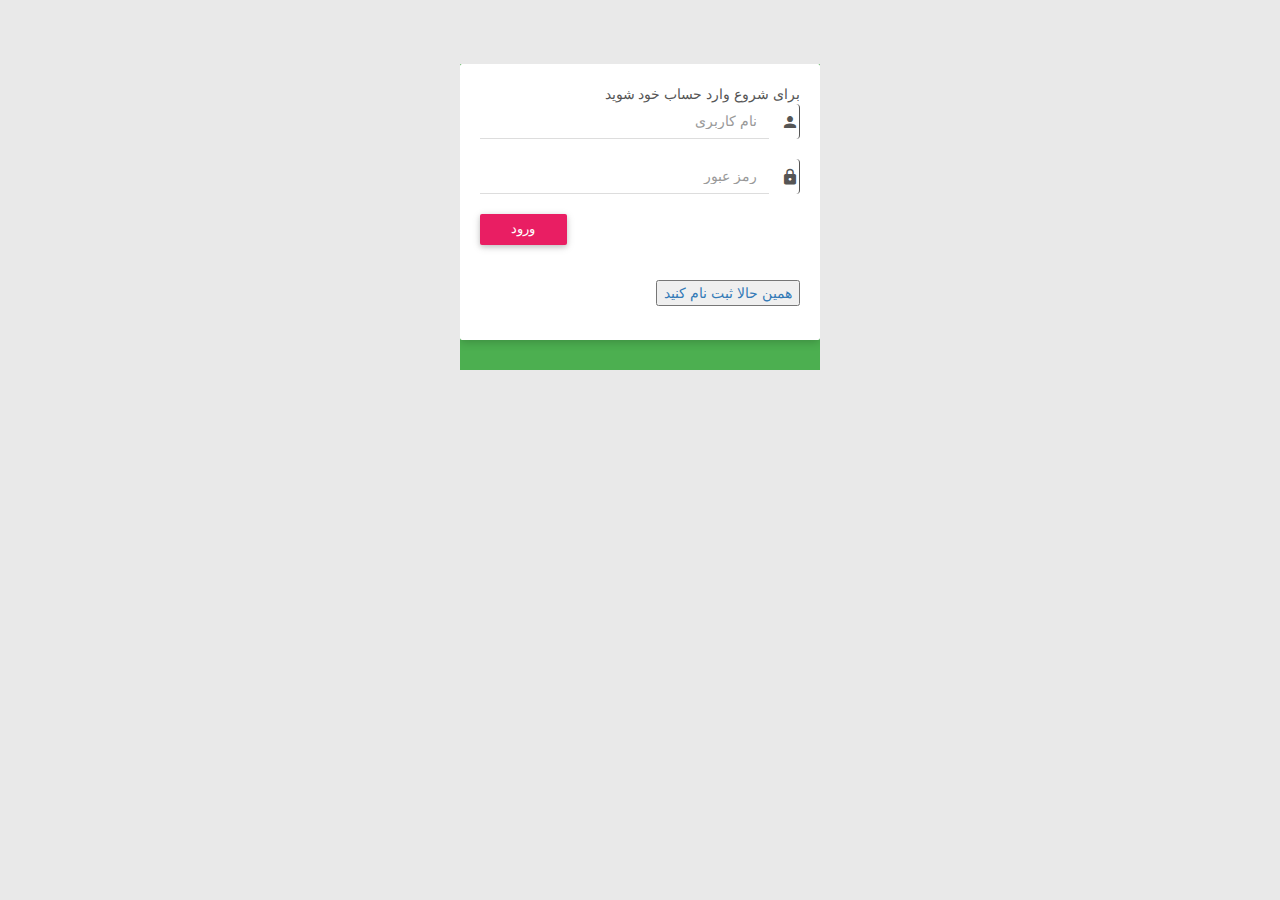
<file: app/templates/index.html>
<html lang="en">
<head>
    <meta charset="UTF-8">
    <meta name="viewport" content="width=device-width, initial-scale=1.0">
    <title>مدیریت درخواست ها</title>

    <!-- icons -->
    <link rel="stylesheet" href="https://fonts.googleapis.com/css2?family=Material+Symbols+Outlined:opsz,wght,FILL,GRAD@48,400,0,0" />

    <!-- Sign in dependencies -->
    <!-- Google Fonts -->
    <link href="https://fonts.googleapis.com/css?family=Roboto:400,700&subset=latin,cyrillic-ext" rel="stylesheet" type="text/css">
    <link href="https://fonts.googleapis.com/icon?family=Material+Icons" rel="stylesheet" type="text/css">
    <!-- Bootstrap Core Css -->
    <link href="../static/css/bootstrap.css" rel="stylesheet">
    <!-- Custom Css -->
    <link href="../static/css/style.css" rel="stylesheet">    
    
    <!-- My Css -->
    <link href="../static/css/app.css" rel="stylesheet"/>

    <!-- Sign up dependencies -->
    <!-- Waves Effect Css -->
    <link href="../static/css/waves.css" rel="stylesheet" />
    <!-- Animation Css -->
    <link href="../static/css/animate.css" rel="stylesheet" />

    <!-- Dashboard dependencies -->
    <!-- Bootstrap RTL Css -->
    <link href="../static/css/bootstrap-rtl.min.css" rel="stylesheet">
    <!-- Custorm RTL Css -->
    <link href="../static/css/style-rtl.css" rel="stylesheet">
    <!-- AdminBSB Themes. You can choose a theme from css/themes instead of get all themes -->
    <link href="../static/css/all-themes.css" rel="stylesheet" />



</head>
<body>

    <div id="app">
        
        <!-- Signin panel -->
        <section v-if="panel == 'sign-in'" >

            <div class="login-page login-box">
                <div class="card">
                    <div class="body">
                        <form>
                            <div class="msg">برای شروع وارد حساب خود شوید</div>
                            <div class="input-group">
                                <span class="input-group-addon">
                                    <i class="material-icons">person</i>
                                </span>
                                <div class="form-line">
                                    <input v-model="username" type="text" class="form-control" name="username" placeholder="نام کاربری" required autofocus>
                                </div>
                            </div>
                            <div class="input-group">
                                <span class="input-group-addon">
                                    <i class="material-icons">lock</i>
                                </span>
                                <div class="form-line">
                                    <input v-model="password" type="password" class="form-control" name="password" placeholder="رمز عبور" required>
                                </div>
                            </div>
                            <div class="row">
                                <div class="col-xs-8 p-t-5">
                                </div>
                                <div class="col-xs-4">
                                    <button @click.prevent="signIn" class="btn btn-block bg-pink waves-effect" type="submit">ورود</button>
                                </div>
                            </div>                    
                            <div @click.prevent="change_panel('sign-up',null)" class="row m-t-15 m-b--20">
                                <div class="col-xs-6">
                                    <button><a >همین حالا ثبت نام کنید</a></button>
                                </div>
                            </div>
                        </form>
                    </div>
                </div>
            </div>
        </section>
        <!-- # Signin panel -->


        <!-- Signup panel -->
        <section v-if="panel == 'sign-up'">
            <div class="login-page login-box">
                <div class="card">
                    <div class="body">
                        <form>
                            <div class="msg">برای خود یک حساب بسازید</div>
                            <div class="input-group">
                                <span class="input-group-addon">
                                    <i class="material-icons">person</i>
                                </span>
                                <div class="form-line">
                                    <input v-model="username" type="text" class="form-control" name="username" placeholder="نام کاربری" required autofocus>
                                </div>
                            </div>
                            <div class="input-group">
                                <span class="input-group-addon">
                                    <i class="material-icons">email</i>
                                </span>
                                <div class="form-line">
                                    <input v-model="email" type="email" class="form-control" name="email" placeholder="آدرس ایمیل" required>
                                </div>
                            </div>        
                            <div class="input-group">
                                <span class="input-group-addon">
                                    <i class="material-icons">lock</i>
                                </span>
                                <div class="form-line">
                                    <input v-model="password" type="password" class="form-control" name="password" placeholder="رمز عبور" required>
                                </div>
                            </div>
                            <div class="row">
                                <div class="col-xs-8 p-t-5">
                                </div>
                                <div class="col-xs-4">
                                    <button @click.prevent="signUp" class="btn btn-block bg-pink waves-effect" type="submit">ثبت نام</button>
                                </div>
                            </div>                    
                            <div @click.prevent="change_panel('sign-in',null)" class="row m-t-15 m-b--20">
                                <div class="col-xs-6">
                                    <button><a >از قبل عضو شده اید؟</a></button>
                                </div>
                            </div>
                        </form>
                    </div>
                </div>
            </div>

        </section>
        <!-- # Signup panel -->
            
        <!-- Else Sign-in and Sign-up and Admin panel -->        
        <section v-if="panel !== 'sign-in' && panel !== 'sign-up' && panel !== 'admin'" class="theme-teal" >

            <!-- Top Bar -->
            <nav class="navbar">
                <div class="container-fluid">
                    <div class="navbar-header">
                        <a href="javascript:void(0);" class="navbar-toggle collapsed" data-toggle="collapse" data-target="#navbar-collapse" aria-expanded="false"></a>
                        <a href="javascript:void(0);" class="bars"></a>
                        <a class="navbar-brand" href="index.html"></a>
                    </div>
                </div>
            </nav>
            <!-- #Top Bar -->
            <section>
                <!-- Right Sidebar -->
                <aside id="leftsidebar" class="sidebar">
                    <!-- Menu -->
                    <div class="menu">
                        <ul class="list">
                            <li class="header">ناوبری اصلی</li>
                            <li>
                                <a style="background-color:darkcyan;" @click.prevent="change_panel('dashboard',null)" href="">
                                    <i style="color: darkgray" class="material-icons">home</i>
                                    <span style="color: aliceblue">صفحه اصلی</span>
                                </a>
                            </li>

                            <li>
                                <a style="background-color:darkcyan;" href="javascript:void(0);" class="toggled">
                                    <i style="color: darkgray" class="material-icons">widgets</i>
                                    <span style="color:aliceblue;">عملیات جمع</span>
                                </a>
                                <ul class="ml-menu" style="display: block;">
                                    <li>
                                        <a style="background-color:beige" @click.prevent="change_panel('add-calc',null)" href="" >
                                            <span>درخواست جدید</span>
                                        </a>
                                    </li>
                                    <li>
                                        <a style="background-color:beige" @click.prevent="resAddCalc" href="" >
                                            <span>نتایج همه درخواستها</span>
                                        </a>
                                    </li>
                                </ul>
                            </li>


                            <li>
                                <a style="background-color:darkcyan;" href="javascript:void(0);" class="toggled">
                                    <i style="color: darkgray" class="material-icons">widgets</i>
                                    <span style="color:aliceblue;">استگانوگرافی متن</span>
                                </a>
                                <ul class="ml-menu " style="display: block;">
                                    <li>
                                        <a style="background-color:gainsboro;" href="javascript:void(0);" class="toggled">
                                            <span class="material-symbols-outlined">keyboard_arrow_down</span>
                                            <span><b>پنهان کردن در تصویر</b></span>
                                        </a>
                                        <ul class="ml-menu" style="display: block;">
                                            <li>
                                                <a style="background-color:beige" @click.prevent="change_panel('steg-newreq-img',nul)"  href="">درخواست جدید</a>
                                            </li>
                                            <li>
                                                <a style="background-color:beige" @click.prevent="resStegImg"  href="">نتایج همه درخواستها</a>
                                            </li>
                                        </ul>
                                    </li>
                                    <li >
                                        <a style="background-color:gainsboro;" href="javascript:void(0);" class="toggled">
                                            <span class="material-symbols-outlined">keyboard_arrow_down</span>
                                            <span><b>استخراج از تصویر</b></span>
                                        </a>
                                        <ul class="ml-menu" style="display: block;">
                                            <li>
                                                <a style="background-color:beige" @click.prevent="change_panel('extr-newreq-steg-img',null)"  href="">درخواست جدید</a>
                                            </li>
                                            <li>
                                                <a style="background-color:beige" @click.prevent="resExtrStegImg"  href="">نتایج همه درخواستها</a>
                                            </li>
                                        </ul>
                                    </li>
                                    <li>
                                        <a style="background-color:gainsboro;" href="javascript:void(0);" class="toggled">
                                            <span class="material-symbols-outlined">keyboard_arrow_down</span>
                                            <span><b>پنهان کردن در صدا</b></span>
                                        </a>
                                        <ul class="ml-menu" style="display: block;">
                                            <li>
                                                <a style="background-color:beige" @click.prevent="change_panel('steg-newreq-audio',null)"  href="">درخواست جدید</a>
                                            </li>
                                            <li>
                                                <a style="background-color:beige" @click.prevent="resStegAudio" href="">نتایج همه درخواستها</a>
                                            </li>
                                        </ul>
                                    </li>

                                    <li>
                                        <a style="background-color:gainsboro;" href="javascript:void(0);" class="toggled">
                                            <span class="material-symbols-outlined">keyboard_arrow_down</span>
                                            <span><b>استخراج از صدا</b></span>
                                        </a>
                                        <ul class="ml-menu" style="display: block;">
                                            <li>
                                                <a style="background-color:beige" @click.prevent="change_panel('extr-newreq-steg-audio',null)"  href="">درخواست جدید</a>
                                            </li>
                                            <li>
                                                <a style="background-color:beige" @click.prevent="resExtrStegAudio" href="">نتایج همه درخواستها</a>
                                            </li>
                                        </ul>
                                    </li>

                                </ul>
                            </li>
                        </ul>
                    </div>
                    <!-- #Menu -->

                </aside>
                <!-- #END# Left Sidebar -->
                <!-- #END# Right Sidebar -->
            </section>


            <!-- Dahboard panel -->
            <section v-if="panel == 'dashboard'">

                <section class="content">
                    <div class="container-fluid">
                        <div class="block-header">
                            <h2>درخواست ها</h2>
                        </div>
            
                        <!-- Widgets -->
                        <div class="row clearfix">
                            <div class="col-lg-3 col-md-3 col-sm-6 col-xs-12">
                                <div class="info-box bg-pink hover-expand-effect">
                                    <div class="icon">
                                        <i class="material-symbols-outlined">density_small</i>
                                    </div>
                                    <div class="content">
                                        <div class="text">کل درخواست ها</div>
                                        <div class="number count-to" >${ all_requests }$</div>
                                    </div>
                                </div>
                            </div>
                            <div class="col-lg-3 col-md-3 col-sm-6 col-xs-12">
                                <div class="info-box bg-cyan hover-expand-effect">
                                    <div class="icon">
                                        <i class="material-symbols-outlined">pending</i>
                                    </div>
                                    <div class="content">
                                        <div class="text">در صف</div>
                                        <div class="number count-to">${ inQueue_requests }$</div>
                                    </div>
                                </div>
                            </div>
                            <div class="col-lg-3 col-md-3 col-sm-6 col-xs-12">
                                <div class="info-box bg-orange hover-expand-effect">
                                    <div class="icon">
                                        <i class="material-symbols-outlined">hourglass_bottom</i>
                                    </div>
                                    <div class="content">
                                        <div class="text">در حال انجام</div>
                                        <div class="number count-to">${ processing_requests }$</div>
                                    </div>
                                </div>
                            </div>
                            <div class="col-lg-3 col-md-3 col-sm-6 col-xs-12">
                                <div class="info-box bg-light-green hover-expand-effect">
                                    <div class="icon">
                                        <i class="material-symbols-outlined">done_outline</i>
                                    </div>
                                    <div class="content">
                                        <div class="text">تکمیل شده</div>
                                        <div class="number count-to">${ completed_requests }$</div>
                                    </div>
                                </div>
                            </div>
                        </div>
                        <!-- #END# Widgets -->
                        <div class="row clearfix">
                            <!-- Answered Tickets -->
                            <div class="col-xs-12 col-sm-12 col-md-4 col-lg-4">
                                <div class="card">
                                    <div class="body bg-teal">
                                        <div class="font-bold m-b--35">درخواست های استگانوگرافی در تصویر</div>
                                        <ul class="dashboard-stat-list">
                                            <li>
                                                <b>${ all_img_requests }$</b>
                                            </li>
                                        </ul>
                                    </div>
                                </div>
                            </div>
                            <div class="col-xs-12 col-sm-12 col-md-4 col-lg-4">
                                <div class="card">
                                    <div class="body bg-teal">
                                        <div class="font-bold m-b--35">درخواست های استگانوگرافی در صدا</div>
                                        <ul class="dashboard-stat-list">
                                            <li>
                                                <b>${ all_audio_requests }$</b>
                                            </li>
                                        </ul>
                                    </div>
                                </div>
                            </div>
                            <div class="col-xs-12 col-sm-12 col-md-4 col-lg-4">
                                <div class="card">
                                    <div class="body bg-teal">
                                        <div class="font-bold m-b--35">درخواست های عملیات جمع</div>
                                        <ul class="dashboard-stat-list">
                                            <li>
                                                <b>${ all_add_requests }$</b>
                                            </li>
                                        </ul>
                                    </div>
                                </div>
                            </div>
            
                            <!-- #END# Answered Tickets -->
            
                        </div>
                    </div>
                </section>
            </section>
            <!-- # Dahboard panel -->


            <!--  Add-calc panel  -->
            <section v-if="panel=='add-calc'" class="content">
                <!-- Inline Layout | With Floating Label -->
                <div class="row clearfix">
                    <div class="col-lg-12 col-md-12 col-sm-12 col-xs-12">
                        <div class="card">
                            <div class="header">
                                <h2>
                                    جمع دو عدد 
                                </h2>
                            </div>
                            <div class="body">
                                <form>
                                    <div class="row clearfix">
                                        <div class="col-lg-3 col-md-3 col-sm-3 col-xs-6">
                                            <div class="form-group form-float">
                                                <div class="form-line">
                                                    <input v-model="CalcNum1" type="number" class="form-control">
                                                    <label class="form-label"><br>عدد اول</label>
                                                </div>
                                            </div>
                                        </div>
                                        <div class="col-lg-3 col-md-3 col-sm-3 col-xs-6">
                                            <div class="form-group form-float">
                                                <div class="form-line">
                                                    <input v-model="CalcNum2" type="number" class="form-control">
                                                    <label class="form-label"><br>عدد دوم</label>
                                                </div>
                                            </div>
                                        </div>
                                        <div class="col-lg-6 col-md-6 col-sm-6 col-xs-12">
                                            <button @click.prevent="sendAddCalcReq" type="button" class="btn btn-primary btn-lg m-l-15 waves-effect">ارسال درخواست</button>
                                        </div>
                                    </div>
                                </form>
                            </div>
                        </div>
                    </div>
                </div>
            </section>            
            <!-- # Add-Calc panel -->




            <!--  Res-Add-calc panel  -->
            <section v-if="panel=='res-add-calc'" class="content">
                <div class="container-fluid">
                    <div class="row clearfix">
                        <!-- Task Info -->
                        <div class="col-xs-12 col-sm-12">
                            <div class="card">
                                <div class="header">
                                    <h2>نتایج </h2>
                                </div>
                                <div class="body">
                                    <div class="table-responsive">
                                        <table class="table table-hover dashboard-task-infos">
                                            <thead>
                                                <tr>
                                                    <th>شناسه درخواست</th>
                                                    <th>وضعیت</th>
                                                    <th>عدد اول</th>
                                                    <th>عدد دوم</th>
                                                    <th>نتیجه</th>
                                                </tr>
                                            </thead>
                                            <tbody>
                                                <tr v-for="req in res_done">
                                                    <td>${ req[4] }$</td>
                                                    <td><span class="label bg-green">انجام شده</span></td>
                                                    <td>${ req[2]["num1"] }$</td>
                                                    <td>${ req[2]["num2"] }$</td>
                                                    <td>${ req[3]["result"] }$</td>
                                                </tr>
        
                                                <tr v-for="req in res_processing">
                                                    <td>${ req[4] }$</td>
                                                    <td><span class="label bg-blue">در حال انجام</span></td>
                                                    <td>${ req[2]["num1"] }$</td>
                                                    <td>${ req[2]["num2"] }$</td>
                                                    <td>در حال محاسبه</td>
                                                </tr>
        
                                                <tr v-for="req in res_queue">
                                                    <td>${ req[3] }$</td>
                                                    <td><span class="label bg-orange">در صف</span></td>
                                                    <td>${ req[2]["num1"] }$</td>
                                                    <td>${ req[2]["num2"] }$</td>
                                                    <td>منتظر</td>
                                                </tr>
                                            </tbody>
                                        </table>
                                    </div>
                                </div>
                            </div>
                        </div>
                        <!-- #END# Task Info -->
                    </div>
                </div>
            </section>        
            <!-- # Res-Add-calc panel  -->


            <!-- extr-newreq-steg-audio panel  -->
            <section v-if="panel=='extr-newreq-steg-audio'" class="content">
                <div class="container-fluid">
                    <div class="block-header">
                        <h2></h2>
                    </div>
                    <div class="row clearfix">
                        <div class="col-lg-12 col-md-12 col-sm-12 col-xs-12">
                            <div class="card">
                                <div class="header">
                                    <h2>
                                        <b>درخواست جدید استخراج متن از صدا</b>
                                    </h2>
                                </div>
                                <div class="body">
                                    <form action="/" id="frmFileUpload" class="dropzone" method="post" enctype="multipart/form-data">
                                        <div class="dz-message">
                                            <div class="drag-icon-cph">
                                                <i class="material-icons">touch_app</i>
                                            </div>
                                            <h3>فایل صوتی خود را به اینجا منتقل کنید</h3>
                                        </div>
                                        <div class="fallback">
                                            <input @change="handleExtrNewAudio" id="fileInput" name="file" type="file" accept="audio/*" multiple />
                                            <div class="progress-bar-upload-file">
                                                <div class="progress-upload-file" :style="{ width: progress + '%' }"></div>
                                            </div>
                                        </div>
                                    </form>
                                </div>
                                <button @click.prevent="extrNewReqAudio" style="margin-right:45%; margin-bottom:5%;" type="button" class="btn btn-primary m-t-15 waves-effect">ارسال درخواست</button>
                            </div>
        
                        </div>
        
                    </div>
                </div>
            </section>
            <!-- # extr-newreq-steg-audio panel  -->


            <!-- res-extr-audio panel  -->
            <section v-if="panel=='res-extr-audio'" class="content">
                <div class="container-fluid">
                    <div class="row clearfix">
                        <!-- Task Info -->
                        <div class="col-xs-12 col-sm-12">
                            <div class="card">
                                <div class="header">
                                    <h2>نتایج </h2>
                                </div>
                                <div class="body">
                                    <div class="table-responsive">
                                        <table class="table table-hover dashboard-task-infos">
                                            <thead>
                                                <tr>
                                                    <th>شناسه درخواست</th>
                                                    <th>وضعیت</th>
                                                    <th>صوت ورودی</th>                                            
                                                    <th>متن خروجی</th>
                                                </tr>
                                            </thead>
                                            <tbody>
                                                <tr v-for="req in res_done">
                                                    <td>${ req[4] }$</td>
                                                    <td><span class="label bg-green">انجام شده</span></td>
                                                    <td> <a :href="req[2]['url']" target="_blank">پخش</a> </td>
                                                    <td>${ req[3]["result"]["secret text"] }$</td>
                                                </tr>
        
                                                <tr v-for="req in res_processing">
                                                    <td>${ req[4] }$</td>
                                                    <td><span class="label bg-blue">در حال انجام</span></td>
                                                    <td> <a :href="req[2]['url']" target="_blank">پخش</a> </td>
                                                    <td>در حال پردازش</td>
                                                </tr>
        
                                                <tr v-for="req in res_queue">
                                                    <td>${ req[3] }$</td>
                                                    <td><span class="label bg-orange">در صف</span></td>
                                                    <td> <a :href="req[2]['url']" target="_blank">پخش</a> </td>
                                                    <td>منتظر</td>
                                                </tr>
                                            </tbody>
                                        </table>
                                    </div>
                                </div>
                            </div>
                        </div>
                    </div>
                </div>
            </section>        
            <!-- # res-extr-audio panel  -->



            <!--  res-steg-audio panel  -->
            <section v-if="panel=='res-steg-audio'" class="content">
                <div class="container-fluid">
                    <div class="row clearfix">
                        <div class="col-xs-12 col-sm-12">
                            <div class="card">
                                <div class="header">
                                    <h2>نتایج </h2>
                                </div>
                                <div class="body">
                                    <div class="table-responsive">
                                        <table class="table table-hover dashboard-task-infos">
                                            <thead>
                                                <tr>
                                                    <th>شناسه درخواست</th>
                                                    <th>وضعیت</th>
                                                    <th>متن ورودی</th>                                            
                                                    <th>صوت ورودی</th>                                            
                                                    <th>صوت خروجی</th>
                                                </tr>
                                            </thead>
                                            <tbody>
                                                <tr v-for="req in res_done">
                                                    <td>${ req[4] }$</td>
                                                    <td><span class="label bg-green">انجام شده</span></td>
                                                    <td>${ req[2]["text"] }$</td>
                                                    <td> <a :href="req[2]['url']" target="_blank">پخش</a> </td>
                                                    <td> <a :href="req[3]['result']['url']" target="_blank">پخش</a> </td>
                                                </tr>
        
                                                <tr v-for="req in res_processing">
                                                    <td>${ req[4] }$</td>
                                                    <td><span class="label bg-blue">در حال انجام</span></td>
                                                    <td>${ req[2]["text"] }$</td>
                                                    <td> <a :href="req[2]['url']" target="_blank">پخش</a> </td>
                                                    <td>در حال پردازش</td>
                                                </tr>
        
                                                <tr v-for="req in res_queue">
                                                    <td>${ req[3] }$</td>
                                                    <td><span class="label bg-orange">در صف</span></td>
                                                    <td>${ req[2]["text"] }$</td>
                                                    <td> <a :href="req[2]['url']" target="_blank">پخش</a> </td>
                                                    <td>منتظر</td>
                                                </tr>
                                            </tbody>
                                        </table>
                                    </div>
                                </div>
                            </div>
                        </div>
                    </div>
                </div>
            </section>        
            <!-- # res-steg-audio panel  -->



            <!-- steg-newreq-audio panel  -->
            <section v-if="panel=='steg-newreq-audio'" class="content">
                <div class="container-fluid">
                    <div class="block-header">
                        <h2></h2>
                    </div>
                    <div class="row clearfix">
                        <div class="col-lg-12 col-md-12 col-sm-12 col-xs-12">
                            <div class="card">
                                <div class="header">
                                    <h2>
                                        <b>درخواست جدید پنهان کردن متن در صدا</b>
                                    </h2>
                                </div>
                                <div class="body">
                                    <div class="row clearfix">
                                        <div class="col-md-6">
                                            <b>متن پیام</b>
                                            <div class="input-group ">
                                                <div class="form-line">
                                                    <input v-model="msg_newreq_audio" type="text" class="form-control" placeholder="متن">
                                                </div>
                                            </div>
                                        </div>
                                    </div>
                                </div>
        
                                <div class="body">
                                    <form action="/" id="frmFileUpload" class="dropzone" method="post" enctype="multipart/form-data">
                                        <div class="dz-message">
                                            <div class="drag-icon-cph">
                                                <i class="material-icons">touch_app</i>
                                            </div>
                                            <h3>فایل صوتی خود را به اینجا منتقل کنید</h3>
                                        </div>
                                        <div class="fallback">
                                            <input @change="handleNewReqAudio" name="file" id="fileInput" type="file" accept="audio/*" multiple />
                                            <div class="progress-bar-upload-file">
                                                <div class="progress-upload-file" :style="{ width: progress + '%' }"></div>
                                            </div>
                                        </div>
                                    </form>
                                </div>
                                <button @click.prevent="steg_new_req_audio" style="margin-right:45%; margin-bottom:5%;" type="button" class="btn btn-primary m-t-15 waves-effect">ارسال درخواست</button>
                            </div>
        
                        </div>
        
                    </div>
                </div>
            </section>            
            <!-- # steg-newreq-audio panel  -->



            <!-- extr-newreq-steg-img panel  -->
            <section v-if="panel=='extr-newreq-steg-img'" class="content">
                <div class="container-fluid">
                    <div class="block-header">
                        <h2></h2>
                    </div>
                    <div class="row clearfix">
                        <div class="col-lg-12 col-md-12 col-sm-12 col-xs-12">
                            <div class="card">
                                <div class="header">
                                    <h2>
                                        <b>درخواست جدید استخراج متن از تصویر</b>
                                    </h2>
                                </div>
                                <div class="body">
                                    <form action="/" id="frmFileUpload" class="dropzone" method="post" enctype="multipart/form-data">
                                        <div class="dz-message">
                                            <div class="drag-icon-cph">
                                                <i class="material-icons">touch_app</i>
                                            </div>
                                            <h3>تصویر خود را به اینجا منتقل کنید</h3>
                                        </div>
                                        <div class="fallback">
                                            <input @change="handleExtrStegNewImg" id="fileInput" name="file" type="file" accept="image/*" multiple />
                                            <div class="progress-bar-upload-file">
                                                <div class="progress-upload-file" :style="{ width: progress + '%' }"></div>
                                            </div>
                                        </div>
                                    </form>
                                </div>
                                <button @click.prevent="extrStegImg" style="margin-right:45%; margin-bottom:5%;" type="button" class="btn btn-primary m-t-15 waves-effect">ارسال درخواست</button>
                            </div>
        
                        </div>
        
                    </div>
                </div>
            </section>
            <!-- # extr-newreq-steg-img panel  -->



            <!-- res-extr-steg-img panel  -->
            <section v-if="panel=='res-extr-steg-img'" class="content">
                <div class="container-fluid">
                    <div class="row clearfix">
                        <!-- Task Info -->
                        <div class="col-xs-12 col-sm-12">
                            <div class="card">
                                <div class="header">
                                    <h2>نتایج </h2>
                                </div>
                                <div class="body">
                                    <div class="table-responsive">
                                        <table class="table table-hover dashboard-task-infos">
                                            <thead>
                                                <tr>
                                                    <th>شناسه درخواست</th>
                                                    <th>وضعیت</th>
                                                    <th>عکس ورودی</th>                                            
                                                    <th>متن خروجی</th>
                                                </tr>
                                            </thead>
                                            <tbody>
                                                <tr v-for="req in res_done">
                                                    <td>${ req[4] }$</td>
                                                    <td><span class="label bg-green">انجام شده</span></td>
                                                    <td> <a :href="req[2]['url']" target="_blank">نمایش</a> </td>
                                                    <td>${ req[3]["result"]["extracted text"] }$</td>
                                                </tr>
        
                                                <tr v-for="req in res_processing">
                                                    <td>${ req[4] }$</td>
                                                    <td><span class="label bg-blue">در حال انجام</span></td>
                                                    <td> <a :href="req[2]['url']" target="_blank">نمایش</a> </td>
                                                    <td>در حال پردازش</td>
                                                </tr>
        
                                                <tr v-for="req in res_queue">
                                                    <td>${ req[3] }$</td>
                                                    <td><span class="label bg-orange">در صف</span></td>
                                                    <td> <a :href="req[2]['url']" target="_blank">نمایش</a> </td>
                                                    <td>منتظر</td>
                                                </tr>
                                            </tbody>
                                        </table>
                                    </div>
                                </div>
                            </div>
                        </div>
                        <!-- #END# Task Info -->
                    </div>
                </div>
            </section>         
            <!-- # res-extr-steg-img panel  -->


            <!-- res-steg-img panel  -->
            <section v-if="panel=='res-steg-img'" class="content">
                <div class="container-fluid">
                    <div class="row clearfix">
                        <!-- Task Info -->
                        <div class="col-xs-12 col-sm-12">
                            <div class="card">
                                <div class="header">
                                    <h2>نتایج </h2>
                                </div>
                                <div class="body">
                                    <div class="table-responsive">
                                        <table class="table table-hover dashboard-task-infos">
                                            <thead>
                                                <tr>
                                                    <th>شناسه درخواست</th>
                                                    <th>وضعیت</th>
                                                    <th>متن</th>
                                                    <th>عکس ورودی</th>
                                                    <th>عکس خروجی</th>
                                                </tr>
                                            </thead>
                                            <tbody>
                                                <tr v-for="req in res_done">
                                                    <td>${ req[4] }$</td>
                                                    <td><span class="label bg-green">انجام شده</span></td>
                                                    <td>${ req[2]["text"] }$</td>
                                                    <td> <a :href="req[2]['url']" target="_blank">نمایش</a> </td>
                                                    <td> <a :href="req[3]['result']['url']" target="_blank">نمایش</a> </td>
                                                </tr>
        
                                                <tr v-for="req in res_processing">
                                                    <td>${ req[4] }$</td>
                                                    <td><span class="label bg-blue">در حال انجام</span></td>
                                                    <td>${ req[2]["text"] }$</td>
                                                    <td> <a :href="req[2]['url']" target="_blank">نمایش</a> </td>
                                                    <td>در حال پردازش</td>
                                                </tr>
        
                                                <tr v-for="req in res_queue">
                                                    <td>${ req[3] }$</td>
                                                    <td><span class="label bg-orange">در صف</span></td>
                                                    <td>${ req[2]["text"] }$</td>
                                                    <td> <a :href="req[2]['url']" target="_blank">نمایش</a> </td>
                                                    <td>منتظر</td>
                                                </tr>
                                            </tbody>
                                        </table>
                                    </div>
                                </div>
                            </div>
                        </div>
                        <!-- #END# Task Info -->
                    </div>
                </div>
            </section>        
            <!-- # res-steg-img panel  -->            


            <!-- steg-newreq-img panel  -->            
            <section v-if="panel=='steg-newreq-img'" class="content">
                <div class="container-fluid">
                    <div class="block-header">
                        <h2></h2>
                    </div>
                    <!-- Color Pickers -->
                    <div class="row clearfix">
                        <div class="col-lg-12 col-md-12 col-sm-12 col-xs-12">
                            <div class="card">
                                <div class="header">
                                    <h2>
                                        <b>درخواست جدید پنهان کردن متن در تصویر</b>
                                    </h2>
                                </div>
                                <div class="body">
                                    <div class="row clearfix">
                                        <div class="col-md-6">
                                            <b>متن پیام</b>
                                            <div class="input-group ">
                                                <div class="form-line">
                                                    <input v-model="msg_steg_newreq_img" type="text" class="form-control" placeholder="متن ">
                                                </div>
                                            </div>
                                        </div>
                                    </div>
                                </div>
        
                                <div class="body">
                                    <form action="/" id="frmFileUpload" class="dropzone" method="post" enctype="multipart/form-data">
                                        <div class="dz-message">
                                            <div class="drag-icon-cph">
                                                <i class="material-icons">touch_app</i>
                                            </div>
                                            <h3>تصویر خود را به اینجا منتقل کنید</h3>
                                        </div>
                                        <div class="fallback">
                                            <input name="file" type="file" id="fileInput" accept="image/*" @change="handleStegNewReqImg" />
                                            <div class="progress-bar-upload-file">
                                                <div class="progress-upload-file" :style="{ width: progress + '%' }"></div>
                                            </div>
                                    </form>
                                    <button @click.prevent="stegNewReqImg" style="margin-right:45%; margin-bottom:5%;" type="button" class="btn btn-primary m-t-15 waves-effect">ارسال درخواست</button>
                                </div>
                            </div>
                        </div>
                    </div>
                </div>
            </section>                    
            <!-- # steg-newreq-img panel  -->      
         
        </section>
    <!-- # Else Sign-in and Sign-up and Admin panel -->        





<!---------------------------------- Admin Panel  ---------------------------------------->




        <!-- Admin panel -->        
        <section v-if="panel == 'admin'" class="theme-teal" >

            <!-- Top Bar -->
            <nav class="navbar">
                <div class="container-fluid">
                    <div class="navbar-header">
                        <a href="javascript:void(0);" class="navbar-toggle collapsed" data-toggle="collapse" data-target="#navbar-collapse" aria-expanded="false"></a>
                        <a href="javascript:void(0);" class="bars"></a>
                        <a class="navbar-brand" href="#"></a>
                    </div>
                </div>
            </nav>
            <!-- #Top Bar -->
            <section>
                <!-- Right Sidebar -->
                <aside id="leftsidebar" class="sidebar">
                    <!-- Menu -->
                    <div class="menu">
                        <ul class="list">
                            <li class="header">ناوبری اصلی</li>
                            <li>
                                <a style="background-color:darkcyan;" @click.prevent="change_panel('admin','admin-dashboard')" href="">
                                    <i style="color: darkgray" class="material-icons">home</i>
                                    <span style="color:aliceblue;">پنل اصلی</span>
                                </a>
                            </li>


                            <li>
                                <a style="background-color:darkcyan;" href="javascript:void(0);" class="toggled">
                                    <i style="color: darkgray" class="material-icons">widgets</i>
                                    <span style="color:aliceblue;">عملیات جمع</span>
                                </a>
                                <ul class="ml-menu" style="display: block;">
                                    <li>
                                        <a style="background-color:beige" @click.prevent="admin_resAddCalc" href="#" >
                                            <span>نتایج همه کاربران</span>
                                        </a>
                                    </li>
                                </ul>
                            </li>


                            <li>
                                <a style="background-color:darkcyan;" href="javascript:void(0);" class="toggled">
                                    <i style="color: darkgray" class="material-icons">widgets</i>
                                    <span style="color:aliceblue;">استگانوگرافی متن</span>
                                </a>
                                <ul class="ml-menu " style="display: block;">
                                    <li>
                                        <a style="background-color:gainsboro;" href="javascript:void(0);" class="toggled">
                                            <span class="material-symbols-outlined">keyboard_arrow_down</span>
                                            <span><b>پنهان کردن در تصویر</b></span>
                                        </a>
                                        <ul class="ml-menu" style="display: block;">
                                            <li>
                                                <a style="background-color:beige" @click.prevent="admin_resStegImg"  href="">نتایج همه کاربران</a>
                                            </li>
                                        </ul>
                                    </li>
                                    <li >
                                        <a style="background-color:gainsboro;" href="javascript:void(0);" class="toggled">
                                            <span class="material-symbols-outlined">keyboard_arrow_down</span>
                                            <span><b>استخراج از تصویر</b></span>
                                        </a>
                                        <ul class="ml-menu" style="display: block;">
                                            <li>
                                                <a style="background-color:beige" @click.prevent="admin_resExtrStegImg"  href="">نتایج همه کاربران</a>
                                            </li>
                                        </ul>
                                    </li>
                                    <li>
                                        <a style="background-color:gainsboro;" href="javascript:void(0);" class="toggled">
                                            <span class="material-symbols-outlined">keyboard_arrow_down</span>
                                            <span><b>پنهان کردن در صدا</b></span>
                                        </a>
                                        <ul class="ml-menu" style="display: block;">
                                            <li>
                                                <a style="background-color:beige" @click.prevent="admin_resStegAudio" href="">نتایج همه کاربران</a>
                                            </li>
                                        </ul>
                                    </li>

                                    <li>
                                        <a style="background-color:gainsboro;" href="javascript:void(0);" class="toggled">
                                            <span class="material-symbols-outlined">keyboard_arrow_down</span>
                                            <span><b>استخراج از صدا</b></span>
                                        </a>
                                        <ul class="ml-menu" style="display: block;">
                                            <li>
                                                <a style="background-color:beige" @click.prevent="admin_resExtrStegAudio" href="">نتایج همه کاربران</a>
                                            </li>
                                        </ul>
                                    </li>

                                </ul>
                            </li>

                            <li>
                                <a style="background-color:darkcyan;" href="javascript:void(0);" class="toggled">
                                    <i style="color: darkgray" class="material-icons">widgets</i>
                                    <span style="color:aliceblue;">اطلاعات کاربران</span>
                                </a>
                                <ul class="ml-menu" style="display: block;">
                                    <li>
                                        <a style="background-color:beige" @click.prevent="admin_usersInfo" href="#" >
                                            <span>نمایش اطلاعات همه کاربران</span>
                                        </a>
                                    </li>
                                </ul>
                            </li>


                        </ul>
                    </div>
                    <!-- #Menu -->

                </aside>

                <!-- #END# Right Sidebar -->
            </section>


            <!-- Admin Dashboard panel -->
            <section v-if="admin_panel == 'admin-dashboard'">

                <section class="content">
                    <div class="container-fluid">
                        <div class="block-header">
                            <h2>درخواست ها</h2>
                        </div>
            
                        <!-- Widgets -->
                        <div class="row clearfix">
                            <div class="col-lg-3 col-md-3 col-sm-6 col-xs-12">
                                <div class="info-box bg-pink hover-expand-effect">
                                    <div class="icon">
                                        <i class="material-symbols-outlined">density_small</i>
                                    </div>
                                    <div class="content">
                                        <div class="text">کل درخواست ها</div>
                                        <div class="number count-to" >${ all_requests }$</div>
                                    </div>
                                </div>
                            </div>
                            <div class="col-lg-3 col-md-3 col-sm-6 col-xs-12">
                                <div class="info-box bg-cyan hover-expand-effect">
                                    <div class="icon">
                                        <i class="material-symbols-outlined">pending</i>
                                    </div>
                                    <div class="content">
                                        <div class="text">در صف</div>
                                        <div class="number count-to">${ inQueue_requests }$</div>
                                    </div>
                                </div>
                            </div>
                            <div class="col-lg-3 col-md-3 col-sm-6 col-xs-12">
                                <div class="info-box bg-orange hover-expand-effect">
                                    <div class="icon">
                                        <i class="material-symbols-outlined">hourglass_bottom</i>
                                    </div>
                                    <div class="content">
                                        <div class="text">در حال انجام</div>
                                        <div class="number count-to">${ processing_requests }$</div>
                                    </div>
                                </div>
                            </div>
                            <div class="col-lg-3 col-md-3 col-sm-6 col-xs-12">
                                <div class="info-box bg-light-green hover-expand-effect">
                                    <div class="icon">
                                        <i class="material-symbols-outlined">done_outline</i>
                                    </div>
                                    <div class="content">
                                        <div class="text">تکمیل شده</div>
                                        <div class="number count-to">${ completed_requests }$</div>
                                    </div>
                                </div>
                            </div>
                        </div>
                        <!-- #END# Widgets -->
                        <div class="row clearfix">
                            <!-- Answered Tickets -->
                            <div class="col-xs-12 col-sm-12 col-md-4 col-lg-4">
                                <div class="card">
                                    <div class="body bg-teal">
                                        <div class="font-bold m-b--35">درخواست های استگانوگرافی در تصویر</div>
                                        <ul class="dashboard-stat-list">
                                            <li>
                                                <b>${ all_img_requests }$</b>
                                            </li>
                                        </ul>
                                    </div>
                                </div>
                            </div>
                            <div class="col-xs-12 col-sm-12 col-md-4 col-lg-4">
                                <div class="card">
                                    <div class="body bg-teal">
                                        <div class="font-bold m-b--35">درخواست های استگانوگرافی در صدا</div>
                                        <ul class="dashboard-stat-list">
                                            <li>
                                                <b>${ all_audio_requests }$</b>
                                            </li>
                                        </ul>
                                    </div>
                                </div>
                            </div>
                            <div class="col-xs-12 col-sm-12 col-md-4 col-lg-4">
                                <div class="card">
                                    <div class="body bg-teal">
                                        <div class="font-bold m-b--35">درخواست های عملیات جمع</div>
                                        <ul class="dashboard-stat-list">
                                            <li>
                                                <b>${ all_add_requests }$</b>
                                            </li>
                                        </ul>
                                    </div>
                                </div>
                            </div>
            
                            <!-- #END# Answered Tickets -->
            
                        </div>
                    </div>
                </section>
            </section>
            <!-- # Dahboard panel -->

            <!--  admin-Res-Add-calc panel  -->
            <section v-if="admin_panel=='admin-res-add-calc'" class="content">
                <div class="container-fluid">
                    <div class="row clearfix">
                        <!-- Task Info -->
                        <div class="col-xs-12 col-sm-12">
                            <div class="card">
                                <div class="header">
                                    <h2>نتایج </h2>
                                </div>
                                <div class="body">
                                    <div class="table-responsive">
                                        <table class="table table-hover dashboard-task-infos">
                                            <thead>
                                                <tr>
                                                    <th>آیدی کاربر</th>
                                                    <th>شناسه درخواست</th>
                                                    <th>تاریخ</th>
                                                    <th>زمان</th>
                                                    <th>وضعیت</th>
                                                    <th>عدد اول</th>
                                                    <th>عدد دوم</th>
                                                    <th>نتیجه</th>
                                                    <th>آیپی</th>
                                                </tr>
                                            </thead>
                                            <tbody>
                                                <tr v-for="req in res_done">
                                                    <td>${ req[0] }$</td>
                                                    <td>${ req[6] }$</td>
                                                    <td>${ req[7]['date'] }$</td>
                                                    <td>${ req[7]['time'] }$</td>
                                                    <td><span class="label bg-green">انجام شده</span></td>
                                                    <td>${ req[3]["num1"] }$</td>
                                                    <td>${ req[3]["num2"] }$</td>
                                                    <td>${ req[4]["result"] }$</td>
                                                    <td>${ req[5] }$</td>
                                                </tr>
        
                                                <tr v-for="req in res_processing">
                                                    <td>${ req[0] }$</td>
                                                    <td>${ req[6] }$</td>
                                                    <td>${ req[7]['date'] }$</td>
                                                    <td>${ req[7]['time'] }$</td>
                                                    <td><span class="label bg-blue">در حال انجام</span></td>
                                                    <td>${ req[3]["num1"] }$</td>
                                                    <td>${ req[3]["num2"] }$</td>
                                                    <td>در حال محاسبه</td>
                                                    <td>${ req[5] }$</td>
                                                </tr>
        
                                                <tr v-for="req in res_queue">
                                                    <td>${ req[0] }$</td>
                                                    <td>${ req[5] }$</td>
                                                    <td>${ req[6]['date'] }$</td>
                                                    <td>${ req[6]['time'] }$</td>
                                                    <td><span class="label bg-orange">در صف</span></td>
                                                    <td>${ req[3]["num1"] }$</td>
                                                    <td>${ req[3]["num2"] }$</td>
                                                    <td>منتظر</td>
                                                    <td>${ req[4] }$</td>
                                                </tr>
                                            </tbody>
                                        </table>
                                    </div>
                                </div>
                            </div>
                        </div>
                        <!-- #END# Task Info -->
                    </div>
                </div>
            </section>        
            <!-- # admin-Res-Add-calc panel  -->




            <!-- admin-res-extr-audio panel  -->
            <section v-if="admin_panel=='admin-res-extr-audio'" class="content">
                <div class="container-fluid">
                    <div class="row clearfix">
                        <!-- Task Info -->
                        <div class="col-xs-12 col-sm-12">
                            <div class="card">
                                <div class="header">
                                    <h2>نتایج </h2>
                                </div>
                                <div class="body">
                                    <div class="table-responsive">
                                        <table class="table table-hover dashboard-task-infos">
                                            <thead>
                                                <tr>
                                                    <th>آیدی کاربر</th>
                                                    <th>شناسه درخواست</th>
                                                    <th>تاریخ</th>
                                                    <th>زمان</th>
                                                    <th>وضعیت</th>
                                                    <th>صوت ورودی</th>                                            
                                                    <th>متن خروجی</th>
                                                    <th>آیپی</th>
                                                </tr>
                                            </thead>
                                            <tbody>
                                                <tr v-for="req in res_done">
                                                    <td>${ req[0] }$</td>
                                                    <td>${ req[6] }$</td>
                                                    <td>${ req[7]['date'] }$</td>
                                                    <td>${ req[7]['time'] }$</td>
                                                    <td><span class="label bg-green">انجام شده</span></td>
                                                    <td> <a :href="req[3]['url']" target="_blank">پخش</a> </td>
                                                    <td>${ req[4]["result"]["secret text"] }$</td>
                                                    <td>${ req[5] }$</td>
                                                </tr>
        
                                                <tr v-for="req in res_processing">
                                                    <td>${ req[0] }$</td>
                                                    <td>${ req[6] }$</td>
                                                    <td>${ req[7]['date'] }$</td>
                                                    <td>${ req[7]['time'] }$</td>
                                                    <td><span class="label bg-blue">در حال انجام</span></td>
                                                    <td> <a :href="req[3]['url']" target="_blank">پخش</a> </td>
                                                    <td>در حال پردازش</td>
                                                    <td>${ req[5] }$</td>

                                                </tr>
        
                                                <tr v-for="req in res_queue">
                                                    <td>${ req[0] }$</td>
                                                    <td>${ req[5] }$</td>
                                                    <td>${ req[6]['date'] }$</td>
                                                    <td>${ req[6]['time'] }$</td>
                                                    <td><span class="label bg-orange">در صف</span></td>
                                                    <td> <a :href="req[3]['url']" target="_blank">پخش</a> </td>
                                                    <td>منتظر</td>
                                                    <td>${ req[5] }$</td>
                                                </tr>
                                            </tbody>
                                        </table>
                                    </div>
                                </div>
                            </div>
                        </div>
                    </div>
                </div>
            </section>        
            <!-- # admin-res-extr-audio panel  -->



            <!--  admin-res-steg-audio panel  -->
            <section v-if="admin_panel=='admin-res-steg-audio'" class="content">
                <div class="container-fluid">
                    <div class="row clearfix">
                        <div class="col-xs-12 col-sm-12">
                            <div class="card">
                                <div class="header">
                                    <h2>نتایج </h2>
                                </div>
                                <div class="body">
                                    <div class="table-responsive">
                                        <table class="table table-hover dashboard-task-infos">
                                            <thead>
                                                <tr>
                                                    <th>آیدی کاربر</th>
                                                    <th>شناسه درخواست</th>
                                                    <th>تاریخ</th>
                                                    <th>زمان</th>
                                                    <th>وضعیت</th>
                                                    <th>متن ورودی</th>                                            
                                                    <th>صوت ورودی</th>                                            
                                                    <th>صوت خروجی</th>
                                                    <th>آیپی</th>
                                                </tr>
                                            </thead>
                                            <tbody>
                                                <tr v-for="req in res_done">
                                                    <td>${ req[0] }$</td>
                                                    <td>${ req[6] }$</td>
                                                    <td>${ req[7]['date'] }$</td>
                                                    <td>${ req[7]['time'] }$</td>
                                                    <td><span class="label bg-green">انجام شده</span></td>
                                                    <td>${ req[3]["text"] }$</td>
                                                    <td> <a :href="req[3]['url']" target="_blank">پخش</a> </td>
                                                    <td> <a :href="req[4]['result']['url']" target="_blank">پخش</a> </td>
                                                    <td>${ req[5] }$</td>
                                                </tr>
        
                                                <tr v-for="req in res_processing">
                                                    <td>${ req[0] }$</td>
                                                    <td>${ req[6] }$</td>
                                                    <td>${ req[7]['date'] }$</td>
                                                    <td>${ req[7]['time'] }$</td>
                                                    <td><span class="label bg-blue">در حال انجام</span></td>
                                                    <td>${ req[3]["text"] }$</td>
                                                    <td> <a :href="req[3]['url']" target="_blank">پخش</a> </td>
                                                    <td>در حال پردازش</td>
                                                    <td>${ req[5] }$</td>
                                                </tr>
        
                                                <tr v-for="req in res_queue">
                                                    <td>${ req[0] }$</td>
                                                    <td>${ req[5] }$</td>
                                                    <td>${ req[6]['date'] }$</td>
                                                    <td>${ req[6]['time'] }$</td>
                                                    <td><span class="label bg-orange">در صف</span></td>
                                                    <td>${ req[3]["text"] }$</td>
                                                    <td> <a :href="req[3]['url']" target="_blank">پخش</a> </td>
                                                    <td>منتظر</td>
                                                    <td>${ req[5] }$</td>
                                                </tr>
                                            </tbody>
                                        </table>
                                    </div>
                                </div>
                            </div>
                        </div>
                    </div>
                </div>
            </section>        
            <!-- # admin-res-steg-audio panel  -->


            <!-- admin-res-extr-steg-img panel  -->
            <section v-if="admin_panel=='admin-res-extr-steg-img'" class="content">
                <div class="container-fluid">
                    <div class="row clearfix">
                        <!-- Task Info -->
                        <div class="col-xs-12 col-sm-12">
                            <div class="card">
                                <div class="header">
                                    <h2>نتایج </h2>
                                </div>
                                <div class="body">
                                    <div class="table-responsive">
                                        <table class="table table-hover dashboard-task-infos">
                                            <thead>
                                                <tr>
                                                    <th>آیدی کاربر</th>
                                                    <th>شناسه درخواست</th>
                                                    <th>تاریخ</th>
                                                    <th>زمان</th>
                                                    <th>وضعیت</th>
                                                    <th>عکس ورودی</th>                                            
                                                    <th>متن خروجی</th>
                                                    <th>آیپی</th>
                                                </tr>
                                            </thead>
                                            <tbody>
                                                <tr v-for="req in res_done">
                                                    <td>${ req[0] }$</td>
                                                    <td>${ req[6] }$</td>
                                                    <td>${ req[7]['date'] }$</td>
                                                    <td>${ req[7]['time'] }$</td>
                                                    <td><span class="label bg-green">انجام شده</span></td>
                                                    <td> <a :href="req[3]['url']" target="_blank">نمایش</a> </td>
                                                    <td>${ req[4]["result"]["extracted text"] }$</td>
                                                    <td>${ req[5] }$</td>
                                                </tr>
        
                                                <tr v-for="req in res_processing">
                                                    <td>${ req[0] }$</td>
                                                    <td>${ req[6] }$</td>
                                                    <td>${ req[7]['date'] }$</td>
                                                    <td>${ req[7]['time'] }$</td>
                                                    <td><span class="label bg-blue">در حال انجام</span></td>
                                                    <td> <a :href="req[3]['url']" target="_blank">نمایش</a> </td>
                                                    <td>در حال پردازش</td>
                                                    <td>${ req[5] }$</td>
                                                </tr>
        
                                                <tr v-for="req in res_processing">
                                                    <td>${ req[0] }$</td>
                                                    <td>${ req[6] }$</td>
                                                    <td>${ req[6]['date'] }$</td>
                                                    <td>${ req[6]['time'] }$</td>
                                                    <td><span class="label bg-orange">در صف</span></td>
                                                    <td> <a :href="req[3]['url']" target="_blank">نمایش</a> </td>
                                                    <td>منتظر</td>
                                                    <td>${ req[5] }$</td>
                                                </tr>
                                            </tbody>
                                        </table>
                                    </div>
                                </div>
                            </div>
                        </div>
                        <!-- #END# Task Info -->
                    </div>
                </div>
            </section>         
            <!-- # admin-res-extr-steg-img panel  -->



            <!-- admin-res-steg-img panel  -->
            <section v-if="admin_panel=='admin-res-steg-img'" class="content">
                <div class="container-fluid">
                    <div class="row clearfix">
                        <!-- Task Info -->
                        <div class="col-xs-12 col-sm-12">
                            <div class="card">
                                <div class="header">
                                    <h2>نتایج </h2>
                                </div>
                                <div class="body">
                                    <div class="table-responsive">
                                        <table class="table table-hover dashboard-task-infos">
                                            <thead>
                                                <tr>
                                                    <th>آیدی کاربر</th>
                                                    <th>شناسه درخواست</th>
                                                    <th>تاریخ</th>
                                                    <th>زمان</th>
                                                    <th>وضعیت</th>
                                                    <th>متن</th>
                                                    <th>عکس ورودی</th>
                                                    <th>عکس خروجی</th>
                                                    <th>آیپی</th>
                                                </tr>
                                            </thead>
                                            <tbody>
                                                <tr v-for="req in res_done">
                                                    <td>${ req[0] }$</td>
                                                    <td>${ req[6] }$</td>
                                                    <td>${ req[7]['date'] }$</td>
                                                    <td>${ req[7]['time'] }$</td>
                                                    <td><span class="label bg-green">انجام شده</span></td>
                                                    <td>${ req[3]["text"] }$</td>
                                                    <td> <a :href="req[3]['url']" target="_blank">نمایش</a> </td>
                                                    <td> <a :href="req[4]['result']['url']" target="_blank">نمایش</a> </td>
                                                    <td>${ req[5] }$</td>
                                                </tr>
        
                                                <tr v-for="req in res_processing">
                                                    <td>${ req[0] }$</td>
                                                    <td>${ req[6] }$</td>
                                                    <td>${ req[7]['date'] }$</td>
                                                    <td>${ req[7]['time'] }$</td>
                                                    <td><span class="label bg-blue">در حال انجام</span></td>
                                                    <td>${ req[3]["text"] }$</td>
                                                    <td> <a :href="req[3]['url']" target="_blank">نمایش</a> </td>
                                                    <td>در حال پردازش</td>
                                                    <td>${ req[5] }$</td>
                                                </tr>
        
                                                <tr v-for="req in res_queue">
                                                    <td>${ req[0] }$</td>
                                                    <td>${ req[5] }$</td>
                                                    <td>${ req[6]['date'] }$</td>
                                                    <td>${ req[6]['time'] }$</td>
                                                    <td><span class="label bg-orange">در صف</span></td>
                                                    <td>${ req[3]["text"] }$</td>
                                                    <td> <a :href="req[3]['url']" target="_blank">نمایش</a> </td>
                                                    <td>منتظر</td>
                                                    <td>${ req[5] }$</td>
                                                </tr>
                                            </tbody>
                                        </table>
                                    </div>
                                </div>
                            </div>
                        </div>
                        <!-- #END# Task Info -->
                    </div>
                </div>
            </section>        
            <!-- # admin-res-steg-img panel  -->   
            
            


            <!-- admin show all users -->

            <section v-if="admin_panel=='admin-users-info'" class="content">
                <div class="container-fluid">
                    <div class="row clearfix">
                        <!-- Task Info -->
                        <div class="col-xs-12 col-sm-12">
                            <div class="card">
                                <div class="header">
                                    <h2>نتایج </h2>
                                </div>
                                <div class="body">
                                    <div class="table-responsive">
                                        <table class="table table-hover dashboard-task-infos">
                                            <thead>
                                                <tr>
                                                    <th>آیدی کاربر</th>
                                                    <th>نام کاربری</th>
                                                    <th>ایمیل</th>
                                                    <th>وضعیت حساب</th>
                                                </tr>
                                            </thead>
                                            <tbody>
                                                <tr v-for="user in users_info">
                                                    
                                                    <td>${ user[0] }$</td>
                                                    <td>${ user[1] }$</td>
                                                    <td>${ user[2] }$</td>
                                                    <td>${ user[3] }$</td>
                                                    
                                                </tr>
                                            </tbody>
                                        </table>
                                    </div>
                                </div>
                            </div>
                        </div>
                    </div>
                </div>
            </section>        


            <!-- # admin show all users -->






        </section>
    <!-- # Else Sign-in and Sign-up -->        





<!---------------------------------- # End Admin Panel  ---------------------------------------->










    </div>
    
    <!-- Waves Effect Plugin Js -->
    <script src="../static/scripts/waves.js"></script>

    <!-- Alerts -->
    <script type="text/javascript" src="../static/scripts/sweetalert2.all.min.js"></script>

    <!-- Custom -->
    <script type="text/javascript" src="../static/scripts/vue.global.js"></script>
    <script type="text/javascript" src="../static/scripts/axios.min.js"></script>
    <script type="text/javascript" src="../static/scripts/app.js"></script>

    <!-- Dashboard panel -->
    <!-- Jquery Core Js -->
    <script src="../static/scripts/jquery.min.js"></script>    
    <!-- Custom Js -->
    <script src="../static/scripts/admin.js"></script>



</body>
</html>
</file>
<file: app/static/css/app.css>
.swal2-popup {
  font-size: 1.6rem !important;
}

.progress-bar-upload-file {
  width: 300px;
  height: 20px;
  border: 1px solid #ccc;
  margin-top: 20px;
}
.progress-upload-file {
  width: 0;
  height: 100%;
  background-color: #4CAF50;
}
.message-upload-file {
  font-weight: bold;
  margin-top: 10px;
}
</file>
<file: app/static/css/waves.css>
/*!
 * Waves v0.7.5
 * http://fian.my.id/Waves 
 * 
 * Copyright 2014-2016 Alfiana E. Sibuea and other contributors 
 * Released under the MIT license 
 * https://github.com/fians/Waves/blob/master/LICENSE 
 */
.waves-effect {
  position: relative;
  cursor: pointer;
  display: inline-block;
  overflow: hidden;
  -webkit-user-select: none;
  -moz-user-select: none;
  -ms-user-select: none;
  user-select: none;
  -webkit-tap-highlight-color: transparent;
}
.waves-effect .waves-ripple {
  position: absolute;
  border-radius: 50%;
  width: 100px;
  height: 100px;
  margin-top: -50px;
  margin-left: -50px;
  opacity: 0;
  background: rgba(0, 0, 0, 0.2);
  background: -webkit-radial-gradient(rgba(0, 0, 0, 0.2) 0, rgba(0, 0, 0, 0.3) 40%, rgba(0, 0, 0, 0.4) 50%, rgba(0, 0, 0, 0.5) 60%, rgba(255, 255, 255, 0) 70%);
  background: -o-radial-gradient(rgba(0, 0, 0, 0.2) 0, rgba(0, 0, 0, 0.3) 40%, rgba(0, 0, 0, 0.4) 50%, rgba(0, 0, 0, 0.5) 60%, rgba(255, 255, 255, 0) 70%);
  background: -moz-radial-gradient(rgba(0, 0, 0, 0.2) 0, rgba(0, 0, 0, 0.3) 40%, rgba(0, 0, 0, 0.4) 50%, rgba(0, 0, 0, 0.5) 60%, rgba(255, 255, 255, 0) 70%);
  background: radial-gradient(rgba(0, 0, 0, 0.2) 0, rgba(0, 0, 0, 0.3) 40%, rgba(0, 0, 0, 0.4) 50%, rgba(0, 0, 0, 0.5) 60%, rgba(255, 255, 255, 0) 70%);
  -webkit-transition: all 0.5s ease-out;
  -moz-transition: all 0.5s ease-out;
  -o-transition: all 0.5s ease-out;
  transition: all 0.5s ease-out;
  -webkit-transition-property: -webkit-transform, opacity;
  -moz-transition-property: -moz-transform, opacity;
  -o-transition-property: -o-transform, opacity;
  transition-property: transform, opacity;
  -webkit-transform: scale(0) translate(0, 0);
  -moz-transform: scale(0) translate(0, 0);
  -ms-transform: scale(0) translate(0, 0);
  -o-transform: scale(0) translate(0, 0);
  transform: scale(0) translate(0, 0);
  pointer-events: none;
}
.waves-effect.waves-light .waves-ripple {
  background: rgba(255, 255, 255, 0.4);
  background: -webkit-radial-gradient(rgba(255, 255, 255, 0.2) 0, rgba(255, 255, 255, 0.3) 40%, rgba(255, 255, 255, 0.4) 50%, rgba(255, 255, 255, 0.5) 60%, rgba(255, 255, 255, 0) 70%);
  background: -o-radial-gradient(rgba(255, 255, 255, 0.2) 0, rgba(255, 255, 255, 0.3) 40%, rgba(255, 255, 255, 0.4) 50%, rgba(255, 255, 255, 0.5) 60%, rgba(255, 255, 255, 0) 70%);
  background: -moz-radial-gradient(rgba(255, 255, 255, 0.2) 0, rgba(255, 255, 255, 0.3) 40%, rgba(255, 255, 255, 0.4) 50%, rgba(255, 255, 255, 0.5) 60%, rgba(255, 255, 255, 0) 70%);
  background: radial-gradient(rgba(255, 255, 255, 0.2) 0, rgba(255, 255, 255, 0.3) 40%, rgba(255, 255, 255, 0.4) 50%, rgba(255, 255, 255, 0.5) 60%, rgba(255, 255, 255, 0) 70%);
}
.waves-effect.waves-classic .waves-ripple {
  background: rgba(0, 0, 0, 0.2);
}
.waves-effect.waves-classic.waves-light .waves-ripple {
  background: rgba(255, 255, 255, 0.4);
}
.waves-notransition {
  -webkit-transition: none !important;
  -moz-transition: none !important;
  -o-transition: none !important;
  transition: none !important;
}
.waves-button,
.waves-circle {
  -webkit-transform: translateZ(0);
  -moz-transform: translateZ(0);
  -ms-transform: translateZ(0);
  -o-transform: translateZ(0);
  transform: translateZ(0);
  -webkit-mask-image: -webkit-radial-gradient(circle, #ffffff 100%, #000000 100%);
}
.waves-button,
.waves-button:hover,
.waves-button:visited,
.waves-button-input {
  white-space: nowrap;
  vertical-align: middle;
  cursor: pointer;
  border: none;
  outline: none;
  color: inherit;
  background-color: rgba(0, 0, 0, 0);
  font-size: 1em;
  line-height: 1em;
  text-align: center;
  text-decoration: none;
  z-index: 1;
}
.waves-button {
  padding: 0.85em 1.1em;
  border-radius: 0.2em;
}
.waves-button-input {
  margin: 0;
  padding: 0.85em 1.1em;
}
.waves-input-wrapper {
  border-radius: 0.2em;
  vertical-align: bottom;
}
.waves-input-wrapper.waves-button {
  padding: 0;
}
.waves-input-wrapper .waves-button-input {
  position: relative;
  top: 0;
  left: 0;
  z-index: 1;
}
.waves-circle {
  text-align: center;
  width: 2.5em;
  height: 2.5em;
  line-height: 2.5em;
  border-radius: 50%;
}
.waves-float {
  -webkit-mask-image: none;
  -webkit-box-shadow: 0px 1px 1.5px 1px rgba(0, 0, 0, 0.12);
  box-shadow: 0px 1px 1.5px 1px rgba(0, 0, 0, 0.12);
  -webkit-transition: all 300ms;
  -moz-transition: all 300ms;
  -o-transition: all 300ms;
  transition: all 300ms;
}
.waves-float:active {
  -webkit-box-shadow: 0px 8px 20px 1px rgba(0, 0, 0, 0.3);
  box-shadow: 0px 8px 20px 1px rgba(0, 0, 0, 0.3);
}
.waves-block {
  display: block;
}
</file>
<file: app/static/css/style-rtl.css>
html, body, h1, h2, h3, h4, h5, h6,input, textarea, .navbar, .sidebar {
    font-family: sans-serif;
}
.circle-clipper{
    direction: ltr;
}
[type="radio"]:not(:checked), [type="radio"]:checked,
[type="checkbox"]:not(:checked), [type="checkbox"]:checked{
    left: auto;
    right: -9999px;
}
[type="radio"] + label:before, [type="radio"] + label:after,
[type="checkbox"].filled-in + label:before, [type="checkbox"].filled-in + label:after{
    left: auto;
    right: 0;
}
[type="checkbox"].filled-in:checked + label:before{
    right: 11px;
}
[type="radio"] + label,
[type="radio"] + label,
[type="checkbox"] + label{
    padding-left: unset;
    padding-right: 26px;
    /*height: 100%;*/
}
th, td {
    text-align: center;
    vertical-align: middle !important;
}
.table img{
    margin: 0 auto;
}
form p{
    text-align: right;
}
@media (max-width: 767px) {
    .navbar > .container .navbar-brand,
    .navbar > .container-fluid .navbar-brand {
        margin-right: 35px;
        margin-left: auto;
    }
}
.ls-closed .bars:after, .ls-closed .bars:before{
    right: 20px;
    left: auto;
}
.ls-closed .bars:after{
    content: '\E5C8';
}
.ls-closed .sidebar{
    margin-right: -300px;
    margin-left: auto;
}
.overlay-open .sidebar{
    margin-right: 0;
    margin-left: auto;
}
.ls-closed section.content{
    margin-right: 15px;
    margin-left: auto;
}
.btn:not(.btn-link):not(.btn-circle) i{
    font-size: 12px;
}

.slimScrollBar {
    right: auto !important;
    left: 1px;
}

.dropdown-menu > li > a i.material-icons {
    float: right;
    margin-left: 7px;
    margin-top: 2px;
    font-size: 20px;
}

/* datatable custom styles */
.dataTables_filter{
    text-align: left;
}

/* dropzone custom styles*/
.dz-hidden-input{
    right: 0;
}

/* custom styles */
.login-page,
.login-page{
    background-color: #4CAF50;
}
.login-page .login-box a{
    color: #4CAF50;
}
.input-group .input-group-addon{
    padding-left: 12px;
    padding-right: 0;
}
.sidebar{
    left: auto;
    right: 0;
}

.sidebar .menu .list .ml-menu li.active a.toggled:not(.menu-toggle){
    color: #747474;
}
.sidebar .menu .list .ml-menu li.active a.toggled:not(.menu-toggle):before{
    content: '\E314';
}
section.content{
    margin: 100px 315px 0 15px;
}
.right-sidebar{
    right: auto;
    left: -300px;
}
.right-sidebar.open{
    right: auto;
    left: 0;
}
.sidebar .menu .list{
    padding-right: 0;
    padding-left: 0;
}
.sidebar .menu .list .menu-toggle:after, .sidebar .menu .list .menu-toggle:before {
    position: absolute;
    top: calc(50% - 14px);
    right: auto;
    left: 17px;
    font-size: 19px;
    -moz-transform: scale(0);
    -ms-transform: scale(0);
    -o-transform: scale(0);
    -webkit-transform: scale(0);
    transform: scale(0);
    -moz-transition: all 0.3s;
    -o-transition: all 0.3s;
    -webkit-transition: all 0.3s;
    transition: all 0.3s;
}
.sidebar .menu .list .menu-toggle:before {
    content: '+';
    -moz-transform: scale(1);
    -ms-transform: scale(1);
    -o-transform: scale(1);
    -webkit-transform: scale(1);
    transform: scale(1);
}
.sidebar .menu .list .menu-toggle.toggled:before {
    -moz-transform: scale(0);
    -ms-transform: scale(0);
    -o-transform: scale(0);
    -webkit-transform: scale(0);
    transform: scale(0);
}
.sidebar .menu .list .menu-toggle:after {
    content: '\2013';
    -moz-transform: scale(0);
    -ms-transform: scale(0);
    -o-transform: scale(0);
    -webkit-transform: scale(0);
    transform: scale(0);
}
.sidebar .menu .list .menu-toggle.toggled:after {
    -moz-transform: scale(1);
    -ms-transform: scale(1);
    -o-transform: scale(1);
    -webkit-transform: scale(1);
    transform: scale(1);
}
.sidebar .menu .list a span {
    margin-right: 12px;
    margin-left: 0;
}
.sidebar .user-info .info-container .user-helper-dropdown{
    right: auto;
    left: -3px;
}
@media(min-width: 768px) {
    .navbar-left{
        margin-left: -20px;
        margin-right: auto;
    }
    .navbar-left .dropdown-menu{
        right: auto;
        left: 0;
    }
}
.card .header .header-dropdown{
    right: auto;
    left: 15px;
}

.info-box.hover-expand-effect:after{
    right: 80px;
    left: auto;
}
.panel-switch-btn{
    right: auto;
    left: 20px;
}
.table-bordered thead tr th{
    padding-right: auto;
    padding-left: 10px;
}
.checkbox-group label{
    height: 100%;
}
</file>
<file: app/static/css/all-themes.css>
﻿.theme-red .navbar {
  background-color: #F44336; }

.theme-red .navbar-brand {
  color: #fff; }
  .theme-red .navbar-brand:hover {
    color: #fff; }
  .theme-red .navbar-brand:active {
    color: #fff; }
  .theme-red .navbar-brand:focus {
    color: #fff; }

.theme-red .nav > li > a {
  color: #fff; }
  .theme-red .nav > li > a:hover {
    background-color: transparent; }
  .theme-red .nav > li > a:focus {
    background-color: transparent; }

.theme-red .nav .open > a {
  background-color: transparent; }
  .theme-red .nav .open > a:hover {
    background-color: transparent; }
  .theme-red .nav .open > a:focus {
    background-color: transparent; }

.theme-red .bars {
  color: #fff; }

.theme-red .sidebar .menu .list li.active {
  background-color: transparent; }
  .theme-red .sidebar .menu .list li.active > :first-child i, .theme-red .sidebar .menu .list li.active > :first-child span {
    color: #F44336; }

.theme-red .sidebar .menu .list .toggled {
  background-color: transparent; }

.theme-red .sidebar .menu .list .ml-menu {
  background-color: transparent; }

.theme-red .sidebar .legal {
  background-color: #fff; }
  .theme-red .sidebar .legal .copyright a {
    color: #F44336 !important; }

.theme-pink .navbar {
  background-color: #E91E63; }

.theme-pink .navbar-brand {
  color: #fff; }
  .theme-pink .navbar-brand:hover {
    color: #fff; }
  .theme-pink .navbar-brand:active {
    color: #fff; }
  .theme-pink .navbar-brand:focus {
    color: #fff; }

.theme-pink .nav > li > a {
  color: #fff; }
  .theme-pink .nav > li > a:hover {
    background-color: transparent; }
  .theme-pink .nav > li > a:focus {
    background-color: transparent; }

.theme-pink .nav .open > a {
  background-color: transparent; }
  .theme-pink .nav .open > a:hover {
    background-color: transparent; }
  .theme-pink .nav .open > a:focus {
    background-color: transparent; }

.theme-pink .bars {
  color: #fff; }

.theme-pink .sidebar .menu .list li.active {
  background-color: transparent; }
  .theme-pink .sidebar .menu .list li.active > :first-child i, .theme-pink .sidebar .menu .list li.active > :first-child span {
    color: #E91E63; }

.theme-pink .sidebar .menu .list .toggled {
  background-color: transparent; }

.theme-pink .sidebar .menu .list .ml-menu {
  background-color: transparent; }

.theme-pink .sidebar .legal {
  background-color: #fff; }
  .theme-pink .sidebar .legal .copyright a {
    color: #E91E63 !important; }

.theme-purple .navbar {
  background-color: #9C27B0; }

.theme-purple .navbar-brand {
  color: #fff; }
  .theme-purple .navbar-brand:hover {
    color: #fff; }
  .theme-purple .navbar-brand:active {
    color: #fff; }
  .theme-purple .navbar-brand:focus {
    color: #fff; }

.theme-purple .nav > li > a {
  color: #fff; }
  .theme-purple .nav > li > a:hover {
    background-color: transparent; }
  .theme-purple .nav > li > a:focus {
    background-color: transparent; }

.theme-purple .nav .open > a {
  background-color: transparent; }
  .theme-purple .nav .open > a:hover {
    background-color: transparent; }
  .theme-purple .nav .open > a:focus {
    background-color: transparent; }

.theme-purple .bars {
  color: #fff; }

.theme-purple .sidebar .menu .list li.active {
  background-color: transparent; }
  .theme-purple .sidebar .menu .list li.active > :first-child i, .theme-purple .sidebar .menu .list li.active > :first-child span {
    color: #9C27B0; }

.theme-purple .sidebar .menu .list .toggled {
  background-color: transparent; }

.theme-purple .sidebar .menu .list .ml-menu {
  background-color: transparent; }

.theme-purple .sidebar .legal {
  background-color: #fff; }
  .theme-purple .sidebar .legal .copyright a {
    color: #9C27B0 !important; }

.theme-deep-purple .navbar {
  background-color: #673AB7; }

.theme-deep-purple .navbar-brand {
  color: #fff; }
  .theme-deep-purple .navbar-brand:hover {
    color: #fff; }
  .theme-deep-purple .navbar-brand:active {
    color: #fff; }
  .theme-deep-purple .navbar-brand:focus {
    color: #fff; }

.theme-deep-purple .nav > li > a {
  color: #fff; }
  .theme-deep-purple .nav > li > a:hover {
    background-color: transparent; }
  .theme-deep-purple .nav > li > a:focus {
    background-color: transparent; }

.theme-deep-purple .nav .open > a {
  background-color: transparent; }
  .theme-deep-purple .nav .open > a:hover {
    background-color: transparent; }
  .theme-deep-purple .nav .open > a:focus {
    background-color: transparent; }

.theme-deep-purple .bars {
  color: #fff; }

.theme-deep-purple .sidebar .menu .list li.active {
  background-color: transparent; }
  .theme-deep-purple .sidebar .menu .list li.active > :first-child i, .theme-deep-purple .sidebar .menu .list li.active > :first-child span {
    color: #673AB7; }

.theme-deep-purple .sidebar .menu .list .toggled {
  background-color: transparent; }

.theme-deep-purple .sidebar .menu .list .ml-menu {
  background-color: transparent; }

.theme-deep-purple .sidebar .legal {
  background-color: #fff; }
  .theme-deep-purple .sidebar .legal .copyright a {
    color: #673AB7 !important; }

.theme-indigo .navbar {
  background-color: #3F51B5; }

.theme-indigo .navbar-brand {
  color: #fff; }
  .theme-indigo .navbar-brand:hover {
    color: #fff; }
  .theme-indigo .navbar-brand:active {
    color: #fff; }
  .theme-indigo .navbar-brand:focus {
    color: #fff; }

.theme-indigo .nav > li > a {
  color: #fff; }
  .theme-indigo .nav > li > a:hover {
    background-color: transparent; }
  .theme-indigo .nav > li > a:focus {
    background-color: transparent; }

.theme-indigo .nav .open > a {
  background-color: transparent; }
  .theme-indigo .nav .open > a:hover {
    background-color: transparent; }
  .theme-indigo .nav .open > a:focus {
    background-color: transparent; }

.theme-indigo .bars {
  color: #fff; }

.theme-indigo .sidebar .menu .list li.active {
  background-color: transparent; }
  .theme-indigo .sidebar .menu .list li.active > :first-child i, .theme-indigo .sidebar .menu .list li.active > :first-child span {
    color: #3F51B5; }

.theme-indigo .sidebar .menu .list .toggled {
  background-color: transparent; }

.theme-indigo .sidebar .menu .list .ml-menu {
  background-color: transparent; }

.theme-indigo .sidebar .legal {
  background-color: #fff; }
  .theme-indigo .sidebar .legal .copyright a {
    color: #3F51B5 !important; }

.theme-blue .navbar {
  background-color: #2196F3; }

.theme-blue .navbar-brand {
  color: #fff; }
  .theme-blue .navbar-brand:hover {
    color: #fff; }
  .theme-blue .navbar-brand:active {
    color: #fff; }
  .theme-blue .navbar-brand:focus {
    color: #fff; }

.theme-blue .nav > li > a {
  color: #fff; }
  .theme-blue .nav > li > a:hover {
    background-color: transparent; }
  .theme-blue .nav > li > a:focus {
    background-color: transparent; }

.theme-blue .nav .open > a {
  background-color: transparent; }
  .theme-blue .nav .open > a:hover {
    background-color: transparent; }
  .theme-blue .nav .open > a:focus {
    background-color: transparent; }

.theme-blue .bars {
  color: #fff; }

.theme-blue .sidebar .menu .list li.active {
  background-color: transparent; }
  .theme-blue .sidebar .menu .list li.active > :first-child i, .theme-blue .sidebar .menu .list li.active > :first-child span {
    color: #2196F3; }

.theme-blue .sidebar .menu .list .toggled {
  background-color: transparent; }

.theme-blue .sidebar .menu .list .ml-menu {
  background-color: transparent; }

.theme-blue .sidebar .legal {
  background-color: #fff; }
  .theme-blue .sidebar .legal .copyright a {
    color: #2196F3 !important; }

.theme-light-blue .navbar {
  background-color: #03A9F4; }

.theme-light-blue .navbar-brand {
  color: #fff; }
  .theme-light-blue .navbar-brand:hover {
    color: #fff; }
  .theme-light-blue .navbar-brand:active {
    color: #fff; }
  .theme-light-blue .navbar-brand:focus {
    color: #fff; }

.theme-light-blue .nav > li > a {
  color: #fff; }
  .theme-light-blue .nav > li > a:hover {
    background-color: transparent; }
  .theme-light-blue .nav > li > a:focus {
    background-color: transparent; }

.theme-light-blue .nav .open > a {
  background-color: transparent; }
  .theme-light-blue .nav .open > a:hover {
    background-color: transparent; }
  .theme-light-blue .nav .open > a:focus {
    background-color: transparent; }

.theme-light-blue .bars {
  color: #fff; }

.theme-light-blue .sidebar .menu .list li.active {
  background-color: transparent; }
  .theme-light-blue .sidebar .menu .list li.active > :first-child i, .theme-light-blue .sidebar .menu .list li.active > :first-child span {
    color: #03A9F4; }

.theme-light-blue .sidebar .menu .list .toggled {
  background-color: transparent; }

.theme-light-blue .sidebar .menu .list .ml-menu {
  background-color: transparent; }

.theme-light-blue .sidebar .legal {
  background-color: #fff; }
  .theme-light-blue .sidebar .legal .copyright a {
    color: #03A9F4 !important; }

.theme-cyan .navbar {
  background-color: #00BCD4; }

.theme-cyan .navbar-brand {
  color: #fff; }
  .theme-cyan .navbar-brand:hover {
    color: #fff; }
  .theme-cyan .navbar-brand:active {
    color: #fff; }
  .theme-cyan .navbar-brand:focus {
    color: #fff; }

.theme-cyan .nav > li > a {
  color: #fff; }
  .theme-cyan .nav > li > a:hover {
    background-color: transparent; }
  .theme-cyan .nav > li > a:focus {
    background-color: transparent; }

.theme-cyan .nav .open > a {
  background-color: transparent; }
  .theme-cyan .nav .open > a:hover {
    background-color: transparent; }
  .theme-cyan .nav .open > a:focus {
    background-color: transparent; }

.theme-cyan .bars {
  color: #fff; }

.theme-cyan .sidebar .menu .list li.active {
  background-color: transparent; }
  .theme-cyan .sidebar .menu .list li.active > :first-child i, .theme-cyan .sidebar .menu .list li.active > :first-child span {
    color: #00BCD4; }

.theme-cyan .sidebar .menu .list .toggled {
  background-color: transparent; }

.theme-cyan .sidebar .menu .list .ml-menu {
  background-color: transparent; }

.theme-cyan .sidebar .legal {
  background-color: #fff; }
  .theme-cyan .sidebar .legal .copyright a {
    color: #00BCD4 !important; }

.theme-teal .navbar {
  background-color: #009688; }

.theme-teal .navbar-brand {
  color: #fff; }
  .theme-teal .navbar-brand:hover {
    color: #fff; }
  .theme-teal .navbar-brand:active {
    color: #fff; }
  .theme-teal .navbar-brand:focus {
    color: #fff; }

.theme-teal .nav > li > a {
  color: #fff; }
  .theme-teal .nav > li > a:hover {
    background-color: transparent; }
  .theme-teal .nav > li > a:focus {
    background-color: transparent; }

.theme-teal .nav .open > a {
  background-color: transparent; }
  .theme-teal .nav .open > a:hover {
    background-color: transparent; }
  .theme-teal .nav .open > a:focus {
    background-color: transparent; }

.theme-teal .bars {
  color: #fff; }

.theme-teal .sidebar .menu .list li.active {
  background-color: transparent; }
  .theme-teal .sidebar .menu .list li.active > :first-child i, .theme-teal .sidebar .menu .list li.active > :first-child span {
    color: #009688; }

.theme-teal .sidebar .menu .list .toggled {
  background-color: transparent; }

.theme-teal .sidebar .menu .list .ml-menu {
  background-color: transparent; }

.theme-teal .sidebar .legal {
  background-color: #fff; }
  .theme-teal .sidebar .legal .copyright a {
    color: #009688 !important; }

.theme-green .navbar {
  background-color: #4CAF50; }

.theme-green .navbar-brand {
  color: #fff; }
  .theme-green .navbar-brand:hover {
    color: #fff; }
  .theme-green .navbar-brand:active {
    color: #fff; }
  .theme-green .navbar-brand:focus {
    color: #fff; }

.theme-green .nav > li > a {
  color: #fff; }
  .theme-green .nav > li > a:hover {
    background-color: transparent; }
  .theme-green .nav > li > a:focus {
    background-color: transparent; }

.theme-green .nav .open > a {
  background-color: transparent; }
  .theme-green .nav .open > a:hover {
    background-color: transparent; }
  .theme-green .nav .open > a:focus {
    background-color: transparent; }

.theme-green .bars {
  color: #fff; }

.theme-green .sidebar .menu .list li.active {
  background-color: transparent; }
  .theme-green .sidebar .menu .list li.active > :first-child i, .theme-green .sidebar .menu .list li.active > :first-child span {
    color: #4CAF50; }

.theme-green .sidebar .menu .list .toggled {
  background-color: transparent; }

.theme-green .sidebar .menu .list .ml-menu {
  background-color: transparent; }

.theme-green .sidebar .legal {
  background-color: #fff; }
  .theme-green .sidebar .legal .copyright a {
    color: #4CAF50 !important; }

.theme-light-green .navbar {
  background-color: #8BC34A; }

.theme-light-green .navbar-brand {
  color: #fff; }
  .theme-light-green .navbar-brand:hover {
    color: #fff; }
  .theme-light-green .navbar-brand:active {
    color: #fff; }
  .theme-light-green .navbar-brand:focus {
    color: #fff; }

.theme-light-green .nav > li > a {
  color: #fff; }
  .theme-light-green .nav > li > a:hover {
    background-color: transparent; }
  .theme-light-green .nav > li > a:focus {
    background-color: transparent; }

.theme-light-green .nav .open > a {
  background-color: transparent; }
  .theme-light-green .nav .open > a:hover {
    background-color: transparent; }
  .theme-light-green .nav .open > a:focus {
    background-color: transparent; }

.theme-light-green .bars {
  color: #fff; }

.theme-light-green .sidebar .menu .list li.active {
  background-color: transparent; }
  .theme-light-green .sidebar .menu .list li.active > :first-child i, .theme-light-green .sidebar .menu .list li.active > :first-child span {
    color: #8BC34A; }

.theme-light-green .sidebar .menu .list .toggled {
  background-color: transparent; }

.theme-light-green .sidebar .menu .list .ml-menu {
  background-color: transparent; }

.theme-light-green .sidebar .legal {
  background-color: #fff; }
  .theme-light-green .sidebar .legal .copyright a {
    color: #8BC34A !important; }

.theme-lime .navbar {
  background-color: #CDDC39; }

.theme-lime .navbar-brand {
  color: #fff; }
  .theme-lime .navbar-brand:hover {
    color: #fff; }
  .theme-lime .navbar-brand:active {
    color: #fff; }
  .theme-lime .navbar-brand:focus {
    color: #fff; }

.theme-lime .nav > li > a {
  color: #fff; }
  .theme-lime .nav > li > a:hover {
    background-color: transparent; }
  .theme-lime .nav > li > a:focus {
    background-color: transparent; }

.theme-lime .nav .open > a {
  background-color: transparent; }
  .theme-lime .nav .open > a:hover {
    background-color: transparent; }
  .theme-lime .nav .open > a:focus {
    background-color: transparent; }

.theme-lime .bars {
  color: #fff; }

.theme-lime .sidebar .menu .list li.active {
  background-color: transparent; }
  .theme-lime .sidebar .menu .list li.active > :first-child i, .theme-lime .sidebar .menu .list li.active > :first-child span {
    color: #CDDC39; }

.theme-lime .sidebar .menu .list .toggled {
  background-color: transparent; }

.theme-lime .sidebar .menu .list .ml-menu {
  background-color: transparent; }

.theme-lime .sidebar .legal {
  background-color: #fff; }
  .theme-lime .sidebar .legal .copyright a {
    color: #CDDC39 !important; }

.theme-yellow .navbar {
  background-color: #FFEB3B; }

.theme-yellow .navbar-brand {
  color: #fff; }
  .theme-yellow .navbar-brand:hover {
    color: #fff; }
  .theme-yellow .navbar-brand:active {
    color: #fff; }
  .theme-yellow .navbar-brand:focus {
    color: #fff; }

.theme-yellow .nav > li > a {
  color: #fff; }
  .theme-yellow .nav > li > a:hover {
    background-color: transparent; }
  .theme-yellow .nav > li > a:focus {
    background-color: transparent; }

.theme-yellow .nav .open > a {
  background-color: transparent; }
  .theme-yellow .nav .open > a:hover {
    background-color: transparent; }
  .theme-yellow .nav .open > a:focus {
    background-color: transparent; }

.theme-yellow .bars {
  color: #fff; }

.theme-yellow .sidebar .menu .list li.active {
  background-color: transparent; }
  .theme-yellow .sidebar .menu .list li.active > :first-child i, .theme-yellow .sidebar .menu .list li.active > :first-child span {
    color: #FFEB3B; }

.theme-yellow .sidebar .menu .list .toggled {
  background-color: transparent; }

.theme-yellow .sidebar .menu .list .ml-menu {
  background-color: transparent; }

.theme-yellow .sidebar .legal {
  background-color: #fff; }
  .theme-yellow .sidebar .legal .copyright a {
    color: #FFEB3B !important; }

.theme-amber .navbar {
  background-color: #FFC107; }

.theme-amber .navbar-brand {
  color: #fff; }
  .theme-amber .navbar-brand:hover {
    color: #fff; }
  .theme-amber .navbar-brand:active {
    color: #fff; }
  .theme-amber .navbar-brand:focus {
    color: #fff; }

.theme-amber .nav > li > a {
  color: #fff; }
  .theme-amber .nav > li > a:hover {
    background-color: transparent; }
  .theme-amber .nav > li > a:focus {
    background-color: transparent; }

.theme-amber .nav .open > a {
  background-color: transparent; }
  .theme-amber .nav .open > a:hover {
    background-color: transparent; }
  .theme-amber .nav .open > a:focus {
    background-color: transparent; }

.theme-amber .bars {
  color: #fff; }

.theme-amber .sidebar .menu .list li.active {
  background-color: transparent; }
  .theme-amber .sidebar .menu .list li.active > :first-child i, .theme-amber .sidebar .menu .list li.active > :first-child span {
    color: #FFC107; }

.theme-amber .sidebar .menu .list .toggled {
  background-color: transparent; }

.theme-amber .sidebar .menu .list .ml-menu {
  background-color: transparent; }

.theme-amber .sidebar .legal {
  background-color: #fff; }
  .theme-amber .sidebar .legal .copyright a {
    color: #FFC107 !important; }

.theme-orange .navbar {
  background-color: #FF9800; }

.theme-orange .navbar-brand {
  color: #fff; }
  .theme-orange .navbar-brand:hover {
    color: #fff; }
  .theme-orange .navbar-brand:active {
    color: #fff; }
  .theme-orange .navbar-brand:focus {
    color: #fff; }

.theme-orange .nav > li > a {
  color: #fff; }
  .theme-orange .nav > li > a:hover {
    background-color: transparent; }
  .theme-orange .nav > li > a:focus {
    background-color: transparent; }

.theme-orange .nav .open > a {
  background-color: transparent; }
  .theme-orange .nav .open > a:hover {
    background-color: transparent; }
  .theme-orange .nav .open > a:focus {
    background-color: transparent; }

.theme-orange .bars {
  color: #fff; }

.theme-orange .sidebar .menu .list li.active {
  background-color: transparent; }
  .theme-orange .sidebar .menu .list li.active > :first-child i, .theme-orange .sidebar .menu .list li.active > :first-child span {
    color: #FF9800; }

.theme-orange .sidebar .menu .list .toggled {
  background-color: transparent; }

.theme-orange .sidebar .menu .list .ml-menu {
  background-color: transparent; }

.theme-orange .sidebar .legal {
  background-color: #fff; }
  .theme-orange .sidebar .legal .copyright a {
    color: #FF9800 !important; }

.theme-deep-orange .navbar {
  background-color: #FF5722; }

.theme-deep-orange .navbar-brand {
  color: #fff; }
  .theme-deep-orange .navbar-brand:hover {
    color: #fff; }
  .theme-deep-orange .navbar-brand:active {
    color: #fff; }
  .theme-deep-orange .navbar-brand:focus {
    color: #fff; }

.theme-deep-orange .nav > li > a {
  color: #fff; }
  .theme-deep-orange .nav > li > a:hover {
    background-color: transparent; }
  .theme-deep-orange .nav > li > a:focus {
    background-color: transparent; }

.theme-deep-orange .nav .open > a {
  background-color: transparent; }
  .theme-deep-orange .nav .open > a:hover {
    background-color: transparent; }
  .theme-deep-orange .nav .open > a:focus {
    background-color: transparent; }

.theme-deep-orange .bars {
  color: #fff; }

.theme-deep-orange .sidebar .menu .list li.active {
  background-color: transparent; }
  .theme-deep-orange .sidebar .menu .list li.active > :first-child i, .theme-deep-orange .sidebar .menu .list li.active > :first-child span {
    color: #FF5722; }

.theme-deep-orange .sidebar .menu .list .toggled {
  background-color: transparent; }

.theme-deep-orange .sidebar .menu .list .ml-menu {
  background-color: transparent; }

.theme-deep-orange .sidebar .legal {
  background-color: #fff; }
  .theme-deep-orange .sidebar .legal .copyright a {
    color: #FF5722 !important; }

.theme-brown .navbar {
  background-color: #795548; }

.theme-brown .navbar-brand {
  color: #fff; }
  .theme-brown .navbar-brand:hover {
    color: #fff; }
  .theme-brown .navbar-brand:active {
    color: #fff; }
  .theme-brown .navbar-brand:focus {
    color: #fff; }

.theme-brown .nav > li > a {
  color: #fff; }
  .theme-brown .nav > li > a:hover {
    background-color: transparent; }
  .theme-brown .nav > li > a:focus {
    background-color: transparent; }

.theme-brown .nav .open > a {
  background-color: transparent; }
  .theme-brown .nav .open > a:hover {
    background-color: transparent; }
  .theme-brown .nav .open > a:focus {
    background-color: transparent; }

.theme-brown .bars {
  color: #fff; }

.theme-brown .sidebar .menu .list li.active {
  background-color: transparent; }
  .theme-brown .sidebar .menu .list li.active > :first-child i, .theme-brown .sidebar .menu .list li.active > :first-child span {
    color: #795548; }

.theme-brown .sidebar .menu .list .toggled {
  background-color: transparent; }

.theme-brown .sidebar .menu .list .ml-menu {
  background-color: transparent; }

.theme-brown .sidebar .legal {
  background-color: #fff; }
  .theme-brown .sidebar .legal .copyright a {
    color: #795548 !important; }

.theme-grey .navbar {
  background-color: #9E9E9E; }

.theme-grey .navbar-brand {
  color: #fff; }
  .theme-grey .navbar-brand:hover {
    color: #fff; }
  .theme-grey .navbar-brand:active {
    color: #fff; }
  .theme-grey .navbar-brand:focus {
    color: #fff; }

.theme-grey .nav > li > a {
  color: #fff; }
  .theme-grey .nav > li > a:hover {
    background-color: transparent; }
  .theme-grey .nav > li > a:focus {
    background-color: transparent; }

.theme-grey .nav .open > a {
  background-color: transparent; }
  .theme-grey .nav .open > a:hover {
    background-color: transparent; }
  .theme-grey .nav .open > a:focus {
    background-color: transparent; }

.theme-grey .bars {
  color: #fff; }

.theme-grey .sidebar .menu .list li.active {
  background-color: transparent; }
  .theme-grey .sidebar .menu .list li.active > :first-child i, .theme-grey .sidebar .menu .list li.active > :first-child span {
    color: #9E9E9E; }

.theme-grey .sidebar .menu .list .toggled {
  background-color: transparent; }

.theme-grey .sidebar .menu .list .ml-menu {
  background-color: transparent; }

.theme-grey .sidebar .legal {
  background-color: #fff; }
  .theme-grey .sidebar .legal .copyright a {
    color: #9E9E9E !important; }

.theme-blue-grey .navbar {
  background-color: #607D8B; }

.theme-blue-grey .navbar-brand {
  color: #fff; }
  .theme-blue-grey .navbar-brand:hover {
    color: #fff; }
  .theme-blue-grey .navbar-brand:active {
    color: #fff; }
  .theme-blue-grey .navbar-brand:focus {
    color: #fff; }

.theme-blue-grey .nav > li > a {
  color: #fff; }
  .theme-blue-grey .nav > li > a:hover {
    background-color: transparent; }
  .theme-blue-grey .nav > li > a:focus {
    background-color: transparent; }

.theme-blue-grey .nav .open > a {
  background-color: transparent; }
  .theme-blue-grey .nav .open > a:hover {
    background-color: transparent; }
  .theme-blue-grey .nav .open > a:focus {
    background-color: transparent; }

.theme-blue-grey .bars {
  color: #fff; }

.theme-blue-grey .sidebar .menu .list li.active {
  background-color: transparent; }
  .theme-blue-grey .sidebar .menu .list li.active > :first-child i, .theme-blue-grey .sidebar .menu .list li.active > :first-child span {
    color: #607D8B; }

.theme-blue-grey .sidebar .menu .list .toggled {
  background-color: transparent; }

.theme-blue-grey .sidebar .menu .list .ml-menu {
  background-color: transparent; }

.theme-blue-grey .sidebar .legal {
  background-color: #fff; }
  .theme-blue-grey .sidebar .legal .copyright a {
    color: #607D8B !important; }

.theme-black .navbar {
  background-color: #000; }

.theme-black .navbar-brand {
  color: #fff; }
  .theme-black .navbar-brand:hover {
    color: #fff; }
  .theme-black .navbar-brand:active {
    color: #fff; }
  .theme-black .navbar-brand:focus {
    color: #fff; }

.theme-black .nav > li > a {
  color: #fff; }
  .theme-black .nav > li > a:hover {
    background-color: transparent; }
  .theme-black .nav > li > a:focus {
    background-color: transparent; }

.theme-black .nav .open > a {
  background-color: transparent; }
  .theme-black .nav .open > a:hover {
    background-color: transparent; }
  .theme-black .nav .open > a:focus {
    background-color: transparent; }

.theme-black .bars {
  color: #fff; }

.theme-black .sidebar .menu .list li.active {
  background-color: transparent; }
  .theme-black .sidebar .menu .list li.active > :first-child i, .theme-black .sidebar .menu .list li.active > :first-child span {
    color: #000; }

.theme-black .sidebar .menu .list .toggled {
  background-color: transparent; }

.theme-black .sidebar .menu .list .ml-menu {
  background-color: transparent; }

.theme-black .sidebar .legal {
  background-color: #fff; }
  .theme-black .sidebar .legal .copyright a {
    color: #000 !important; }
</file>
<file: app/static/css/style.css>
﻿/* Navbar ====================================== */
@import url(materialize.css);
.navbar {
  font-family: "Roboto", sans-serif;
  -webkit-border-radius: 0;
  -moz-border-radius: 0;
  -ms-border-radius: 0;
  border-radius: 0;
  -webkit-box-shadow: 0 1px 5px rgba(0, 0, 0, 0.3);
  -moz-box-shadow: 0 1px 5px rgba(0, 0, 0, 0.3);
  -ms-box-shadow: 0 1px 5px rgba(0, 0, 0, 0.3);
  box-shadow: 0 1px 5px rgba(0, 0, 0, 0.3);
  border: none;
  position: fixed;
  top: 0;
  left: 0;
  z-index: 12;
  width: 100%; }
  .navbar .navbar-brand {
    white-space: nowrap;
    -ms-text-overflow: ellipsis;
    -o-text-overflow: ellipsis;
    text-overflow: ellipsis;
    overflow: hidden; }
  .navbar .navbar-custom-right-menu {
    float: right; }
  .navbar .navbar-toggle {
    text-decoration: none;
    color: #fff;
    width: 20px;
    height: 20px;
    margin-top: -4px;
    margin-right: 17px; }
    .navbar .navbar-toggle:before {
      content: '\E8D5';
      font-family: 'Material Icons';
      font-size: 26px; }
  .navbar .navbar-collapse.in {
    overflow: visible; }

.ls-closed .sidebar {
  margin-left: -300px; }

.ls-closed section.content {
  margin-left: 15px; }

.ls-closed .bars:after, .ls-closed .bars:before {
  font-family: 'Material Icons';
  font-size: 24px;
  position: absolute;
  top: 18px;
  left: 20px;
  margin-right: 10px;
  -moz-transform: scale(0);
  -ms-transform: scale(0);
  -o-transform: scale(0);
  -webkit-transform: scale(0);
  transform: scale(0);
  -moz-transition: all 0.3s;
  -o-transition: all 0.3s;
  -webkit-transition: all 0.3s;
  transition: all 0.3s; }

.ls-closed .bars:before {
  content: '\E5D2';
  -moz-transform: scale(1);
  -ms-transform: scale(1);
  -o-transform: scale(1);
  -webkit-transform: scale(1);
  transform: scale(1); }

.ls-closed .bars:after {
  content: '\E5C4';
  -moz-transform: scale(0);
  -ms-transform: scale(0);
  -o-transform: scale(0);
  -webkit-transform: scale(0);
  transform: scale(0); }

.ls-closed .navbar-brand {
  margin-left: 30px; }

.overlay-open .bars:before {
  -moz-transform: scale(0);
  -ms-transform: scale(0);
  -o-transform: scale(0);
  -webkit-transform: scale(0);
  transform: scale(0); }

.overlay-open .bars:after {
  -moz-transform: scale(1);
  -ms-transform: scale(1);
  -o-transform: scale(1);
  -webkit-transform: scale(1);
  transform: scale(1); }

.navbar-header {
  padding: 10px 7px; }
  .navbar-header .bars {
    float: left;
    text-decoration: none; }

.navbar-nav > li > a {
  padding: 7px 7px 2px 7px;
  margin-top: 17px;
  margin-left: 5px; }

.navbar-nav .dropdown-menu {
  margin-top: -40px !important; }

.label-count {
  position: absolute;
  top: 2px;
  right: 6px;
  font-size: 10px;
  line-height: 15px;
  background-color: #000;
  padding: 0 4px;
  -webkit-border-radius: 3px;
  -moz-border-radius: 3px;
  -ms-border-radius: 3px;
  border-radius: 3px; }

.col-red .navbar .navbar-brand,
.col-red .navbar .navbar-brand:hover,
.col-red .navbar .navbar-brand:active,
.col-red .navbar .navbar-brand:focus {
  color: #fff; }

.col-red .navbar .nav > li > a:hover,
.col-red .navbar .nav > li > a:focus,
.col-red .navbar .nav .open > a,
.col-red .navbar .nav .open > a:hover,
.col-red .navbar .nav .open > a:focus {
  background-color: rgba(0, 0, 0, 0.05); }

.col-red .navbar .nav > li > a {
  color: #fff; }

.col-red .navbar .bars {
  float: left;
  padding: 10px 20px;
  font-size: 22px;
  color: #fff;
  margin-right: 10px;
  margin-left: -10px;
  margin-top: 4px; }

.col-red .navbar .bars:hover {
  background-color: rgba(0, 0, 0, 0.08); }

.col-pink .navbar .navbar-brand,
.col-pink .navbar .navbar-brand:hover,
.col-pink .navbar .navbar-brand:active,
.col-pink .navbar .navbar-brand:focus {
  color: #fff; }

.col-pink .navbar .nav > li > a:hover,
.col-pink .navbar .nav > li > a:focus,
.col-pink .navbar .nav .open > a,
.col-pink .navbar .nav .open > a:hover,
.col-pink .navbar .nav .open > a:focus {
  background-color: rgba(0, 0, 0, 0.05); }

.col-pink .navbar .nav > li > a {
  color: #fff; }

.col-pink .navbar .bars {
  float: left;
  padding: 10px 20px;
  font-size: 22px;
  color: #fff;
  margin-right: 10px;
  margin-left: -10px;
  margin-top: 4px; }

.col-pink .navbar .bars:hover {
  background-color: rgba(0, 0, 0, 0.08); }

.col-purple .navbar .navbar-brand,
.col-purple .navbar .navbar-brand:hover,
.col-purple .navbar .navbar-brand:active,
.col-purple .navbar .navbar-brand:focus {
  color: #fff; }

.col-purple .navbar .nav > li > a:hover,
.col-purple .navbar .nav > li > a:focus,
.col-purple .navbar .nav .open > a,
.col-purple .navbar .nav .open > a:hover,
.col-purple .navbar .nav .open > a:focus {
  background-color: rgba(0, 0, 0, 0.05); }

.col-purple .navbar .nav > li > a {
  color: #fff; }

.col-purple .navbar .bars {
  float: left;
  padding: 10px 20px;
  font-size: 22px;
  color: #fff;
  margin-right: 10px;
  margin-left: -10px;
  margin-top: 4px; }

.col-purple .navbar .bars:hover {
  background-color: rgba(0, 0, 0, 0.08); }

.col-deep-purple .navbar .navbar-brand,
.col-deep-purple .navbar .navbar-brand:hover,
.col-deep-purple .navbar .navbar-brand:active,
.col-deep-purple .navbar .navbar-brand:focus {
  color: #fff; }

.col-deep-purple .navbar .nav > li > a:hover,
.col-deep-purple .navbar .nav > li > a:focus,
.col-deep-purple .navbar .nav .open > a,
.col-deep-purple .navbar .nav .open > a:hover,
.col-deep-purple .navbar .nav .open > a:focus {
  background-color: rgba(0, 0, 0, 0.05); }

.col-deep-purple .navbar .nav > li > a {
  color: #fff; }

.col-deep-purple .navbar .bars {
  float: left;
  padding: 10px 20px;
  font-size: 22px;
  color: #fff;
  margin-right: 10px;
  margin-left: -10px;
  margin-top: 4px; }

.col-deep-purple .navbar .bars:hover {
  background-color: rgba(0, 0, 0, 0.08); }

.col-indigo .navbar .navbar-brand,
.col-indigo .navbar .navbar-brand:hover,
.col-indigo .navbar .navbar-brand:active,
.col-indigo .navbar .navbar-brand:focus {
  color: #fff; }

.col-indigo .navbar .nav > li > a:hover,
.col-indigo .navbar .nav > li > a:focus,
.col-indigo .navbar .nav .open > a,
.col-indigo .navbar .nav .open > a:hover,
.col-indigo .navbar .nav .open > a:focus {
  background-color: rgba(0, 0, 0, 0.05); }

.col-indigo .navbar .nav > li > a {
  color: #fff; }

.col-indigo .navbar .bars {
  float: left;
  padding: 10px 20px;
  font-size: 22px;
  color: #fff;
  margin-right: 10px;
  margin-left: -10px;
  margin-top: 4px; }

.col-indigo .navbar .bars:hover {
  background-color: rgba(0, 0, 0, 0.08); }

.col-blue .navbar .navbar-brand,
.col-blue .navbar .navbar-brand:hover,
.col-blue .navbar .navbar-brand:active,
.col-blue .navbar .navbar-brand:focus {
  color: #fff; }

.col-blue .navbar .nav > li > a:hover,
.col-blue .navbar .nav > li > a:focus,
.col-blue .navbar .nav .open > a,
.col-blue .navbar .nav .open > a:hover,
.col-blue .navbar .nav .open > a:focus {
  background-color: rgba(0, 0, 0, 0.05); }

.col-blue .navbar .nav > li > a {
  color: #fff; }

.col-blue .navbar .bars {
  float: left;
  padding: 10px 20px;
  font-size: 22px;
  color: #fff;
  margin-right: 10px;
  margin-left: -10px;
  margin-top: 4px; }

.col-blue .navbar .bars:hover {
  background-color: rgba(0, 0, 0, 0.08); }

.col-light-blue .navbar .navbar-brand,
.col-light-blue .navbar .navbar-brand:hover,
.col-light-blue .navbar .navbar-brand:active,
.col-light-blue .navbar .navbar-brand:focus {
  color: #fff; }

.col-light-blue .navbar .nav > li > a:hover,
.col-light-blue .navbar .nav > li > a:focus,
.col-light-blue .navbar .nav .open > a,
.col-light-blue .navbar .nav .open > a:hover,
.col-light-blue .navbar .nav .open > a:focus {
  background-color: rgba(0, 0, 0, 0.05); }

.col-light-blue .navbar .nav > li > a {
  color: #fff; }

.col-light-blue .navbar .bars {
  float: left;
  padding: 10px 20px;
  font-size: 22px;
  color: #fff;
  margin-right: 10px;
  margin-left: -10px;
  margin-top: 4px; }

.col-light-blue .navbar .bars:hover {
  background-color: rgba(0, 0, 0, 0.08); }

.col-cyan .navbar .navbar-brand,
.col-cyan .navbar .navbar-brand:hover,
.col-cyan .navbar .navbar-brand:active,
.col-cyan .navbar .navbar-brand:focus {
  color: #fff; }

.col-cyan .navbar .nav > li > a:hover,
.col-cyan .navbar .nav > li > a:focus,
.col-cyan .navbar .nav .open > a,
.col-cyan .navbar .nav .open > a:hover,
.col-cyan .navbar .nav .open > a:focus {
  background-color: rgba(0, 0, 0, 0.05); }

.col-cyan .navbar .nav > li > a {
  color: #fff; }

.col-cyan .navbar .bars {
  float: left;
  padding: 10px 20px;
  font-size: 22px;
  color: #fff;
  margin-right: 10px;
  margin-left: -10px;
  margin-top: 4px; }

.col-cyan .navbar .bars:hover {
  background-color: rgba(0, 0, 0, 0.08); }

.col-teal .navbar .navbar-brand,
.col-teal .navbar .navbar-brand:hover,
.col-teal .navbar .navbar-brand:active,
.col-teal .navbar .navbar-brand:focus {
  color: #fff; }

.col-teal .navbar .nav > li > a:hover,
.col-teal .navbar .nav > li > a:focus,
.col-teal .navbar .nav .open > a,
.col-teal .navbar .nav .open > a:hover,
.col-teal .navbar .nav .open > a:focus {
  background-color: rgba(0, 0, 0, 0.05); }

.col-teal .navbar .nav > li > a {
  color: #fff; }

.col-teal .navbar .bars {
  float: left;
  padding: 10px 20px;
  font-size: 22px;
  color: #fff;
  margin-right: 10px;
  margin-left: -10px;
  margin-top: 4px; }

.col-teal .navbar .bars:hover {
  background-color: rgba(0, 0, 0, 0.08); }

.col-green .navbar .navbar-brand,
.col-green .navbar .navbar-brand:hover,
.col-green .navbar .navbar-brand:active,
.col-green .navbar .navbar-brand:focus {
  color: #fff; }

.col-green .navbar .nav > li > a:hover,
.col-green .navbar .nav > li > a:focus,
.col-green .navbar .nav .open > a,
.col-green .navbar .nav .open > a:hover,
.col-green .navbar .nav .open > a:focus {
  background-color: rgba(0, 0, 0, 0.05); }

.col-green .navbar .nav > li > a {
  color: #fff; }

.col-green .navbar .bars {
  float: left;
  padding: 10px 20px;
  font-size: 22px;
  color: #fff;
  margin-right: 10px;
  margin-left: -10px;
  margin-top: 4px; }

.col-green .navbar .bars:hover {
  background-color: rgba(0, 0, 0, 0.08); }

.col-light-green .navbar .navbar-brand,
.col-light-green .navbar .navbar-brand:hover,
.col-light-green .navbar .navbar-brand:active,
.col-light-green .navbar .navbar-brand:focus {
  color: #fff; }

.col-light-green .navbar .nav > li > a:hover,
.col-light-green .navbar .nav > li > a:focus,
.col-light-green .navbar .nav .open > a,
.col-light-green .navbar .nav .open > a:hover,
.col-light-green .navbar .nav .open > a:focus {
  background-color: rgba(0, 0, 0, 0.05); }

.col-light-green .navbar .nav > li > a {
  color: #fff; }

.col-light-green .navbar .bars {
  float: left;
  padding: 10px 20px;
  font-size: 22px;
  color: #fff;
  margin-right: 10px;
  margin-left: -10px;
  margin-top: 4px; }

.col-light-green .navbar .bars:hover {
  background-color: rgba(0, 0, 0, 0.08); }

.col-lime .navbar .navbar-brand,
.col-lime .navbar .navbar-brand:hover,
.col-lime .navbar .navbar-brand:active,
.col-lime .navbar .navbar-brand:focus {
  color: #fff; }

.col-lime .navbar .nav > li > a:hover,
.col-lime .navbar .nav > li > a:focus,
.col-lime .navbar .nav .open > a,
.col-lime .navbar .nav .open > a:hover,
.col-lime .navbar .nav .open > a:focus {
  background-color: rgba(0, 0, 0, 0.05); }

.col-lime .navbar .nav > li > a {
  color: #fff; }

.col-lime .navbar .bars {
  float: left;
  padding: 10px 20px;
  font-size: 22px;
  color: #fff;
  margin-right: 10px;
  margin-left: -10px;
  margin-top: 4px; }

.col-lime .navbar .bars:hover {
  background-color: rgba(0, 0, 0, 0.08); }

.col-yellow .navbar .navbar-brand,
.col-yellow .navbar .navbar-brand:hover,
.col-yellow .navbar .navbar-brand:active,
.col-yellow .navbar .navbar-brand:focus {
  color: #fff; }

.col-yellow .navbar .nav > li > a:hover,
.col-yellow .navbar .nav > li > a:focus,
.col-yellow .navbar .nav .open > a,
.col-yellow .navbar .nav .open > a:hover,
.col-yellow .navbar .nav .open > a:focus {
  background-color: rgba(0, 0, 0, 0.05); }

.col-yellow .navbar .nav > li > a {
  color: #fff; }

.col-yellow .navbar .bars {
  float: left;
  padding: 10px 20px;
  font-size: 22px;
  color: #fff;
  margin-right: 10px;
  margin-left: -10px;
  margin-top: 4px; }

.col-yellow .navbar .bars:hover {
  background-color: rgba(0, 0, 0, 0.08); }

.col-amber .navbar .navbar-brand,
.col-amber .navbar .navbar-brand:hover,
.col-amber .navbar .navbar-brand:active,
.col-amber .navbar .navbar-brand:focus {
  color: #fff; }

.col-amber .navbar .nav > li > a:hover,
.col-amber .navbar .nav > li > a:focus,
.col-amber .navbar .nav .open > a,
.col-amber .navbar .nav .open > a:hover,
.col-amber .navbar .nav .open > a:focus {
  background-color: rgba(0, 0, 0, 0.05); }

.col-amber .navbar .nav > li > a {
  color: #fff; }

.col-amber .navbar .bars {
  float: left;
  padding: 10px 20px;
  font-size: 22px;
  color: #fff;
  margin-right: 10px;
  margin-left: -10px;
  margin-top: 4px; }

.col-amber .navbar .bars:hover {
  background-color: rgba(0, 0, 0, 0.08); }

.col-orange .navbar .navbar-brand,
.col-orange .navbar .navbar-brand:hover,
.col-orange .navbar .navbar-brand:active,
.col-orange .navbar .navbar-brand:focus {
  color: #fff; }

.col-orange .navbar .nav > li > a:hover,
.col-orange .navbar .nav > li > a:focus,
.col-orange .navbar .nav .open > a,
.col-orange .navbar .nav .open > a:hover,
.col-orange .navbar .nav .open > a:focus {
  background-color: rgba(0, 0, 0, 0.05); }

.col-orange .navbar .nav > li > a {
  color: #fff; }

.col-orange .navbar .bars {
  float: left;
  padding: 10px 20px;
  font-size: 22px;
  color: #fff;
  margin-right: 10px;
  margin-left: -10px;
  margin-top: 4px; }

.col-orange .navbar .bars:hover {
  background-color: rgba(0, 0, 0, 0.08); }

.col-deep-orange .navbar .navbar-brand,
.col-deep-orange .navbar .navbar-brand:hover,
.col-deep-orange .navbar .navbar-brand:active,
.col-deep-orange .navbar .navbar-brand:focus {
  color: #fff; }

.col-deep-orange .navbar .nav > li > a:hover,
.col-deep-orange .navbar .nav > li > a:focus,
.col-deep-orange .navbar .nav .open > a,
.col-deep-orange .navbar .nav .open > a:hover,
.col-deep-orange .navbar .nav .open > a:focus {
  background-color: rgba(0, 0, 0, 0.05); }

.col-deep-orange .navbar .nav > li > a {
  color: #fff; }

.col-deep-orange .navbar .bars {
  float: left;
  padding: 10px 20px;
  font-size: 22px;
  color: #fff;
  margin-right: 10px;
  margin-left: -10px;
  margin-top: 4px; }

.col-deep-orange .navbar .bars:hover {
  background-color: rgba(0, 0, 0, 0.08); }

.col-brown .navbar .navbar-brand,
.col-brown .navbar .navbar-brand:hover,
.col-brown .navbar .navbar-brand:active,
.col-brown .navbar .navbar-brand:focus {
  color: #fff; }

.col-brown .navbar .nav > li > a:hover,
.col-brown .navbar .nav > li > a:focus,
.col-brown .navbar .nav .open > a,
.col-brown .navbar .nav .open > a:hover,
.col-brown .navbar .nav .open > a:focus {
  background-color: rgba(0, 0, 0, 0.05); }

.col-brown .navbar .nav > li > a {
  color: #fff; }

.col-brown .navbar .bars {
  float: left;
  padding: 10px 20px;
  font-size: 22px;
  color: #fff;
  margin-right: 10px;
  margin-left: -10px;
  margin-top: 4px; }

.col-brown .navbar .bars:hover {
  background-color: rgba(0, 0, 0, 0.08); }

.col-grey .navbar .navbar-brand,
.col-grey .navbar .navbar-brand:hover,
.col-grey .navbar .navbar-brand:active,
.col-grey .navbar .navbar-brand:focus {
  color: #fff; }

.col-grey .navbar .nav > li > a:hover,
.col-grey .navbar .nav > li > a:focus,
.col-grey .navbar .nav .open > a,
.col-grey .navbar .nav .open > a:hover,
.col-grey .navbar .nav .open > a:focus {
  background-color: rgba(0, 0, 0, 0.05); }

.col-grey .navbar .nav > li > a {
  color: #fff; }

.col-grey .navbar .bars {
  float: left;
  padding: 10px 20px;
  font-size: 22px;
  color: #fff;
  margin-right: 10px;
  margin-left: -10px;
  margin-top: 4px; }

.col-grey .navbar .bars:hover {
  background-color: rgba(0, 0, 0, 0.08); }

.col-blue-grey .navbar .navbar-brand,
.col-blue-grey .navbar .navbar-brand:hover,
.col-blue-grey .navbar .navbar-brand:active,
.col-blue-grey .navbar .navbar-brand:focus {
  color: #fff; }

.col-blue-grey .navbar .nav > li > a:hover,
.col-blue-grey .navbar .nav > li > a:focus,
.col-blue-grey .navbar .nav .open > a,
.col-blue-grey .navbar .nav .open > a:hover,
.col-blue-grey .navbar .nav .open > a:focus {
  background-color: rgba(0, 0, 0, 0.05); }

.col-blue-grey .navbar .nav > li > a {
  color: #fff; }

.col-blue-grey .navbar .bars {
  float: left;
  padding: 10px 20px;
  font-size: 22px;
  color: #fff;
  margin-right: 10px;
  margin-left: -10px;
  margin-top: 4px; }

.col-blue-grey .navbar .bars:hover {
  background-color: rgba(0, 0, 0, 0.08); }

.col-black .navbar .navbar-brand,
.col-black .navbar .navbar-brand:hover,
.col-black .navbar .navbar-brand:active,
.col-black .navbar .navbar-brand:focus {
  color: #fff; }

.col-black .navbar .nav > li > a:hover,
.col-black .navbar .nav > li > a:focus,
.col-black .navbar .nav .open > a,
.col-black .navbar .nav .open > a:hover,
.col-black .navbar .nav .open > a:focus {
  background-color: rgba(0, 0, 0, 0.05); }

.col-black .navbar .nav > li > a {
  color: #fff; }

.col-black .navbar .bars {
  float: left;
  padding: 10px 20px;
  font-size: 22px;
  color: #fff;
  margin-right: 10px;
  margin-left: -10px;
  margin-top: 4px; }

.col-black .navbar .bars:hover {
  background-color: rgba(0, 0, 0, 0.08); }

.col-white .navbar .navbar-brand,
.col-white .navbar .navbar-brand:hover,
.col-white .navbar .navbar-brand:active,
.col-white .navbar .navbar-brand:focus {
  color: #fff; }

.col-white .navbar .nav > li > a:hover,
.col-white .navbar .nav > li > a:focus,
.col-white .navbar .nav .open > a,
.col-white .navbar .nav .open > a:hover,
.col-white .navbar .nav .open > a:focus {
  background-color: rgba(0, 0, 0, 0.05); }

.col-white .navbar .nav > li > a {
  color: #fff; }

.col-white .navbar .bars {
  float: left;
  padding: 10px 20px;
  font-size: 22px;
  color: #fff;
  margin-right: 10px;
  margin-left: -10px;
  margin-top: 4px; }

.col-white .navbar .bars:hover {
  background-color: rgba(0, 0, 0, 0.08); }

/* Material Icons ============================== */
.material-icons.md-18 {
  font-size: 18px; }

.material-icons.md-24 {
  font-size: 24px; }

.material-icons.md-26 {
  font-size: 26px; }

.material-icons.md-28 {
  font-size: 28px; }

.material-icons.md-30 {
  font-size: 30px; }

.material-icons.md-32 {
  font-size: 32px; }

.material-icons.md-36 {
  font-size: 36px; }

.material-icons.md-48 {
  font-size: 48px; }

/* Helpers ===================================== */
.m-l--125 {
  margin-left: -125px; }

.m-t--125 {
  margin-top: -125px; }

.m-r--125 {
  margin-right: -125px; }

.m-b--125 {
  margin-bottom: -125px; }

.m-l--120 {
  margin-left: -120px; }

.m-t--120 {
  margin-top: -120px; }

.m-r--120 {
  margin-right: -120px; }

.m-b--120 {
  margin-bottom: -120px; }

.m-l--115 {
  margin-left: -115px; }

.m-t--115 {
  margin-top: -115px; }

.m-r--115 {
  margin-right: -115px; }

.m-b--115 {
  margin-bottom: -115px; }

.m-l--110 {
  margin-left: -110px; }

.m-t--110 {
  margin-top: -110px; }

.m-r--110 {
  margin-right: -110px; }

.m-b--110 {
  margin-bottom: -110px; }

.m-l--105 {
  margin-left: -105px; }

.m-t--105 {
  margin-top: -105px; }

.m-r--105 {
  margin-right: -105px; }

.m-b--105 {
  margin-bottom: -105px; }

.m-l--100 {
  margin-left: -100px; }

.m-t--100 {
  margin-top: -100px; }

.m-r--100 {
  margin-right: -100px; }

.m-b--100 {
  margin-bottom: -100px; }

.m-l--95 {
  margin-left: -95px; }

.m-t--95 {
  margin-top: -95px; }

.m-r--95 {
  margin-right: -95px; }

.m-b--95 {
  margin-bottom: -95px; }

.m-l--90 {
  margin-left: -90px; }

.m-t--90 {
  margin-top: -90px; }

.m-r--90 {
  margin-right: -90px; }

.m-b--90 {
  margin-bottom: -90px; }

.m-l--85 {
  margin-left: -85px; }

.m-t--85 {
  margin-top: -85px; }

.m-r--85 {
  margin-right: -85px; }

.m-b--85 {
  margin-bottom: -85px; }

.m-l--80 {
  margin-left: -80px; }

.m-t--80 {
  margin-top: -80px; }

.m-r--80 {
  margin-right: -80px; }

.m-b--80 {
  margin-bottom: -80px; }

.m-l--75 {
  margin-left: -75px; }

.m-t--75 {
  margin-top: -75px; }

.m-r--75 {
  margin-right: -75px; }

.m-b--75 {
  margin-bottom: -75px; }

.m-l--70 {
  margin-left: -70px; }

.m-t--70 {
  margin-top: -70px; }

.m-r--70 {
  margin-right: -70px; }

.m-b--70 {
  margin-bottom: -70px; }

.m-l--65 {
  margin-left: -65px; }

.m-t--65 {
  margin-top: -65px; }

.m-r--65 {
  margin-right: -65px; }

.m-b--65 {
  margin-bottom: -65px; }

.m-l--60 {
  margin-left: -60px; }

.m-t--60 {
  margin-top: -60px; }

.m-r--60 {
  margin-right: -60px; }

.m-b--60 {
  margin-bottom: -60px; }

.m-l--55 {
  margin-left: -55px; }

.m-t--55 {
  margin-top: -55px; }

.m-r--55 {
  margin-right: -55px; }

.m-b--55 {
  margin-bottom: -55px; }

.m-l--50 {
  margin-left: -50px; }

.m-t--50 {
  margin-top: -50px; }

.m-r--50 {
  margin-right: -50px; }

.m-b--50 {
  margin-bottom: -50px; }

.m-l--45 {
  margin-left: -45px; }

.m-t--45 {
  margin-top: -45px; }

.m-r--45 {
  margin-right: -45px; }

.m-b--45 {
  margin-bottom: -45px; }

.m-l--40 {
  margin-left: -40px; }

.m-t--40 {
  margin-top: -40px; }

.m-r--40 {
  margin-right: -40px; }

.m-b--40 {
  margin-bottom: -40px; }

.m-l--35 {
  margin-left: -35px; }

.m-t--35 {
  margin-top: -35px; }

.m-r--35 {
  margin-right: -35px; }

.m-b--35 {
  margin-bottom: -35px; }

.m-l--30 {
  margin-left: -30px; }

.m-t--30 {
  margin-top: -30px; }

.m-r--30 {
  margin-right: -30px; }

.m-b--30 {
  margin-bottom: -30px; }

.m-l--25 {
  margin-left: -25px; }

.m-t--25 {
  margin-top: -25px; }

.m-r--25 {
  margin-right: -25px; }

.m-b--25 {
  margin-bottom: -25px; }

.m-l--20 {
  margin-left: -20px; }

.m-t--20 {
  margin-top: -20px; }

.m-r--20 {
  margin-right: -20px; }

.m-b--20 {
  margin-bottom: -20px; }

.m-l--15 {
  margin-left: -15px; }

.m-t--15 {
  margin-top: -15px; }

.m-r--15 {
  margin-right: -15px; }

.m-b--15 {
  margin-bottom: -15px; }

.m-l--10 {
  margin-left: -10px; }

.m-t--10 {
  margin-top: -10px; }

.m-r--10 {
  margin-right: -10px; }

.m-b--10 {
  margin-bottom: -10px; }

.m-l--5 {
  margin-left: -5px; }

.m-t--5 {
  margin-top: -5px; }

.m-r--5 {
  margin-right: -5px; }

.m-b--5 {
  margin-bottom: -5px; }

.m-l-0 {
  margin-left: 0px; }

.m-t-0 {
  margin-top: 0px; }

.m-r-0 {
  margin-right: 0px; }

.m-b-0 {
  margin-bottom: 0px; }

.m-l-5 {
  margin-left: 5px; }

.m-t-5 {
  margin-top: 5px; }

.m-r-5 {
  margin-right: 5px; }

.m-b-5 {
  margin-bottom: 5px; }

.m-l-10 {
  margin-left: 10px; }

.m-t-10 {
  margin-top: 10px; }

.m-r-10 {
  margin-right: 10px; }

.m-b-10 {
  margin-bottom: 10px; }

.m-l-15 {
  margin-left: 15px; }

.m-t-15 {
  margin-top: 15px; }

.m-r-15 {
  margin-right: 15px; }

.m-b-15 {
  margin-bottom: 15px; }

.m-l-20 {
  margin-left: 20px; }

.m-t-20 {
  margin-top: 20px; }

.m-r-20 {
  margin-right: 20px; }

.m-b-20 {
  margin-bottom: 20px; }

.m-l-25 {
  margin-left: 25px; }

.m-t-25 {
  margin-top: 25px; }

.m-r-25 {
  margin-right: 25px; }

.m-b-25 {
  margin-bottom: 25px; }

.m-l-30 {
  margin-left: 30px; }

.m-t-30 {
  margin-top: 30px; }

.m-r-30 {
  margin-right: 30px; }

.m-b-30 {
  margin-bottom: 30px; }

.m-l-35 {
  margin-left: 35px; }

.m-t-35 {
  margin-top: 35px; }

.m-r-35 {
  margin-right: 35px; }

.m-b-35 {
  margin-bottom: 35px; }

.m-l-40 {
  margin-left: 40px; }

.m-t-40 {
  margin-top: 40px; }

.m-r-40 {
  margin-right: 40px; }

.m-b-40 {
  margin-bottom: 40px; }

.m-l-45 {
  margin-left: 45px; }

.m-t-45 {
  margin-top: 45px; }

.m-r-45 {
  margin-right: 45px; }

.m-b-45 {
  margin-bottom: 45px; }

.m-l-50 {
  margin-left: 50px; }

.m-t-50 {
  margin-top: 50px; }

.m-r-50 {
  margin-right: 50px; }

.m-b-50 {
  margin-bottom: 50px; }

.m-l-55 {
  margin-left: 55px; }

.m-t-55 {
  margin-top: 55px; }

.m-r-55 {
  margin-right: 55px; }

.m-b-55 {
  margin-bottom: 55px; }

.m-l-60 {
  margin-left: 60px; }

.m-t-60 {
  margin-top: 60px; }

.m-r-60 {
  margin-right: 60px; }

.m-b-60 {
  margin-bottom: 60px; }

.m-l-65 {
  margin-left: 65px; }

.m-t-65 {
  margin-top: 65px; }

.m-r-65 {
  margin-right: 65px; }

.m-b-65 {
  margin-bottom: 65px; }

.m-l-70 {
  margin-left: 70px; }

.m-t-70 {
  margin-top: 70px; }

.m-r-70 {
  margin-right: 70px; }

.m-b-70 {
  margin-bottom: 70px; }

.m-l-75 {
  margin-left: 75px; }

.m-t-75 {
  margin-top: 75px; }

.m-r-75 {
  margin-right: 75px; }

.m-b-75 {
  margin-bottom: 75px; }

.m-l-80 {
  margin-left: 80px; }

.m-t-80 {
  margin-top: 80px; }

.m-r-80 {
  margin-right: 80px; }

.m-b-80 {
  margin-bottom: 80px; }

.m-l-85 {
  margin-left: 85px; }

.m-t-85 {
  margin-top: 85px; }

.m-r-85 {
  margin-right: 85px; }

.m-b-85 {
  margin-bottom: 85px; }

.m-l-90 {
  margin-left: 90px; }

.m-t-90 {
  margin-top: 90px; }

.m-r-90 {
  margin-right: 90px; }

.m-b-90 {
  margin-bottom: 90px; }

.m-l-95 {
  margin-left: 95px; }

.m-t-95 {
  margin-top: 95px; }

.m-r-95 {
  margin-right: 95px; }

.m-b-95 {
  margin-bottom: 95px; }

.m-l-100 {
  margin-left: 100px; }

.m-t-100 {
  margin-top: 100px; }

.m-r-100 {
  margin-right: 100px; }

.m-b-100 {
  margin-bottom: 100px; }

.m-l-105 {
  margin-left: 105px; }

.m-t-105 {
  margin-top: 105px; }

.m-r-105 {
  margin-right: 105px; }

.m-b-105 {
  margin-bottom: 105px; }

.m-l-110 {
  margin-left: 110px; }

.m-t-110 {
  margin-top: 110px; }

.m-r-110 {
  margin-right: 110px; }

.m-b-110 {
  margin-bottom: 110px; }

.m-l-115 {
  margin-left: 115px; }

.m-t-115 {
  margin-top: 115px; }

.m-r-115 {
  margin-right: 115px; }

.m-b-115 {
  margin-bottom: 115px; }

.m-l-120 {
  margin-left: 120px; }

.m-t-120 {
  margin-top: 120px; }

.m-r-120 {
  margin-right: 120px; }

.m-b-120 {
  margin-bottom: 120px; }

.m-l-125 {
  margin-left: 125px; }

.m-t-125 {
  margin-top: 125px; }

.m-r-125 {
  margin-right: 125px; }

.m-b-125 {
  margin-bottom: 125px; }

.margin-0 {
  margin: 0; }

.p-l-0 {
  padding-left: 0px; }

.p-t-0 {
  padding-top: 0px; }

.p-r-0 {
  padding-right: 0px; }

.p-b-0 {
  padding-bottom: 0px; }

.p-l-5 {
  padding-left: 5px; }

.p-t-5 {
  padding-top: 5px; }

.p-r-5 {
  padding-right: 5px; }

.p-b-5 {
  padding-bottom: 5px; }

.p-l-10 {
  padding-left: 10px; }

.p-t-10 {
  padding-top: 10px; }

.p-r-10 {
  padding-right: 10px; }

.p-b-10 {
  padding-bottom: 10px; }

.p-l-15 {
  padding-left: 15px; }

.p-t-15 {
  padding-top: 15px; }

.p-r-15 {
  padding-right: 15px; }

.p-b-15 {
  padding-bottom: 15px; }

.p-l-20 {
  padding-left: 20px; }

.p-t-20 {
  padding-top: 20px; }

.p-r-20 {
  padding-right: 20px; }

.p-b-20 {
  padding-bottom: 20px; }

.p-l-25 {
  padding-left: 25px; }

.p-t-25 {
  padding-top: 25px; }

.p-r-25 {
  padding-right: 25px; }

.p-b-25 {
  padding-bottom: 25px; }

.p-l-30 {
  padding-left: 30px; }

.p-t-30 {
  padding-top: 30px; }

.p-r-30 {
  padding-right: 30px; }

.p-b-30 {
  padding-bottom: 30px; }

.p-l-35 {
  padding-left: 35px; }

.p-t-35 {
  padding-top: 35px; }

.p-r-35 {
  padding-right: 35px; }

.p-b-35 {
  padding-bottom: 35px; }

.p-l-40 {
  padding-left: 40px; }

.p-t-40 {
  padding-top: 40px; }

.p-r-40 {
  padding-right: 40px; }

.p-b-40 {
  padding-bottom: 40px; }

.p-l-45 {
  padding-left: 45px; }

.p-t-45 {
  padding-top: 45px; }

.p-r-45 {
  padding-right: 45px; }

.p-b-45 {
  padding-bottom: 45px; }

.p-l-50 {
  padding-left: 50px; }

.p-t-50 {
  padding-top: 50px; }

.p-r-50 {
  padding-right: 50px; }

.p-b-50 {
  padding-bottom: 50px; }

.p-l-55 {
  padding-left: 55px; }

.p-t-55 {
  padding-top: 55px; }

.p-r-55 {
  padding-right: 55px; }

.p-b-55 {
  padding-bottom: 55px; }

.p-l-60 {
  padding-left: 60px; }

.p-t-60 {
  padding-top: 60px; }

.p-r-60 {
  padding-right: 60px; }

.p-b-60 {
  padding-bottom: 60px; }

.p-l-65 {
  padding-left: 65px; }

.p-t-65 {
  padding-top: 65px; }

.p-r-65 {
  padding-right: 65px; }

.p-b-65 {
  padding-bottom: 65px; }

.p-l-70 {
  padding-left: 70px; }

.p-t-70 {
  padding-top: 70px; }

.p-r-70 {
  padding-right: 70px; }

.p-b-70 {
  padding-bottom: 70px; }

.p-l-75 {
  padding-left: 75px; }

.p-t-75 {
  padding-top: 75px; }

.p-r-75 {
  padding-right: 75px; }

.p-b-75 {
  padding-bottom: 75px; }

.p-l-80 {
  padding-left: 80px; }

.p-t-80 {
  padding-top: 80px; }

.p-r-80 {
  padding-right: 80px; }

.p-b-80 {
  padding-bottom: 80px; }

.p-l-85 {
  padding-left: 85px; }

.p-t-85 {
  padding-top: 85px; }

.p-r-85 {
  padding-right: 85px; }

.p-b-85 {
  padding-bottom: 85px; }

.p-l-90 {
  padding-left: 90px; }

.p-t-90 {
  padding-top: 90px; }

.p-r-90 {
  padding-right: 90px; }

.p-b-90 {
  padding-bottom: 90px; }

.p-l-95 {
  padding-left: 95px; }

.p-t-95 {
  padding-top: 95px; }

.p-r-95 {
  padding-right: 95px; }

.p-b-95 {
  padding-bottom: 95px; }

.p-l-100 {
  padding-left: 100px; }

.p-t-100 {
  padding-top: 100px; }

.p-r-100 {
  padding-right: 100px; }

.p-b-100 {
  padding-bottom: 100px; }

.p-l-105 {
  padding-left: 105px; }

.p-t-105 {
  padding-top: 105px; }

.p-r-105 {
  padding-right: 105px; }

.p-b-105 {
  padding-bottom: 105px; }

.p-l-110 {
  padding-left: 110px; }

.p-t-110 {
  padding-top: 110px; }

.p-r-110 {
  padding-right: 110px; }

.p-b-110 {
  padding-bottom: 110px; }

.p-l-115 {
  padding-left: 115px; }

.p-t-115 {
  padding-top: 115px; }

.p-r-115 {
  padding-right: 115px; }

.p-b-115 {
  padding-bottom: 115px; }

.p-l-120 {
  padding-left: 120px; }

.p-t-120 {
  padding-top: 120px; }

.p-r-120 {
  padding-right: 120px; }

.p-b-120 {
  padding-bottom: 120px; }

.p-l-125 {
  padding-left: 125px; }

.p-t-125 {
  padding-top: 125px; }

.p-r-125 {
  padding-right: 125px; }

.p-b-125 {
  padding-bottom: 125px; }

.padding-0 {
  padding: 0; }

.font-6 {
  font-size: 6px; }

.font-7 {
  font-size: 7px; }

.font-8 {
  font-size: 8px; }

.font-9 {
  font-size: 9px; }

.font-10 {
  font-size: 10px; }

.font-11 {
  font-size: 11px; }

.font-12 {
  font-size: 12px; }

.font-13 {
  font-size: 13px; }

.font-14 {
  font-size: 14px; }

.font-15 {
  font-size: 15px; }

.font-16 {
  font-size: 16px; }

.font-17 {
  font-size: 17px; }

.font-18 {
  font-size: 18px; }

.font-19 {
  font-size: 19px; }

.font-20 {
  font-size: 20px; }

.font-21 {
  font-size: 21px; }

.font-22 {
  font-size: 22px; }

.font-23 {
  font-size: 23px; }

.font-24 {
  font-size: 24px; }

.font-25 {
  font-size: 25px; }

.font-26 {
  font-size: 26px; }

.font-27 {
  font-size: 27px; }

.font-28 {
  font-size: 28px; }

.font-29 {
  font-size: 29px; }

.font-30 {
  font-size: 30px; }

.font-31 {
  font-size: 31px; }

.font-32 {
  font-size: 32px; }

.font-33 {
  font-size: 33px; }

.font-34 {
  font-size: 34px; }

.font-35 {
  font-size: 35px; }

.font-36 {
  font-size: 36px; }

.font-37 {
  font-size: 37px; }

.font-38 {
  font-size: 38px; }

.font-39 {
  font-size: 39px; }

.font-40 {
  font-size: 40px; }

.font-41 {
  font-size: 41px; }

.font-42 {
  font-size: 42px; }

.font-43 {
  font-size: 43px; }

.font-44 {
  font-size: 44px; }

.font-45 {
  font-size: 45px; }

.font-46 {
  font-size: 46px; }

.font-47 {
  font-size: 47px; }

.font-48 {
  font-size: 48px; }

.font-49 {
  font-size: 49px; }

.font-50 {
  font-size: 50px; }

.align-left {
  text-align: left; }

.align-center {
  text-align: center; }

.align-right {
  text-align: right; }

.align-justify {
  text-align: justify; }

.no-resize {
  resize: none; }

.font-bold {
  font-weight: bold; }

.font-italic {
  font-style: italic; }

.font-underline {
  text-decoration: underline; }

.font-line-through {
  text-decoration: line-through; }

.font-overline {
  text-decoration: overline; }

.block-header {
  margin-bottom: 15px; }
  .block-header h2 {
    margin: 0 !important;
    color: #666 !important;
    font-weight: normal;
    font-size: 16px; }
    .block-header h2 small {
      display: block;
      font-size: 12px;
      margin-top: 8px;
      color: #888; }
      .block-header h2 small a {
        font-weight: bold;
        color: #777; }

.bg-red {
  background-color: #F44336 !important;
  color: #fff; }
  .bg-red .content .text,
  .bg-red .content .number {
    color: #fff !important; }

.bg-pink {
  background-color: #E91E63 !important;
  color: #fff; }
  .bg-pink .content .text,
  .bg-pink .content .number {
    color: #fff !important; }

.bg-purple {
  background-color: #9C27B0 !important;
  color: #fff; }
  .bg-purple .content .text,
  .bg-purple .content .number {
    color: #fff !important; }

.bg-deep-purple {
  background-color: #673AB7 !important;
  color: #fff; }
  .bg-deep-purple .content .text,
  .bg-deep-purple .content .number {
    color: #fff !important; }

.bg-indigo {
  background-color: #3F51B5 !important;
  color: #fff; }
  .bg-indigo .content .text,
  .bg-indigo .content .number {
    color: #fff !important; }

.bg-blue {
  background-color: #2196F3 !important;
  color: #fff; }
  .bg-blue .content .text,
  .bg-blue .content .number {
    color: #fff !important; }

.bg-light-blue {
  background-color: #03A9F4 !important;
  color: #fff; }
  .bg-light-blue .content .text,
  .bg-light-blue .content .number {
    color: #fff !important; }

.bg-cyan {
  background-color: #00BCD4 !important;
  color: #fff; }
  .bg-cyan .content .text,
  .bg-cyan .content .number {
    color: #fff !important; }

.bg-teal {
  background-color: #009688 !important;
  color: #fff; }
  .bg-teal .content .text,
  .bg-teal .content .number {
    color: #fff !important; }

.bg-green {
  background-color: #4CAF50 !important;
  color: #fff; }
  .bg-green .content .text,
  .bg-green .content .number {
    color: #fff !important; }

.bg-light-green {
  background-color: #8BC34A !important;
  color: #fff; }
  .bg-light-green .content .text,
  .bg-light-green .content .number {
    color: #fff !important; }

.bg-lime {
  background-color: #CDDC39 !important;
  color: #fff; }
  .bg-lime .content .text,
  .bg-lime .content .number {
    color: #fff !important; }

.bg-yellow {
  background-color: #ffe821 !important;
  color: #fff; }
  .bg-yellow .content .text,
  .bg-yellow .content .number {
    color: #fff !important; }

.bg-amber {
  background-color: #FFC107 !important;
  color: #fff; }
  .bg-amber .content .text,
  .bg-amber .content .number {
    color: #fff !important; }

.bg-orange {
  background-color: #FF9800 !important;
  color: #fff; }
  .bg-orange .content .text,
  .bg-orange .content .number {
    color: #fff !important; }

.bg-deep-orange {
  background-color: #FF5722 !important;
  color: #fff; }
  .bg-deep-orange .content .text,
  .bg-deep-orange .content .number {
    color: #fff !important; }

.bg-brown {
  background-color: #795548 !important;
  color: #fff; }
  .bg-brown .content .text,
  .bg-brown .content .number {
    color: #fff !important; }

.bg-grey {
  background-color: #9E9E9E !important;
  color: #fff; }
  .bg-grey .content .text,
  .bg-grey .content .number {
    color: #fff !important; }

.bg-blue-grey {
  background-color: #607D8B !important;
  color: #fff; }
  .bg-blue-grey .content .text,
  .bg-blue-grey .content .number {
    color: #fff !important; }

.bg-black {
  background-color: #000000 !important;
  color: #fff; }
  .bg-black .content .text,
  .bg-black .content .number {
    color: #fff !important; }

.bg-white {
  background-color: #ffffff !important;
  color: #fff; }
  .bg-white .content .text,
  .bg-white .content .number {
    color: #fff !important; }

.col-red {
  color: #F44336 !important; }

.col-pink {
  color: #E91E63 !important; }

.col-purple {
  color: #9C27B0 !important; }

.col-deep-purple {
  color: #673AB7 !important; }

.col-indigo {
  color: #3F51B5 !important; }

.col-blue {
  color: #2196F3 !important; }

.col-light-blue {
  color: #03A9F4 !important; }

.col-cyan {
  color: #00BCD4 !important; }

.col-teal {
  color: #009688 !important; }

.col-green {
  color: #4CAF50 !important; }

.col-light-green {
  color: #8BC34A !important; }

.col-lime {
  color: #CDDC39 !important; }

.col-yellow {
  color: #ffe821 !important; }

.col-amber {
  color: #FFC107 !important; }

.col-orange {
  color: #FF9800 !important; }

.col-deep-orange {
  color: #FF5722 !important; }

.col-brown {
  color: #795548 !important; }

.col-grey {
  color: #9E9E9E !important; }

.col-blue-grey {
  color: #607D8B !important; }

.col-black {
  color: #000000 !important; }

.col-white {
  color: #ffffff !important; }

/* Custom Animate ============================== */
@-ms-keyframes spin {
  from {
    -ms-transform: rotate(0deg);
    -moz-transform: rotate(0deg);
    -o-transform: rotate(0deg);
    -webkit-transform: rotate(0deg);
    transform: rotate(0deg); }
  to {
    -ms-transform: rotate(360deg);
    -moz-transform: rotate(360deg);
    -o-transform: rotate(360deg);
    -webkit-transform: rotate(360deg);
    transform: rotate(360deg); } }

@-moz-keyframes spin {
  from {
    -moz-transform: rotate(0deg);
    -ms-transform: rotate(0deg);
    -o-transform: rotate(0deg);
    -webkit-transform: rotate(0deg);
    transform: rotate(0deg); }
  to {
    -moz-transform: rotate(360deg);
    -ms-transform: rotate(360deg);
    -o-transform: rotate(360deg);
    -webkit-transform: rotate(360deg);
    transform: rotate(360deg); } }

@-webkit-keyframes spin {
  from {
    -webkit-transform: rotate(0deg);
    -moz-transform: rotate(0deg);
    -ms-transform: rotate(0deg);
    -o-transform: rotate(0deg);
    transform: rotate(0deg); }
  to {
    -webkit-transform: rotate(360deg);
    -moz-transform: rotate(360deg);
    -ms-transform: rotate(360deg);
    -o-transform: rotate(360deg);
    transform: rotate(360deg); } }

@keyframes spin {
  from {
    -moz-transform: rotate(0deg);
    -ms-transform: rotate(0deg);
    -o-transform: rotate(0deg);
    -webkit-transform: rotate(0deg);
    transform: rotate(0deg); }
  to {
    -moz-transform: rotate(360deg);
    -ms-transform: rotate(360deg);
    -o-transform: rotate(360deg);
    -webkit-transform: rotate(360deg);
    transform: rotate(360deg); } }

/* Demo ======================================== */
.demo-button-sizes .btn {
  margin-bottom: 5px; }

.icon-button-demo button {
  margin-right: 5px;
  margin-bottom: 12px; }

.icon-and-text-button-demo button {
  margin-right: 5px;
  margin-bottom: 12px;
  width: 16.66666666666667%; }

.button-demo ul {
  padding-left: 0; }
  .button-demo ul li {
    list-style: none;
    padding-left: 0;
    display: inline-block;
    margin-right: 7px; }
    .button-demo ul li .btn {
      display: block;
      min-width: 175px; }

.button-demo .btn {
  margin-right: 8px;
  margin-bottom: 13px;
  min-width: 120px; }

.demo-button-groups .btn-group {
  margin-right: 10px; }

.demo-button-toolbar .btn-toolbar {
  float: left;
  margin-right: 25px; }

.demo-button-nesting > .btn-group {
  margin-right: 15px; }

.demo-single-button-dropdowns > .btn-group {
  margin-right: 10px; }

.demo-splite-button-dropdowns > .btn-group {
  margin-right: 10px; }

.demo-dropup .dropup {
  margin-right: 10px; }

.demo-checkbox label,
.demo-radio-button label {
  min-width: 150px; }

.demo-knob-chart div {
  margin-right: 15px; }

.demo-switch .switch {
  display: inline-block;
  min-width: 170px; }

.demo-switch .demo-switch-title {
  min-width: 95px;
  display: inline-block; }

.demo-color-box {
  padding: 15px 0;
  text-align: center;
  margin-bottom: 20px;
  -webkit-border-radius: 3px;
  -moz-border-radius: 3px;
  -ms-border-radius: 3px;
  border-radius: 3px; }
  .demo-color-box .color-name {
    font-size: 16px;
    margin-bottom: 5px; }
  .demo-color-box .color-code,
  .demo-color-box .color-class-name {
    font-size: 13px; }

.demo-image-copyright {
  text-align: right;
  font-style: italic;
  font-size: 12px;
  color: #777;
  margin: 5px 0 10px 0; }
  .demo-image-copyright a {
    font-weight: bold;
    color: #555 !important; }

.demo-tagsinput-area {
  margin-bottom: 50px !important; }

.demo-icon-container .demo-google-material-icon {
  margin-bottom: 5px;
  text-align: left; }
  .demo-icon-container .demo-google-material-icon .icon-name {
    position: relative;
    top: -8px;
    left: 7px; }
  .demo-icon-container .demo-google-material-icon .material-icons {
    width: 24px; }

.demo-preloader .preloader {
  margin-right: 10px; }

.irs-demo {
  margin-bottom: 40px; }
  .irs-demo .irs {
    margin-top: 15px; }

.right-sidebar .nav-tabs + .tab-content {
  padding: 0; }

.right-sidebar p {
  margin: 20px 15px 15px 15px;
  font-weight: bold;
  text-align: center; }

.right-sidebar #settings .setting-list {
  list-style: none;
  padding-left: 0;
  margin-bottom: 20px; }
  .right-sidebar #settings .setting-list li {
    padding: 15px;
    position: relative;
    border-top: 1px solid #eee; }
    .right-sidebar #settings .setting-list li .switch {
      position: absolute;
      top: 15px;
      right: 5px; }

.demo-choose-skin {
  list-style: none;
  padding-left: 0;
  overflow-y: hidden; }
  .demo-choose-skin li {
    border-bottom: 1px solid #eee;
    padding: 10px 10px 4px 10px;
    position: relative;
    cursor: pointer; }
    .demo-choose-skin li.active {
      background-color: #eee; }
      .demo-choose-skin li.active:after {
        font-family: 'Material Icons';
        position: absolute;
        top: 10px;
        right: 10px;
        content: '\E876';
        font-size: 18px;
        font-weight: bold; }
    .demo-choose-skin li:hover {
      background-color: #eee; }
    .demo-choose-skin li div {
      width: 24px;
      height: 24px;
      display: inline-block;
      -webkit-border-radius: 3px;
      -moz-border-radius: 3px;
      -ms-border-radius: 3px;
      border-radius: 3px; }
    .demo-choose-skin li span {
      position: relative;
      bottom: 7px;
      left: 5px; }
  .demo-choose-skin .red {
    background-color: #F44336; }
  .demo-choose-skin .pink {
    background-color: #E91E63; }
  .demo-choose-skin .purple {
    background-color: #9C27B0; }
  .demo-choose-skin .deep-purple {
    background-color: #673AB7; }
  .demo-choose-skin .indigo {
    background-color: #3F51B5; }
  .demo-choose-skin .blue {
    background-color: #2196F3; }
  .demo-choose-skin .light-blue {
    background-color: #03A9F4; }
  .demo-choose-skin .cyan {
    background-color: #00BCD4; }
  .demo-choose-skin .teal {
    background-color: #009688; }
  .demo-choose-skin .green {
    background-color: #4CAF50; }
  .demo-choose-skin .light-green {
    background-color: #8BC34A; }
  .demo-choose-skin .lime {
    background-color: #CDDC39; }
  .demo-choose-skin .yellow {
    background-color: #ffe821; }
  .demo-choose-skin .amber {
    background-color: #FFC107; }
  .demo-choose-skin .orange {
    background-color: #FF9800; }
  .demo-choose-skin .deep-orange {
    background-color: #FF5722; }
  .demo-choose-skin .brown {
    background-color: #795548; }
  .demo-choose-skin .grey {
    background-color: #9E9E9E; }
  .demo-choose-skin .blue-grey {
    background-color: #607D8B; }
  .demo-choose-skin .black {
    background-color: #000000; }
  .demo-choose-skin .white {
    background-color: #ffffff; }

/* Materialize Css | Taken from www.materializecss.com */
/* Media ======================================= */
@media (max-width: 767px) {
  .navbar > .container .navbar-brand,
  .navbar > .container-fluid .navbar-brand {
    margin-left: 35px;
    width: 73%; }
  .navbar .navbar-header {
    display: inline-block;
    margin-bottom: -6px;
    width: calc(100% + 30px); }
  .navbar .nav > li {
    display: inline-block; }
  .navbar .navbar-nav {
    margin-top: -10px;
    margin-bottom: 1px;
    margin-left: -7px; }
    .navbar .navbar-nav .open .dropdown-menu {
      background-color: #fff;
      position: absolute; }
  .navbar .dropdown-menu {
    margin-left: -50px; }
  .navbar .js-right-sidebar {
    margin-top: 15px; }
  .dt-buttons {
    float: none !important;
    text-align: center;
    margin-bottom: 15px; }
  .panel-switch-btn {
    top: 12px;
    right: 0 !important; } }

@media (min-width: 768px) and (max-width: 991px) {
  .navbar > .container .navbar-brand,
  .navbar > .container-fluid .navbar-brand {
    margin-left: 20px; } }

@media (min-width: 992px) and (max-width: 1169px) {
  .navbar > .container .navbar-brand,
  .navbar > .container-fluid .navbar-brand {
    margin-left: 20px; } }

/* General ===================================== */
body {
  background-color: #e9e9e9;
  -moz-transition: all 0.5s;
  -o-transition: all 0.5s;
  -webkit-transition: all 0.5s;
  transition: all 0.5s;
  font-family: 'Roboto', Arial, Tahoma, sans-serif; }

h1,
h2,
h3,
h4,
h5,
h6 {
  font-weight: bold; }

button,
input,
select,
a {
  outline: none !important; }

.no-animate {
  -o-transition-property: none !important;
  -moz-transition-property: none !important;
  -ms-transition-property: none !important;
  -webkit-transition-property: none !important;
  transition-property: none !important;
  -o-transform: none !important;
  -moz-transform: none !important;
  -ms-transform: none !important;
  -webkit-transform: none !important;
  transform: none !important;
  -webkit-animation: none !important;
  -moz-animation: none !important;
  -o-animation: none !important;
  -ms-animation: none !important;
  animation: none !important; }

section.content {
  margin: 100px 15px 0 315px;
  -moz-transition: 0.5s;
  -o-transition: 0.5s;
  -webkit-transition: 0.5s;
  transition: 0.5s; }

/* Dashboard =================================== */
.dashboard-flot-chart {
  height: 275px; }

.dashboard-donut-chart {
  height: 265px; }

.dashboard-line-chart {
  height: 250px; }

.dashboard-stat-list {
  list-style: none;
  padding-left: 0;
  margin-top: 40px; }
  .dashboard-stat-list li {
    padding: 16px 0 0 0; }
    .dashboard-stat-list li small {
      font-size: 8px; }

.dashboard-task-infos .progress {
  height: 10px;
  margin-bottom: 0;
  position: relative;
  top: 6px; }

/* Buttons ===================================== */
.btn:focus {
  outline: none !important; }

.btn-circle {
  border: none;
  outline: none !important;
  overflow: hidden;
  width: 40px;
  height: 40px;
  -webkit-border-radius: 50%;
  -moz-border-radius: 50%;
  -ms-border-radius: 50%;
  border-radius: 50%; }
  .btn-circle i {
    font-size: 18px;
    position: relative;
    left: -1px; }

.btn-link {
  font-weight: bold;
  color: #333;
  -moz-transition: 0.5s;
  -o-transition: 0.5s;
  -webkit-transition: 0.5s;
  transition: 0.5s; }
  .btn-link:active, .btn-link:focus {
    text-decoration: none;
    color: #333; }
  .btn-link:hover {
    text-decoration: none;
    color: #333;
    background-color: #ddd; }

.btn-circle-lg {
  border: none;
  outline: none !important;
  overflow: hidden;
  width: 50px;
  height: 50px;
  -webkit-border-radius: 50% !important;
  -moz-border-radius: 50% !important;
  -ms-border-radius: 50% !important;
  border-radius: 50% !important; }
  .btn-circle-lg i {
    font-size: 26px !important;
    position: relative !important;
    left: 0px !important;
    top: 6px !important; }

.btn:not(.btn-link):not(.btn-circle) {
  box-shadow: 0 2px 5px rgba(0, 0, 0, 0.16), 0 2px 10px rgba(0, 0, 0, 0.12);
  -webkit-border-radius: 2px;
  -moz-border-radius: 2px;
  -ms-border-radius: 2px;
  border-radius: 2px;
  border: none;
  font-size: 13px;
  outline: none; }
  .btn:not(.btn-link):not(.btn-circle):hover {
    outline: none; }
  .btn:not(.btn-link):not(.btn-circle) i {
    font-size: 20px;
    position: relative;
    top: 3px; }
  .btn:not(.btn-link):not(.btn-circle) span {
    position: relative;
    top: -2px;
    margin-left: 3px; }

.btn-warning,
.btn-warning:hover,
.btn-warning:active,
.btn-warning:focus {
  background-color: #ff9600 !important; }

.btn-danger,
.btn-danger:hover,
.btn-danger:active,
.btn-danger:focus {
  background-color: #fb483a !important; }

.btn-info,
.btn-info:hover,
.btn-info:active,
.btn-info:focus {
  background-color: #00b0e4 !important; }

.btn-success,
.btn-success:hover,
.btn-success:active,
.btn-success:focus {
  background-color: #2b982b !important; }

.btn-primary,
.btn-primary:hover,
.btn-primary:active,
.btn-primary:focus {
  background-color: #1f91f3 !important; }

.btn-default,
.btn-default:hover,
.btn-default:active,
.btn-default:focus {
  background-color: #fff !important; }

.btn-group,
.btn-group-vertical {
  box-shadow: 0 2px 5px rgba(0, 0, 0, 0.16), 0 2px 10px rgba(0, 0, 0, 0.12); }
  .btn-group .btn,
  .btn-group-vertical .btn {
    box-shadow: none !important;
    -webkit-border-radius: 0;
    -moz-border-radius: 0;
    -ms-border-radius: 0;
    border-radius: 0; }
    .btn-group .btn .caret,
    .btn-group-vertical .btn .caret {
      position: relative;
      bottom: 1px; }
  .btn-group .btn-group,
  .btn-group-vertical .btn-group {
    box-shadow: none !important; }
  .btn-group .btn + .dropdown-toggle,
  .btn-group-vertical .btn + .dropdown-toggle {
    border-left: 1px solid rgba(0, 0, 0, 0.08) !important; }

/* Bootstrap Tags Input ======================== */
.bootstrap-tagsinput {
  -webkit-box-shadow: none !important;
  -moz-box-shadow: none !important;
  -ms-box-shadow: none !important;
  box-shadow: none !important;
  border: none !important; }

/* noUISlider ================================== */
.noUi-target {
  -webkit-touch-callout: none;
  -webkit-user-select: none;
  -ms-touch-action: none;
  touch-action: none;
  -ms-user-select: none;
  -moz-user-select: none;
  user-select: none;
  -moz-box-sizing: border-box;
  box-sizing: border-box;
  position: relative;
  direction: ltr; }
  .noUi-target * {
    -webkit-touch-callout: none;
    -webkit-user-select: none;
    -ms-touch-action: none;
    touch-action: none;
    -ms-user-select: none;
    -moz-user-select: none;
    user-select: none;
    -moz-box-sizing: border-box;
    box-sizing: border-box; }

.noUi-base {
  width: 100%;
  height: 100%;
  position: relative;
  z-index: 1; }

.noUi-origin {
  position: absolute;
  right: 0;
  top: 6px;
  left: 0;
  bottom: 0; }

.noUi-handle {
  position: relative;
  z-index: 1; }

.noUi-stacking .noUi-handle {
  z-index: 10; }

.noUi-state-tap .noUi-origin {
  -webkit-transition: left 0.25s, top 0.25s;
  transition: left 0.25s, top 0.25s; }

.noUi-state-drag * {
  cursor: inherit !important; }

.noUi-base {
  -webkit-transform: translate3d(0, 0, 0);
  transform: translate3d(0, 0, 0); }

.noUi-horizontal {
  height: 18px; }
  .noUi-horizontal .noUi-handle {
    width: 34px;
    height: 28px;
    left: -17px;
    top: -6px; }

.noUi-vertical {
  width: 18px; }
  .noUi-vertical .noUi-handle {
    width: 28px;
    height: 34px;
    left: -6px;
    top: -17px; }

.noUi-background {
  background: #FAFAFA;
  box-shadow: inset 0 1px 1px #f0f0f0; }

.noUi-connect {
  background: #3FB8AF;
  box-shadow: inset 0 0 3px rgba(51, 51, 51, 0.45);
  -webkit-transition: background 450ms;
  transition: background 450ms; }

.noUi-origin {
  border-radius: 2px; }

.noUi-target {
  border-radius: 4px;
  border: 1px solid #D3D3D3;
  box-shadow: inset 0 1px 1px #F0F0F0, 0 3px 6px -5px #BBB; }
  .noUi-target.noUi-connect {
    box-shadow: inset 0 0 3px rgba(51, 51, 51, 0.45), 0 3px 6px -5px #BBB; }

.noUi-dragable {
  cursor: w-resize; }

.noUi-vertical .noUi-dragable {
  cursor: n-resize; }

.noUi-handle {
  border: 1px solid #D9D9D9;
  border-radius: 3px;
  background: #FFF;
  cursor: default;
  box-shadow: inset 0 0 1px #FFF, inset 0 1px 7px #EBEBEB, 0 3px 6px -3px #BBB; }

.noUi-active {
  box-shadow: inset 0 0 1px #FFF, inset 0 1px 7px #DDD, 0 3px 6px -3px #BBB; }

.noUi-handle:before {
  content: "";
  display: block;
  position: absolute;
  height: 14px;
  width: 1px;
  background: #E8E7E6;
  left: 14px;
  top: 6px; }

.noUi-handle:after {
  content: "";
  display: block;
  position: absolute;
  height: 14px;
  width: 1px;
  background: #E8E7E6;
  left: 14px;
  top: 6px;
  left: 17px; }

.noUi-vertical .noUi-handle:before {
  width: 14px;
  height: 1px;
  left: 6px;
  top: 14px; }

.noUi-vertical .noUi-handle:after {
  width: 14px;
  height: 1px;
  left: 6px;
  top: 14px;
  top: 17px; }

[disabled].noUi-connect, [disabled] .noUi-connect {
  background: #B8B8B8; }

[disabled].noUi-origin, [disabled] .noUi-handle {
  cursor: not-allowed; }

.noUi-target {
  box-shadow: none;
  border: none; }

.noUi-base {
  height: 15px;
  top: -6px; }

.noUi-background {
  height: 3px;
  top: 6px;
  background-color: #bfbfbf;
  box-shadow: none; }

.noUi-horizontal {
  height: 3px; }

.noUi-connect {
  height: 3px;
  top: 6px;
  background-color: #26A69A;
  box-shadow: none; }

.noUi-horizontal .noUi-handle {
  width: 15px;
  height: 15px;
  border-radius: 50%;
  box-shadow: none;
  background-color: #26A69A;
  border: none;
  left: -5px;
  top: -6px;
  transition: width 0.2s cubic-bezier(0.215, 0.61, 0.355, 1), height 0.2s cubic-bezier(0.215, 0.61, 0.355, 1), left 0.2s cubic-bezier(0.215, 0.61, 0.355, 1), top 0.2s cubic-bezier(0.215, 0.61, 0.355, 1); }

.noUi-handle:before, .noUi-handle:after {
  content: none; }

.noUi-target .noUi-active.noUi-handle {
  -webkit-box-shadow: 0 0 20px rgba(0, 0, 0, 0.5);
  -moz-box-shadow: 0 0 20px rgba(0, 0, 0, 0.5);
  -ms-box-shadow: 0 0 20px rgba(0, 0, 0, 0.5);
  box-shadow: 0 0 20px rgba(0, 0, 0, 0.5); }

.noUi-target .range-label {
  position: absolute;
  height: 30px;
  width: 30px;
  top: -17px;
  left: -2px;
  background-color: #26A69A;
  border-radius: 50%;
  transition: border-radius 0.25s cubic-bezier(0.215, 0.61, 0.355, 1), transform 0.25s cubic-bezier(0.215, 0.61, 0.355, 1);
  transform: scale(0.5) rotate(-45deg);
  transform-origin: 50% 100%; }

.noUi-target .noUi-active .range-label {
  border-radius: 15px 15px 15px 0;
  transform: rotate(-45deg) translate(23px, -25px); }

.range-label span {
  width: 100%;
  text-align: center;
  color: #fff;
  font-size: 12px;
  transform: rotate(45deg);
  opacity: 0;
  position: absolute;
  top: 7px;
  left: -1px;
  transition: opacity 0.25s cubic-bezier(0.215, 0.61, 0.355, 1); }

.noUi-active .range-label span {
  opacity: 1; }

/* Multi Select ================================ */
.ms-container {
  width: auto !important; }
  .ms-container .ms-list {
    -webkit-box-shadow: none !important;
    -moz-box-shadow: none !important;
    -ms-box-shadow: none !important;
    box-shadow: none !important;
    -webkit-border-radius: 0 !important;
    -moz-border-radius: 0 !important;
    -ms-border-radius: 0 !important;
    border-radius: 0 !important; }
  .ms-container .ms-list.ms-focus {
    -webkit-box-shadow: none !important;
    -moz-box-shadow: none !important;
    -ms-box-shadow: none !important;
    box-shadow: none !important; }
  .ms-container .ms-selectable,
  .ms-container .ms-selection {
    min-width: 250px !important; }
    .ms-container .ms-selectable li.ms-hover,
    .ms-container .ms-selection li.ms-hover {
      color: #000000 !important;
      background-color: #e6e6e6 !important; }
    .ms-container .ms-selectable li.ms-elem-selectable,
    .ms-container .ms-selectable li.ms-elem-selection,
    .ms-container .ms-selection li.ms-elem-selectable,
    .ms-container .ms-selection li.ms-elem-selection {
      padding: 9px 15px 6px 15px !important; }
  .ms-container .ms-optgroup-label {
    padding: 5px 0 0 8px !important; }

/* Card ======================================== */
.card {
  background: #fff;
  min-height: 50px;
  box-shadow: 0 2px 10px rgba(0, 0, 0, 0.2);
  position: relative;
  margin-bottom: 30px;
  -webkit-border-radius: 2px;
  -moz-border-radius: 2px;
  -ms-border-radius: 2px;
  border-radius: 2px; }
  .card .card-inside-title {
    margin-top: 25px;
    margin-bottom: 15px;
    display: block;
    font-size: 15px;
    color: #000; }
    .card .card-inside-title small {
      color: #999;
      display: block;
      font-size: 11px;
      margin-top: 5px; }
      .card .card-inside-title small a {
        color: #777;
        font-weight: bold; }
  .card .card-inside-title:first-child {
    margin-top: 0; }
  .card .bg-red,
  .card .bg-pink,
  .card .bg-purple,
  .card .bg-deep-purple,
  .card .bg-indigo,
  .card .bg-blue,
  .card .bg-light-blue,
  .card .bg-cyan,
  .card .bg-teal,
  .card .bg-green,
  .card .bg-light-green,
  .card .bg-lime,
  .card .bg-yellow,
  .card .bg-amber,
  .card .bg-orange,
  .card .bg-deep-orange,
  .card .bg-brown,
  .card .bg-grey,
  .card .bg-blue-grey,
  .card .bg-black {
    border-bottom: none !important;
    color: #fff !important; }
    .card .bg-red h2, .card .bg-red small, .card .bg-red .material-icons,
    .card .bg-pink h2,
    .card .bg-pink small,
    .card .bg-pink .material-icons,
    .card .bg-purple h2,
    .card .bg-purple small,
    .card .bg-purple .material-icons,
    .card .bg-deep-purple h2,
    .card .bg-deep-purple small,
    .card .bg-deep-purple .material-icons,
    .card .bg-indigo h2,
    .card .bg-indigo small,
    .card .bg-indigo .material-icons,
    .card .bg-blue h2,
    .card .bg-blue small,
    .card .bg-blue .material-icons,
    .card .bg-light-blue h2,
    .card .bg-light-blue small,
    .card .bg-light-blue .material-icons,
    .card .bg-cyan h2,
    .card .bg-cyan small,
    .card .bg-cyan .material-icons,
    .card .bg-teal h2,
    .card .bg-teal small,
    .card .bg-teal .material-icons,
    .card .bg-green h2,
    .card .bg-green small,
    .card .bg-green .material-icons,
    .card .bg-light-green h2,
    .card .bg-light-green small,
    .card .bg-light-green .material-icons,
    .card .bg-lime h2,
    .card .bg-lime small,
    .card .bg-lime .material-icons,
    .card .bg-yellow h2,
    .card .bg-yellow small,
    .card .bg-yellow .material-icons,
    .card .bg-amber h2,
    .card .bg-amber small,
    .card .bg-amber .material-icons,
    .card .bg-orange h2,
    .card .bg-orange small,
    .card .bg-orange .material-icons,
    .card .bg-deep-orange h2,
    .card .bg-deep-orange small,
    .card .bg-deep-orange .material-icons,
    .card .bg-brown h2,
    .card .bg-brown small,
    .card .bg-brown .material-icons,
    .card .bg-grey h2,
    .card .bg-grey small,
    .card .bg-grey .material-icons,
    .card .bg-blue-grey h2,
    .card .bg-blue-grey small,
    .card .bg-blue-grey .material-icons,
    .card .bg-black h2,
    .card .bg-black small,
    .card .bg-black .material-icons {
      color: #fff !important; }
    .card .bg-red .badge,
    .card .bg-pink .badge,
    .card .bg-purple .badge,
    .card .bg-deep-purple .badge,
    .card .bg-indigo .badge,
    .card .bg-blue .badge,
    .card .bg-light-blue .badge,
    .card .bg-cyan .badge,
    .card .bg-teal .badge,
    .card .bg-green .badge,
    .card .bg-light-green .badge,
    .card .bg-lime .badge,
    .card .bg-yellow .badge,
    .card .bg-amber .badge,
    .card .bg-orange .badge,
    .card .bg-deep-orange .badge,
    .card .bg-brown .badge,
    .card .bg-grey .badge,
    .card .bg-blue-grey .badge,
    .card .bg-black .badge {
      background-color: #fff;
      color: #555; }
  .card .header {
    color: #555;
    padding: 20px;
    position: relative;
    border-bottom: 1px solid rgba(204, 204, 204, 0.35); }
    .card .header .header-dropdown {
      position: absolute;
      top: 20px;
      right: 15px;
      list-style: none; }
      .card .header .header-dropdown .dropdown-menu li {
        display: block !important; }
      .card .header .header-dropdown li {
        display: inline-block; }
      .card .header .header-dropdown i {
        font-size: 20px;
        color: #999;
        -moz-transition: all 0.5s;
        -o-transition: all 0.5s;
        -webkit-transition: all 0.5s;
        transition: all 0.5s; }
        .card .header .header-dropdown i:hover {
          color: #000; }
    .card .header h2 {
      margin: 0;
      font-size: 18px;
      font-weight: normal;
      color: #111; }
      .card .header h2 small {
        display: block;
        font-size: 12px;
        margin-top: 5px;
        color: #999;
        line-height: 15px; }
        .card .header h2 small a {
          font-weight: bold;
          color: #777; }
    .card .header .col-xs-12 h2 {
      margin-top: 5px; }
  .card .body {
    font-size: 14px;
    color: #555;
    padding: 20px; }
    .card .body .col-xs-1,
    .card .body .col-sm-1,
    .card .body .col-md-1,
    .card .body .col-lg-1 {
      margin-bottom: 20px; }
    .card .body .col-xs-2,
    .card .body .col-sm-2,
    .card .body .col-md-2,
    .card .body .col-lg-2 {
      margin-bottom: 20px; }
    .card .body .col-xs-3,
    .card .body .col-sm-3,
    .card .body .col-md-3,
    .card .body .col-lg-3 {
      margin-bottom: 20px; }
    .card .body .col-xs-4,
    .card .body .col-sm-4,
    .card .body .col-md-4,
    .card .body .col-lg-4 {
      margin-bottom: 20px; }
    .card .body .col-xs-5,
    .card .body .col-sm-5,
    .card .body .col-md-5,
    .card .body .col-lg-5 {
      margin-bottom: 20px; }
    .card .body .col-xs-6,
    .card .body .col-sm-6,
    .card .body .col-md-6,
    .card .body .col-lg-6 {
      margin-bottom: 20px; }
    .card .body .col-xs-7,
    .card .body .col-sm-7,
    .card .body .col-md-7,
    .card .body .col-lg-7 {
      margin-bottom: 20px; }
    .card .body .col-xs-8,
    .card .body .col-sm-8,
    .card .body .col-md-8,
    .card .body .col-lg-8 {
      margin-bottom: 20px; }
    .card .body .col-xs-9,
    .card .body .col-sm-9,
    .card .body .col-md-9,
    .card .body .col-lg-9 {
      margin-bottom: 20px; }
    .card .body .col-xs-10,
    .card .body .col-sm-10,
    .card .body .col-md-10,
    .card .body .col-lg-10 {
      margin-bottom: 20px; }
    .card .body .col-xs-11,
    .card .body .col-sm-11,
    .card .body .col-md-11,
    .card .body .col-lg-11 {
      margin-bottom: 20px; }
    .card .body .col-xs-12,
    .card .body .col-sm-12,
    .card .body .col-md-12,
    .card .body .col-lg-12 {
      margin-bottom: 20px; }

/* Infobox ===================================== */
.info-box {
  box-shadow: 0 2px 10px rgba(0, 0, 0, 0.2);
  height: 80px;
  display: flex;
  cursor: default;
  background-color: #fff;
  position: relative;
  overflow: hidden;
  margin-bottom: 30px; }
  .info-box .icon {
    display: inline-block;
    text-align: center;
    background-color: rgba(0, 0, 0, 0.12);
    width: 80px; }
    .info-box .icon i {
      color: #fff;
      font-size: 50px;
      line-height: 80px; }
    .info-box .icon .chart.chart-bar {
      height: 100%;
      line-height: 100px; }
      .info-box .icon .chart.chart-bar canvas {
        vertical-align: baseline !important; }
    .info-box .icon .chart.chart-pie {
      height: 100%;
      line-height: 123px; }
      .info-box .icon .chart.chart-pie canvas {
        vertical-align: baseline !important; }
    .info-box .icon .chart.chart-line {
      height: 100%;
      line-height: 115px; }
      .info-box .icon .chart.chart-line canvas {
        vertical-align: baseline !important; }
  .info-box .content {
    display: inline-block;
    padding: 7px 10px; }
    .info-box .content .text {
      font-size: 13px;
      margin-top: 11px;
      color: #555; }
    .info-box .content .number {
      font-weight: normal;
      font-size: 26px;
      margin-top: -4px;
      color: #555; }

.info-box.hover-zoom-effect .icon {
  overflow: hidden; }
  .info-box.hover-zoom-effect .icon i {
    -moz-transition: all 0.3s ease;
    -o-transition: all 0.3s ease;
    -webkit-transition: all 0.3s ease;
    transition: all 0.3s ease; }

.info-box.hover-zoom-effect:hover .icon i {
  opacity: 0.4;
  -moz-transform: rotate(-32deg) scale(1.4);
  -ms-transform: rotate(-32deg) scale(1.4);
  -o-transform: rotate(-32deg) scale(1.4);
  -webkit-transform: rotate(-32deg) scale(1.4);
  transform: rotate(-32deg) scale(1.4); }

.info-box.hover-expand-effect:after {
  background-color: rgba(0, 0, 0, 0.05);
  content: ".";
  position: absolute;
  left: 80px;
  top: 0;
  width: 0;
  height: 100%;
  color: transparent;
  -moz-transition: all 0.95s;
  -o-transition: all 0.95s;
  -webkit-transition: all 0.95s;
  transition: all 0.95s; }

.info-box.hover-expand-effect:hover:after {
  width: 100%; }

.info-box-2 {
  box-shadow: 0 2px 10px rgba(0, 0, 0, 0.2);
  height: 80px;
  display: flex;
  cursor: default;
  background-color: #fff;
  position: relative;
  overflow: hidden;
  margin-bottom: 30px; }
  .info-box-2 .icon {
    display: inline-block;
    text-align: center;
    width: 80px; }
    .info-box-2 .icon i {
      color: #fff;
      font-size: 50px;
      line-height: 80px; }
  .info-box-2 .chart.chart-bar {
    height: 100%;
    line-height: 105px; }
    .info-box-2 .chart.chart-bar canvas {
      vertical-align: baseline !important; }
  .info-box-2 .chart.chart-pie {
    height: 100%;
    line-height: 123px; }
    .info-box-2 .chart.chart-pie canvas {
      vertical-align: baseline !important; }
  .info-box-2 .chart.chart-line {
    height: 100%;
    line-height: 115px; }
    .info-box-2 .chart.chart-line canvas {
      vertical-align: baseline !important; }
  .info-box-2 .content {
    display: inline-block;
    padding: 7px 10px; }
    .info-box-2 .content .text {
      font-size: 13px;
      margin-top: 11px;
      color: #555; }
    .info-box-2 .content .number {
      font-weight: normal;
      font-size: 26px;
      margin-top: -4px;
      color: #555; }

.info-box-2.hover-zoom-effect .icon {
  overflow: hidden; }
  .info-box-2.hover-zoom-effect .icon i {
    -moz-transition: all 0.3s ease;
    -o-transition: all 0.3s ease;
    -webkit-transition: all 0.3s ease;
    transition: all 0.3s ease; }

.info-box-2.hover-zoom-effect:hover .icon i {
  opacity: 0.4;
  -moz-transform: rotate(-32deg) scale(1.4);
  -ms-transform: rotate(-32deg) scale(1.4);
  -o-transform: rotate(-32deg) scale(1.4);
  -webkit-transform: rotate(-32deg) scale(1.4);
  transform: rotate(-32deg) scale(1.4); }

.info-box-2.hover-expand-effect:after {
  background-color: rgba(0, 0, 0, 0.05);
  content: ".";
  position: absolute;
  left: 0;
  top: 0;
  width: 0;
  height: 100%;
  color: transparent;
  -moz-transition: all 0.95s;
  -o-transition: all 0.95s;
  -webkit-transition: all 0.95s;
  transition: all 0.95s; }

.info-box-2.hover-expand-effect:hover:after {
  width: 100%; }

.info-box-3 {
  box-shadow: 0 2px 10px rgba(0, 0, 0, 0.2);
  height: 80px;
  display: flex;
  cursor: default;
  background-color: #fff;
  position: relative;
  overflow: hidden;
  margin-bottom: 30px; }
  .info-box-3 .icon {
    position: absolute;
    right: 10px;
    bottom: 2px;
    text-align: center; }
    .info-box-3 .icon i {
      color: rgba(0, 0, 0, 0.15);
      font-size: 60px; }
  .info-box-3 .chart {
    margin-right: 5px; }
  .info-box-3 .chart.chart-bar {
    height: 100%;
    line-height: 50px; }
    .info-box-3 .chart.chart-bar canvas {
      vertical-align: baseline !important; }
  .info-box-3 .chart.chart-pie {
    height: 100%;
    line-height: 34px; }
    .info-box-3 .chart.chart-pie canvas {
      vertical-align: baseline !important; }
  .info-box-3 .chart.chart-line {
    height: 100%;
    line-height: 40px; }
    .info-box-3 .chart.chart-line canvas {
      vertical-align: baseline !important; }
  .info-box-3 .content {
    display: inline-block;
    padding: 7px 16px; }
    .info-box-3 .content .text {
      font-size: 13px;
      margin-top: 11px;
      color: #555; }
    .info-box-3 .content .number {
      font-weight: normal;
      font-size: 26px;
      margin-top: -4px;
      color: #555; }

.info-box-3.hover-zoom-effect .icon i {
  -moz-transition: all 0.3s ease;
  -o-transition: all 0.3s ease;
  -webkit-transition: all 0.3s ease;
  transition: all 0.3s ease; }

.info-box-3.hover-zoom-effect:hover .icon i {
  opacity: 0.4;
  -moz-transform: rotate(-32deg) scale(1.4);
  -ms-transform: rotate(-32deg) scale(1.4);
  -o-transform: rotate(-32deg) scale(1.4);
  -webkit-transform: rotate(-32deg) scale(1.4);
  transform: rotate(-32deg) scale(1.4); }

.info-box-3.hover-expand-effect:after {
  background-color: rgba(0, 0, 0, 0.05);
  content: ".";
  position: absolute;
  left: 0;
  top: 0;
  width: 0;
  height: 100%;
  color: transparent;
  -moz-transition: all 0.95s;
  -o-transition: all 0.95s;
  -webkit-transition: all 0.95s;
  transition: all 0.95s; }

.info-box-3.hover-expand-effect:hover:after {
  width: 100%; }

.info-box-4 {
  box-shadow: 0 2px 10px rgba(0, 0, 0, 0.2);
  height: 80px;
  display: flex;
  cursor: default;
  background-color: #fff;
  position: relative;
  overflow: hidden;
  margin-bottom: 30px; }
  .info-box-4 .icon {
    position: absolute;
    right: 10px;
    bottom: 2px;
    text-align: center; }
    .info-box-4 .icon i {
      color: rgba(0, 0, 0, 0.15);
      font-size: 60px; }
  .info-box-4 .chart {
    margin-right: 5px; }
  .info-box-4 .chart.chart-bar {
    height: 100%;
    line-height: 50px; }
    .info-box-4 .chart.chart-bar canvas {
      vertical-align: baseline !important; }
  .info-box-4 .chart.chart-pie {
    height: 100%;
    line-height: 34px; }
    .info-box-4 .chart.chart-pie canvas {
      vertical-align: baseline !important; }
  .info-box-4 .chart.chart-line {
    height: 100%;
    line-height: 40px; }
    .info-box-4 .chart.chart-line canvas {
      vertical-align: baseline !important; }
  .info-box-4 .content {
    display: inline-block;
    padding: 7px 16px; }
    .info-box-4 .content .text {
      font-size: 13px;
      margin-top: 11px;
      color: #555; }
    .info-box-4 .content .number {
      font-weight: normal;
      font-size: 26px;
      margin-top: -4px;
      color: #555; }

.info-box-4.hover-zoom-effect .icon i {
  -moz-transition: all 0.3s ease;
  -o-transition: all 0.3s ease;
  -webkit-transition: all 0.3s ease;
  transition: all 0.3s ease; }

.info-box-4.hover-zoom-effect:hover .icon i {
  opacity: 0.4;
  -moz-transform: rotate(-32deg) scale(1.4);
  -ms-transform: rotate(-32deg) scale(1.4);
  -o-transform: rotate(-32deg) scale(1.4);
  -webkit-transform: rotate(-32deg) scale(1.4);
  transform: rotate(-32deg) scale(1.4); }

.info-box-4.hover-expand-effect:after {
  background-color: rgba(0, 0, 0, 0.05);
  content: ".";
  position: absolute;
  left: 0;
  top: 0;
  width: 0;
  height: 100%;
  color: transparent;
  -moz-transition: all 0.95s;
  -o-transition: all 0.95s;
  -webkit-transition: all 0.95s;
  transition: all 0.95s; }

.info-box-4.hover-expand-effect:hover:after {
  width: 100%; }

/* Alerts ====================================== */
.alert {
  -webkit-border-radius: 0;
  -moz-border-radius: 0;
  -ms-border-radius: 0;
  border-radius: 0;
  -webkit-box-shadow: none;
  -moz-box-shadow: none;
  -ms-box-shadow: none;
  box-shadow: none;
  border: none;
  color: #fff !important; }
  .alert .alert-link {
    color: #fff;
    text-decoration: underline;
    font-weight: bold; }

.alert-success {
  background-color: #2b982b; }

.alert-info {
  background-color: #00b0e4; }

.alert-warning {
  background-color: #ff9600 !important; }

.alert-danger {
  background-color: #fb483a !important; }

.alert-dismissible .close {
  color: #fff;
  opacity: 1;
  border: none;
  text-shadow: none; }

/* Dialogs (SweetAlert) ======================== */
.sweet-alert {
  -webkit-border-radius: 0 !important;
  -moz-border-radius: 0 !important;
  -ms-border-radius: 0 !important;
  border-radius: 0 !important; }
  .sweet-alert p {
    font-size: 14px !important; }
  .sweet-alert .sa-input-error {
    top: 23px !important;
    right: 13px !important; }
  .sweet-alert h2 {
    font-size: 18px !important;
    margin: 0 0 5px 0 !important; }
  .sweet-alert button {
    font-size: 15px !important;
    -webkit-border-radius: 0 !important;
    -moz-border-radius: 0 !important;
    -ms-border-radius: 0 !important;
    border-radius: 0 !important;
    padding: 5px 20px !important; }

/* Checkbox & Radio ============================ */
[type="checkbox"] + label {
  padding-left: 26px;
  height: 25px;
  line-height: 21px;
  font-size: 13px;
  font-weight: normal; }

[type="checkbox"]:checked + label:before {
  top: -4px;
  left: -2px;
  width: 11px;
  height: 19px; }

[type="checkbox"]:checked.chk-col-red + label:before {
  border-right: 2px solid #F44336;
  border-bottom: 2px solid #F44336; }

[type="checkbox"]:checked.chk-col-pink + label:before {
  border-right: 2px solid #E91E63;
  border-bottom: 2px solid #E91E63; }

[type="checkbox"]:checked.chk-col-purple + label:before {
  border-right: 2px solid #9C27B0;
  border-bottom: 2px solid #9C27B0; }

[type="checkbox"]:checked.chk-col-deep-purple + label:before {
  border-right: 2px solid #673AB7;
  border-bottom: 2px solid #673AB7; }

[type="checkbox"]:checked.chk-col-indigo + label:before {
  border-right: 2px solid #3F51B5;
  border-bottom: 2px solid #3F51B5; }

[type="checkbox"]:checked.chk-col-blue + label:before {
  border-right: 2px solid #2196F3;
  border-bottom: 2px solid #2196F3; }

[type="checkbox"]:checked.chk-col-light-blue + label:before {
  border-right: 2px solid #03A9F4;
  border-bottom: 2px solid #03A9F4; }

[type="checkbox"]:checked.chk-col-cyan + label:before {
  border-right: 2px solid #00BCD4;
  border-bottom: 2px solid #00BCD4; }

[type="checkbox"]:checked.chk-col-teal + label:before {
  border-right: 2px solid #009688;
  border-bottom: 2px solid #009688; }

[type="checkbox"]:checked.chk-col-green + label:before {
  border-right: 2px solid #4CAF50;
  border-bottom: 2px solid #4CAF50; }

[type="checkbox"]:checked.chk-col-light-green + label:before {
  border-right: 2px solid #8BC34A;
  border-bottom: 2px solid #8BC34A; }

[type="checkbox"]:checked.chk-col-lime + label:before {
  border-right: 2px solid #CDDC39;
  border-bottom: 2px solid #CDDC39; }

[type="checkbox"]:checked.chk-col-yellow + label:before {
  border-right: 2px solid #ffe821;
  border-bottom: 2px solid #ffe821; }

[type="checkbox"]:checked.chk-col-amber + label:before {
  border-right: 2px solid #FFC107;
  border-bottom: 2px solid #FFC107; }

[type="checkbox"]:checked.chk-col-orange + label:before {
  border-right: 2px solid #FF9800;
  border-bottom: 2px solid #FF9800; }

[type="checkbox"]:checked.chk-col-deep-orange + label:before {
  border-right: 2px solid #FF5722;
  border-bottom: 2px solid #FF5722; }

[type="checkbox"]:checked.chk-col-brown + label:before {
  border-right: 2px solid #795548;
  border-bottom: 2px solid #795548; }

[type="checkbox"]:checked.chk-col-grey + label:before {
  border-right: 2px solid #9E9E9E;
  border-bottom: 2px solid #9E9E9E; }

[type="checkbox"]:checked.chk-col-blue-grey + label:before {
  border-right: 2px solid #607D8B;
  border-bottom: 2px solid #607D8B; }

[type="checkbox"]:checked.chk-col-black + label:before {
  border-right: 2px solid #000000;
  border-bottom: 2px solid #000000; }

[type="checkbox"]:checked.chk-col-white + label:before {
  border-right: 2px solid #ffffff;
  border-bottom: 2px solid #ffffff; }

[type="checkbox"].filled-in:checked + label:after {
  top: 0;
  width: 20px;
  height: 20px;
  border: 2px solid #26a69a;
  background-color: #26a69a;
  z-index: 0; }

[type="checkbox"].filled-in:checked + label:before {
  border-right: 2px solid #fff !important;
  border-bottom: 2px solid #fff !important; }

[type="checkbox"].filled-in:checked.chk-col-red + label:after {
  border: 2px solid #F44336;
  background-color: #F44336; }

[type="checkbox"].filled-in:checked.chk-col-pink + label:after {
  border: 2px solid #E91E63;
  background-color: #E91E63; }

[type="checkbox"].filled-in:checked.chk-col-purple + label:after {
  border: 2px solid #9C27B0;
  background-color: #9C27B0; }

[type="checkbox"].filled-in:checked.chk-col-deep-purple + label:after {
  border: 2px solid #673AB7;
  background-color: #673AB7; }

[type="checkbox"].filled-in:checked.chk-col-indigo + label:after {
  border: 2px solid #3F51B5;
  background-color: #3F51B5; }

[type="checkbox"].filled-in:checked.chk-col-blue + label:after {
  border: 2px solid #2196F3;
  background-color: #2196F3; }

[type="checkbox"].filled-in:checked.chk-col-light-blue + label:after {
  border: 2px solid #03A9F4;
  background-color: #03A9F4; }

[type="checkbox"].filled-in:checked.chk-col-cyan + label:after {
  border: 2px solid #00BCD4;
  background-color: #00BCD4; }

[type="checkbox"].filled-in:checked.chk-col-teal + label:after {
  border: 2px solid #009688;
  background-color: #009688; }

[type="checkbox"].filled-in:checked.chk-col-green + label:after {
  border: 2px solid #4CAF50;
  background-color: #4CAF50; }

[type="checkbox"].filled-in:checked.chk-col-light-green + label:after {
  border: 2px solid #8BC34A;
  background-color: #8BC34A; }

[type="checkbox"].filled-in:checked.chk-col-lime + label:after {
  border: 2px solid #CDDC39;
  background-color: #CDDC39; }

[type="checkbox"].filled-in:checked.chk-col-yellow + label:after {
  border: 2px solid #ffe821;
  background-color: #ffe821; }

[type="checkbox"].filled-in:checked.chk-col-amber + label:after {
  border: 2px solid #FFC107;
  background-color: #FFC107; }

[type="checkbox"].filled-in:checked.chk-col-orange + label:after {
  border: 2px solid #FF9800;
  background-color: #FF9800; }

[type="checkbox"].filled-in:checked.chk-col-deep-orange + label:after {
  border: 2px solid #FF5722;
  background-color: #FF5722; }

[type="checkbox"].filled-in:checked.chk-col-brown + label:after {
  border: 2px solid #795548;
  background-color: #795548; }

[type="checkbox"].filled-in:checked.chk-col-grey + label:after {
  border: 2px solid #9E9E9E;
  background-color: #9E9E9E; }

[type="checkbox"].filled-in:checked.chk-col-blue-grey + label:after {
  border: 2px solid #607D8B;
  background-color: #607D8B; }

[type="checkbox"].filled-in:checked.chk-col-black + label:after {
  border: 2px solid #000000;
  background-color: #000000; }

[type="checkbox"].filled-in:checked.chk-col-white + label:after {
  border: 2px solid #ffffff;
  background-color: #ffffff; }

[type="radio"]:not(:checked) + label {
  padding-left: 26px;
  height: 25px;
  line-height: 25px;
  font-size: 13px;
  font-weight: normal; }

[type="radio"]:checked + label {
  padding-left: 26px;
  height: 25px;
  line-height: 25px;
  font-size: 13px;
  font-weight: normal; }

[type="radio"].radio-col-red:checked + label:after {
  background-color: #F44336;
  border-color: #F44336; }

[type="radio"].radio-col-pink:checked + label:after {
  background-color: #E91E63;
  border-color: #E91E63; }

[type="radio"].radio-col-purple:checked + label:after {
  background-color: #9C27B0;
  border-color: #9C27B0; }

[type="radio"].radio-col-deep-purple:checked + label:after {
  background-color: #673AB7;
  border-color: #673AB7; }

[type="radio"].radio-col-indigo:checked + label:after {
  background-color: #3F51B5;
  border-color: #3F51B5; }

[type="radio"].radio-col-blue:checked + label:after {
  background-color: #2196F3;
  border-color: #2196F3; }

[type="radio"].radio-col-light-blue:checked + label:after {
  background-color: #03A9F4;
  border-color: #03A9F4; }

[type="radio"].radio-col-cyan:checked + label:after {
  background-color: #00BCD4;
  border-color: #00BCD4; }

[type="radio"].radio-col-teal:checked + label:after {
  background-color: #009688;
  border-color: #009688; }

[type="radio"].radio-col-green:checked + label:after {
  background-color: #4CAF50;
  border-color: #4CAF50; }

[type="radio"].radio-col-light-green:checked + label:after {
  background-color: #8BC34A;
  border-color: #8BC34A; }

[type="radio"].radio-col-lime:checked + label:after {
  background-color: #CDDC39;
  border-color: #CDDC39; }

[type="radio"].radio-col-yellow:checked + label:after {
  background-color: #ffe821;
  border-color: #ffe821; }

[type="radio"].radio-col-amber:checked + label:after {
  background-color: #FFC107;
  border-color: #FFC107; }

[type="radio"].radio-col-orange:checked + label:after {
  background-color: #FF9800;
  border-color: #FF9800; }

[type="radio"].radio-col-deep-orange:checked + label:after {
  background-color: #FF5722;
  border-color: #FF5722; }

[type="radio"].radio-col-brown:checked + label:after {
  background-color: #795548;
  border-color: #795548; }

[type="radio"].radio-col-grey:checked + label:after {
  background-color: #9E9E9E;
  border-color: #9E9E9E; }

[type="radio"].radio-col-blue-grey:checked + label:after {
  background-color: #607D8B;
  border-color: #607D8B; }

[type="radio"].radio-col-black:checked + label:after {
  background-color: #000000;
  border-color: #000000; }

[type="radio"].radio-col-white:checked + label:after {
  background-color: #ffffff;
  border-color: #ffffff; }

[type="radio"].with-gap.radio-col-red:checked + label:before {
  border: 2px solid #F44336; }

[type="radio"].with-gap.radio-col-red:checked + label:after {
  background-color: #F44336;
  border: 2px solid #F44336; }

[type="radio"].with-gap.radio-col-pink:checked + label:before {
  border: 2px solid #E91E63; }

[type="radio"].with-gap.radio-col-pink:checked + label:after {
  background-color: #E91E63;
  border: 2px solid #E91E63; }

[type="radio"].with-gap.radio-col-purple:checked + label:before {
  border: 2px solid #9C27B0; }

[type="radio"].with-gap.radio-col-purple:checked + label:after {
  background-color: #9C27B0;
  border: 2px solid #9C27B0; }

[type="radio"].with-gap.radio-col-deep-purple:checked + label:before {
  border: 2px solid #673AB7; }

[type="radio"].with-gap.radio-col-deep-purple:checked + label:after {
  background-color: #673AB7;
  border: 2px solid #673AB7; }

[type="radio"].with-gap.radio-col-indigo:checked + label:before {
  border: 2px solid #3F51B5; }

[type="radio"].with-gap.radio-col-indigo:checked + label:after {
  background-color: #3F51B5;
  border: 2px solid #3F51B5; }

[type="radio"].with-gap.radio-col-blue:checked + label:before {
  border: 2px solid #2196F3; }

[type="radio"].with-gap.radio-col-blue:checked + label:after {
  background-color: #2196F3;
  border: 2px solid #2196F3; }

[type="radio"].with-gap.radio-col-light-blue:checked + label:before {
  border: 2px solid #03A9F4; }

[type="radio"].with-gap.radio-col-light-blue:checked + label:after {
  background-color: #03A9F4;
  border: 2px solid #03A9F4; }

[type="radio"].with-gap.radio-col-cyan:checked + label:before {
  border: 2px solid #00BCD4; }

[type="radio"].with-gap.radio-col-cyan:checked + label:after {
  background-color: #00BCD4;
  border: 2px solid #00BCD4; }

[type="radio"].with-gap.radio-col-teal:checked + label:before {
  border: 2px solid #009688; }

[type="radio"].with-gap.radio-col-teal:checked + label:after {
  background-color: #009688;
  border: 2px solid #009688; }

[type="radio"].with-gap.radio-col-green:checked + label:before {
  border: 2px solid #4CAF50; }

[type="radio"].with-gap.radio-col-green:checked + label:after {
  background-color: #4CAF50;
  border: 2px solid #4CAF50; }

[type="radio"].with-gap.radio-col-light-green:checked + label:before {
  border: 2px solid #8BC34A; }

[type="radio"].with-gap.radio-col-light-green:checked + label:after {
  background-color: #8BC34A;
  border: 2px solid #8BC34A; }

[type="radio"].with-gap.radio-col-lime:checked + label:before {
  border: 2px solid #CDDC39; }

[type="radio"].with-gap.radio-col-lime:checked + label:after {
  background-color: #CDDC39;
  border: 2px solid #CDDC39; }

[type="radio"].with-gap.radio-col-yellow:checked + label:before {
  border: 2px solid #ffe821; }

[type="radio"].with-gap.radio-col-yellow:checked + label:after {
  background-color: #ffe821;
  border: 2px solid #ffe821; }

[type="radio"].with-gap.radio-col-amber:checked + label:before {
  border: 2px solid #FFC107; }

[type="radio"].with-gap.radio-col-amber:checked + label:after {
  background-color: #FFC107;
  border: 2px solid #FFC107; }

[type="radio"].with-gap.radio-col-orange:checked + label:before {
  border: 2px solid #FF9800; }

[type="radio"].with-gap.radio-col-orange:checked + label:after {
  background-color: #FF9800;
  border: 2px solid #FF9800; }

[type="radio"].with-gap.radio-col-deep-orange:checked + label:before {
  border: 2px solid #FF5722; }

[type="radio"].with-gap.radio-col-deep-orange:checked + label:after {
  background-color: #FF5722;
  border: 2px solid #FF5722; }

[type="radio"].with-gap.radio-col-brown:checked + label:before {
  border: 2px solid #795548; }

[type="radio"].with-gap.radio-col-brown:checked + label:after {
  background-color: #795548;
  border: 2px solid #795548; }

[type="radio"].with-gap.radio-col-grey:checked + label:before {
  border: 2px solid #9E9E9E; }

[type="radio"].with-gap.radio-col-grey:checked + label:after {
  background-color: #9E9E9E;
  border: 2px solid #9E9E9E; }

[type="radio"].with-gap.radio-col-blue-grey:checked + label:before {
  border: 2px solid #607D8B; }

[type="radio"].with-gap.radio-col-blue-grey:checked + label:after {
  background-color: #607D8B;
  border: 2px solid #607D8B; }

[type="radio"].with-gap.radio-col-black:checked + label:before {
  border: 2px solid #000000; }

[type="radio"].with-gap.radio-col-black:checked + label:after {
  background-color: #000000;
  border: 2px solid #000000; }

[type="radio"].with-gap.radio-col-white:checked + label:before {
  border: 2px solid #ffffff; }

[type="radio"].with-gap.radio-col-white:checked + label:after {
  background-color: #ffffff;
  border: 2px solid #ffffff; }

/* Switch ====================================== */
.switch label {
  font-weight: normal;
  font-size: 13px; }
  .switch label .lever {
    margin: 0 14px; }
  .switch label input[type=checkbox]:checked:not(:disabled) ~ .lever.switch-col-red:active:after {
    box-shadow: 0 1px 3px 1px rgba(0, 0, 0, 0.4), 0 0 0 15px rgba(244, 67, 54, 0.1); }
  .switch label input[type=checkbox]:checked + .lever.switch-col-red {
    background-color: rgba(244, 67, 54, 0.5); }
    .switch label input[type=checkbox]:checked + .lever.switch-col-red:after {
      background-color: #F44336; }
  .switch label input[type=checkbox]:checked:not(:disabled) ~ .lever.switch-col-pink:active:after {
    box-shadow: 0 1px 3px 1px rgba(0, 0, 0, 0.4), 0 0 0 15px rgba(233, 30, 99, 0.1); }
  .switch label input[type=checkbox]:checked + .lever.switch-col-pink {
    background-color: rgba(233, 30, 99, 0.5); }
    .switch label input[type=checkbox]:checked + .lever.switch-col-pink:after {
      background-color: #E91E63; }
  .switch label input[type=checkbox]:checked:not(:disabled) ~ .lever.switch-col-purple:active:after {
    box-shadow: 0 1px 3px 1px rgba(0, 0, 0, 0.4), 0 0 0 15px rgba(156, 39, 176, 0.1); }
  .switch label input[type=checkbox]:checked + .lever.switch-col-purple {
    background-color: rgba(156, 39, 176, 0.5); }
    .switch label input[type=checkbox]:checked + .lever.switch-col-purple:after {
      background-color: #9C27B0; }
  .switch label input[type=checkbox]:checked:not(:disabled) ~ .lever.switch-col-deep-purple:active:after {
    box-shadow: 0 1px 3px 1px rgba(0, 0, 0, 0.4), 0 0 0 15px rgba(103, 58, 183, 0.1); }
  .switch label input[type=checkbox]:checked + .lever.switch-col-deep-purple {
    background-color: rgba(103, 58, 183, 0.5); }
    .switch label input[type=checkbox]:checked + .lever.switch-col-deep-purple:after {
      background-color: #673AB7; }
  .switch label input[type=checkbox]:checked:not(:disabled) ~ .lever.switch-col-indigo:active:after {
    box-shadow: 0 1px 3px 1px rgba(0, 0, 0, 0.4), 0 0 0 15px rgba(63, 81, 181, 0.1); }
  .switch label input[type=checkbox]:checked + .lever.switch-col-indigo {
    background-color: rgba(63, 81, 181, 0.5); }
    .switch label input[type=checkbox]:checked + .lever.switch-col-indigo:after {
      background-color: #3F51B5; }
  .switch label input[type=checkbox]:checked:not(:disabled) ~ .lever.switch-col-blue:active:after {
    box-shadow: 0 1px 3px 1px rgba(0, 0, 0, 0.4), 0 0 0 15px rgba(33, 150, 243, 0.1); }
  .switch label input[type=checkbox]:checked + .lever.switch-col-blue {
    background-color: rgba(33, 150, 243, 0.5); }
    .switch label input[type=checkbox]:checked + .lever.switch-col-blue:after {
      background-color: #2196F3; }
  .switch label input[type=checkbox]:checked:not(:disabled) ~ .lever.switch-col-light-blue:active:after {
    box-shadow: 0 1px 3px 1px rgba(0, 0, 0, 0.4), 0 0 0 15px rgba(3, 169, 244, 0.1); }
  .switch label input[type=checkbox]:checked + .lever.switch-col-light-blue {
    background-color: rgba(3, 169, 244, 0.5); }
    .switch label input[type=checkbox]:checked + .lever.switch-col-light-blue:after {
      background-color: #03A9F4; }
  .switch label input[type=checkbox]:checked:not(:disabled) ~ .lever.switch-col-cyan:active:after {
    box-shadow: 0 1px 3px 1px rgba(0, 0, 0, 0.4), 0 0 0 15px rgba(0, 188, 212, 0.1); }
  .switch label input[type=checkbox]:checked + .lever.switch-col-cyan {
    background-color: rgba(0, 188, 212, 0.5); }
    .switch label input[type=checkbox]:checked + .lever.switch-col-cyan:after {
      background-color: #00BCD4; }
  .switch label input[type=checkbox]:checked:not(:disabled) ~ .lever.switch-col-teal:active:after {
    box-shadow: 0 1px 3px 1px rgba(0, 0, 0, 0.4), 0 0 0 15px rgba(0, 150, 136, 0.1); }
  .switch label input[type=checkbox]:checked + .lever.switch-col-teal {
    background-color: rgba(0, 150, 136, 0.5); }
    .switch label input[type=checkbox]:checked + .lever.switch-col-teal:after {
      background-color: #009688; }
  .switch label input[type=checkbox]:checked:not(:disabled) ~ .lever.switch-col-green:active:after {
    box-shadow: 0 1px 3px 1px rgba(0, 0, 0, 0.4), 0 0 0 15px rgba(76, 175, 80, 0.1); }
  .switch label input[type=checkbox]:checked + .lever.switch-col-green {
    background-color: rgba(76, 175, 80, 0.5); }
    .switch label input[type=checkbox]:checked + .lever.switch-col-green:after {
      background-color: #4CAF50; }
  .switch label input[type=checkbox]:checked:not(:disabled) ~ .lever.switch-col-light-green:active:after {
    box-shadow: 0 1px 3px 1px rgba(0, 0, 0, 0.4), 0 0 0 15px rgba(139, 195, 74, 0.1); }
  .switch label input[type=checkbox]:checked + .lever.switch-col-light-green {
    background-color: rgba(139, 195, 74, 0.5); }
    .switch label input[type=checkbox]:checked + .lever.switch-col-light-green:after {
      background-color: #8BC34A; }
  .switch label input[type=checkbox]:checked:not(:disabled) ~ .lever.switch-col-lime:active:after {
    box-shadow: 0 1px 3px 1px rgba(0, 0, 0, 0.4), 0 0 0 15px rgba(205, 220, 57, 0.1); }
  .switch label input[type=checkbox]:checked + .lever.switch-col-lime {
    background-color: rgba(205, 220, 57, 0.5); }
    .switch label input[type=checkbox]:checked + .lever.switch-col-lime:after {
      background-color: #CDDC39; }
  .switch label input[type=checkbox]:checked:not(:disabled) ~ .lever.switch-col-yellow:active:after {
    box-shadow: 0 1px 3px 1px rgba(0, 0, 0, 0.4), 0 0 0 15px rgba(255, 232, 33, 0.1); }
  .switch label input[type=checkbox]:checked + .lever.switch-col-yellow {
    background-color: rgba(255, 232, 33, 0.5); }
    .switch label input[type=checkbox]:checked + .lever.switch-col-yellow:after {
      background-color: #ffe821; }
  .switch label input[type=checkbox]:checked:not(:disabled) ~ .lever.switch-col-amber:active:after {
    box-shadow: 0 1px 3px 1px rgba(0, 0, 0, 0.4), 0 0 0 15px rgba(255, 193, 7, 0.1); }
  .switch label input[type=checkbox]:checked + .lever.switch-col-amber {
    background-color: rgba(255, 193, 7, 0.5); }
    .switch label input[type=checkbox]:checked + .lever.switch-col-amber:after {
      background-color: #FFC107; }
  .switch label input[type=checkbox]:checked:not(:disabled) ~ .lever.switch-col-orange:active:after {
    box-shadow: 0 1px 3px 1px rgba(0, 0, 0, 0.4), 0 0 0 15px rgba(255, 152, 0, 0.1); }
  .switch label input[type=checkbox]:checked + .lever.switch-col-orange {
    background-color: rgba(255, 152, 0, 0.5); }
    .switch label input[type=checkbox]:checked + .lever.switch-col-orange:after {
      background-color: #FF9800; }
  .switch label input[type=checkbox]:checked:not(:disabled) ~ .lever.switch-col-deep-orange:active:after {
    box-shadow: 0 1px 3px 1px rgba(0, 0, 0, 0.4), 0 0 0 15px rgba(255, 87, 34, 0.1); }
  .switch label input[type=checkbox]:checked + .lever.switch-col-deep-orange {
    background-color: rgba(255, 87, 34, 0.5); }
    .switch label input[type=checkbox]:checked + .lever.switch-col-deep-orange:after {
      background-color: #FF5722; }
  .switch label input[type=checkbox]:checked:not(:disabled) ~ .lever.switch-col-brown:active:after {
    box-shadow: 0 1px 3px 1px rgba(0, 0, 0, 0.4), 0 0 0 15px rgba(121, 85, 72, 0.1); }
  .switch label input[type=checkbox]:checked + .lever.switch-col-brown {
    background-color: rgba(121, 85, 72, 0.5); }
    .switch label input[type=checkbox]:checked + .lever.switch-col-brown:after {
      background-color: #795548; }
  .switch label input[type=checkbox]:checked:not(:disabled) ~ .lever.switch-col-grey:active:after {
    box-shadow: 0 1px 3px 1px rgba(0, 0, 0, 0.4), 0 0 0 15px rgba(158, 158, 158, 0.1); }
  .switch label input[type=checkbox]:checked + .lever.switch-col-grey {
    background-color: rgba(158, 158, 158, 0.5); }
    .switch label input[type=checkbox]:checked + .lever.switch-col-grey:after {
      background-color: #9E9E9E; }
  .switch label input[type=checkbox]:checked:not(:disabled) ~ .lever.switch-col-blue-grey:active:after {
    box-shadow: 0 1px 3px 1px rgba(0, 0, 0, 0.4), 0 0 0 15px rgba(96, 125, 139, 0.1); }
  .switch label input[type=checkbox]:checked + .lever.switch-col-blue-grey {
    background-color: rgba(96, 125, 139, 0.5); }
    .switch label input[type=checkbox]:checked + .lever.switch-col-blue-grey:after {
      background-color: #607D8B; }
  .switch label input[type=checkbox]:checked:not(:disabled) ~ .lever.switch-col-black:active:after {
    box-shadow: 0 1px 3px 1px rgba(0, 0, 0, 0.4), 0 0 0 15px rgba(0, 0, 0, 0.1); }
  .switch label input[type=checkbox]:checked + .lever.switch-col-black {
    background-color: rgba(0, 0, 0, 0.5); }
    .switch label input[type=checkbox]:checked + .lever.switch-col-black:after {
      background-color: #000000; }
  .switch label input[type=checkbox]:checked:not(:disabled) ~ .lever.switch-col-white:active:after {
    box-shadow: 0 1px 3px 1px rgba(0, 0, 0, 0.4), 0 0 0 15px rgba(255, 255, 255, 0.1); }
  .switch label input[type=checkbox]:checked + .lever.switch-col-white {
    background-color: rgba(255, 255, 255, 0.5); }
    .switch label input[type=checkbox]:checked + .lever.switch-col-white:after {
      background-color: #ffffff; }

/* DateTime Picker ============================= */
.dtp div.dtp-date,
.dtp div.dtp-time {
  background: #007d72; }

.dtp > .dtp-content > .dtp-date-view > header.dtp-header {
  background: #009688; }

.dtp .dtp-buttons .dtp-btn-ok {
  margin-left: 10px; }

.dtp .dtp-buttons .dtp-btn-clear {
  margin-right: 10px !important; }

.dtp .p10 > a {
  color: #fff; }

.dtp div.dtp-actual-year {
  font-size: 1.5em;
  color: #ffffff; }

.dtp table.dtp-picker-days tr td a.selected {
  background: #007d72;
  color: #fff; }

.datepicker.datepicker-dropdown.dropdown-menu {
  margin-top: 0 !important; }

.datepicker table tr td.active {
  background-image: -webkit-gradient(linear, 0 0, 0 100%, from(#009688), to(#009688));
  background-image: -webkit-linear-gradient(to bottom, #009688, #009688);
  background-image: -o-linear-gradient(to bottom, #009688, #009688);
  background-image: linear-gradient(to bottom, #009688, #009688);
  border: none; }
  .datepicker table tr td.active:hover.active {
    background-image: -webkit-gradient(linear, 0 0, 0 100%, from(#009688), to(#009688));
    background-image: -webkit-linear-gradient(to bottom, #009688, #009688);
    background-image: -o-linear-gradient(to bottom, #009688, #009688);
    background-image: linear-gradient(to bottom, #009688, #009688);
    border: none; }

.datepicker table tr td.selected {
  background-image: -webkit-gradient(linear, 0 0, 0 100%, from(#009688), to(#009688));
  background-image: -webkit-linear-gradient(to bottom, #009688, #009688);
  background-image: -o-linear-gradient(to bottom, #009688, #009688);
  background-image: linear-gradient(to bottom, #009688, #009688);
  border: none; }

.datepicker table tr td span.active {
  background-image: -webkit-gradient(linear, 0 0, 0 100%, from(#009688), to(#009688));
  background-image: -webkit-linear-gradient(to bottom, #009688, #009688);
  background-image: -o-linear-gradient(to bottom, #009688, #009688);
  background-image: linear-gradient(to bottom, #009688, #009688);
  border: none; }
  .datepicker table tr td span.active:hover.active {
    background-image: -webkit-gradient(linear, 0 0, 0 100%, from(#009688), to(#009688));
    background-image: -webkit-linear-gradient(to bottom, #009688, #009688);
    background-image: -o-linear-gradient(to bottom, #009688, #009688);
    background-image: linear-gradient(to bottom, #009688, #009688);
    border: none; }

.datepicker table.table-condensed > tbody > tr > td {
  padding: 6px 9px; }

.input-daterange .form-control {
  text-align: left; }

.input-daterange .input-group-addon {
  padding-right: 10px !important; }

/* Bootstrap Select ============================ */
.bootstrap-select {
  box-shadow: none !important;
  border-bottom: 1px solid #ddd !important;
  -webkit-border-radius: 0;
  -moz-border-radius: 0;
  -ms-border-radius: 0;
  border-radius: 0; }
  .bootstrap-select .dropdown-toggle:focus, .bootstrap-select .dropdown-toggle:active {
    outline: none !important; }
  .bootstrap-select .bs-searchbox,
  .bootstrap-select .bs-actionsbox,
  .bootstrap-select .bs-donebutton {
    padding: 0 0 5px 0;
    border-bottom: 1px solid #e9e9e9; }
    .bootstrap-select .bs-searchbox .form-control,
    .bootstrap-select .bs-actionsbox .form-control,
    .bootstrap-select .bs-donebutton .form-control {
      -webkit-border-radius: 0;
      -moz-border-radius: 0;
      -ms-border-radius: 0;
      border-radius: 0;
      -webkit-box-shadow: none !important;
      -moz-box-shadow: none !important;
      -ms-box-shadow: none !important;
      box-shadow: none !important;
      border: none;
      margin-left: 30px; }
  .bootstrap-select .bs-searchbox {
    position: relative; }
    .bootstrap-select .bs-searchbox:after {
      content: '\E8B6';
      font-family: 'Material Icons';
      position: absolute;
      top: 0;
      left: 10px;
      font-size: 25px; }
  .bootstrap-select ul.dropdown-menu {
    margin-top: 0 !important; }
  .bootstrap-select .dropdown-menu li.selected a {
    background-color: #eee !important;
    color: #555 !important; }
  .bootstrap-select .dropdown-menu .active a {
    background-color: transparent;
    color: #333 !important; }
  .bootstrap-select .dropdown-menu .notify {
    background-color: #F44336 !important;
    color: #fff !important;
    border: none !important; }

.bootstrap-select.btn-group.show-tick .dropdown-menu li.selected a span.check-mark {
  margin-top: 9px; }

/* Tooltip & Popovers ========================== */
.tooltip {
  font-size: 13px; }
  .tooltip .tooltip-inner {
    -webkit-border-radius: 0;
    -moz-border-radius: 0;
    -ms-border-radius: 0;
    border-radius: 0; }

.popover {
  -webkit-border-radius: 0;
  -moz-border-radius: 0;
  -ms-border-radius: 0;
  border-radius: 0;
  border: 1px solid rgba(0, 0, 0, 0.08); }
  .popover .popover-title {
    font-weight: bold;
    -webkit-border-radius: 0;
    -moz-border-radius: 0;
    -ms-border-radius: 0;
    border-radius: 0;
    background-color: #e9e9e9;
    border-bottom: 1px solid #ddd; }
  .popover .popover-content {
    font-size: 13px;
    color: #777;
    -webkit-border-radius: 0;
    -moz-border-radius: 0;
    -ms-border-radius: 0;
    border-radius: 0; }

/* Nav Tabs ==================================== */
.nav-tabs {
  border-bottom: 2px solid #eee; }
  .nav-tabs > li {
    position: relative;
    top: 3px;
    left: -2px; }
    .nav-tabs > li > a {
      border: none !important;
      color: #999 !important;
      -webkit-border-radius: 0;
      -moz-border-radius: 0;
      -ms-border-radius: 0;
      border-radius: 0; }
      .nav-tabs > li > a:hover, .nav-tabs > li > a:active, .nav-tabs > li > a:focus {
        background-color: transparent !important; }
      .nav-tabs > li > a:before {
        content: '';
        position: absolute;
        left: 0;
        width: 100%;
        height: 0;
        border-bottom: 2px solid #2196F3;
        bottom: 2px;
        -moz-transform: scaleX(0);
        -ms-transform: scaleX(0);
        -o-transform: scaleX(0);
        -webkit-transform: scaleX(0);
        transform: scaleX(0);
        -moz-transition: 0.1s ease-in;
        -o-transition: 0.1s ease-in;
        -webkit-transition: 0.1s ease-in;
        transition: 0.1s ease-in; }
      .nav-tabs > li > a .material-icons {
        position: relative;
        top: 7px;
        margin-bottom: 8px; }
  .nav-tabs li.active a {
    color: #222 !important; }
    .nav-tabs li.active a:hover, .nav-tabs li.active a:active, .nav-tabs li.active a:focus {
      background-color: transparent !important; }
    .nav-tabs li.active a:before {
      -moz-transform: scaleX(1);
      -ms-transform: scaleX(1);
      -o-transform: scaleX(1);
      -webkit-transform: scaleX(1);
      transform: scaleX(1); }
  .nav-tabs + .tab-content {
    padding: 15px 0; }

.nav-tabs.tab-col-red > li > a:before {
  border-bottom: 2px solid #F44336; }

.nav-tabs.tab-col-pink > li > a:before {
  border-bottom: 2px solid #E91E63; }

.nav-tabs.tab-col-purple > li > a:before {
  border-bottom: 2px solid #9C27B0; }

.nav-tabs.tab-col-deep-purple > li > a:before {
  border-bottom: 2px solid #673AB7; }

.nav-tabs.tab-col-indigo > li > a:before {
  border-bottom: 2px solid #3F51B5; }

.nav-tabs.tab-col-blue > li > a:before {
  border-bottom: 2px solid #2196F3; }

.nav-tabs.tab-col-light-blue > li > a:before {
  border-bottom: 2px solid #03A9F4; }

.nav-tabs.tab-col-cyan > li > a:before {
  border-bottom: 2px solid #00BCD4; }

.nav-tabs.tab-col-teal > li > a:before {
  border-bottom: 2px solid #009688; }

.nav-tabs.tab-col-green > li > a:before {
  border-bottom: 2px solid #4CAF50; }

.nav-tabs.tab-col-light-green > li > a:before {
  border-bottom: 2px solid #8BC34A; }

.nav-tabs.tab-col-lime > li > a:before {
  border-bottom: 2px solid #CDDC39; }

.nav-tabs.tab-col-yellow > li > a:before {
  border-bottom: 2px solid #ffe821; }

.nav-tabs.tab-col-amber > li > a:before {
  border-bottom: 2px solid #FFC107; }

.nav-tabs.tab-col-orange > li > a:before {
  border-bottom: 2px solid #FF9800; }

.nav-tabs.tab-col-deep-orange > li > a:before {
  border-bottom: 2px solid #FF5722; }

.nav-tabs.tab-col-brown > li > a:before {
  border-bottom: 2px solid #795548; }

.nav-tabs.tab-col-grey > li > a:before {
  border-bottom: 2px solid #9E9E9E; }

.nav-tabs.tab-col-blue-grey > li > a:before {
  border-bottom: 2px solid #607D8B; }

.nav-tabs.tab-col-black > li > a:before {
  border-bottom: 2px solid #000000; }

.nav-tabs.tab-col-white > li > a:before {
  border-bottom: 2px solid #ffffff; }

/* Thumbnails ================================== */
.thumbnail {
  -webkit-border-radius: 0;
  -moz-border-radius: 0;
  -ms-border-radius: 0;
  border-radius: 0; }
  .thumbnail p:not(button) {
    color: #999999;
    font-size: 14px; }
  .thumbnail h3 {
    font-weight: bold;
    font-size: 17px; }

/* Modals ====================================== */
.modal .modal-header {
  border: none;
  padding: 25px 25px 5px 25px; }
  .modal .modal-header .modal-title {
    font-weight: bold;
    font-size: 16px; }

.modal .modal-content {
  -webkit-border-radius: 0;
  -moz-border-radius: 0;
  -ms-border-radius: 0;
  border-radius: 0;
  box-shadow: 0 5px 20px rgba(0, 0, 0, 0.31) !important;
  border: none; }
  .modal .modal-content .modal-body {
    color: #777;
    padding: 15px 25px; }

.modal .modal-footer {
  border: none; }

.modal-col-red {
  background-color: #F44336; }
  .modal-col-red .modal-body,
  .modal-col-red .modal-title {
    color: #fff !important; }
  .modal-col-red .modal-footer {
    background-color: rgba(0, 0, 0, 0.12); }
    .modal-col-red .modal-footer .btn-link {
      color: #fff !important; }
      .modal-col-red .modal-footer .btn-link:hover, .modal-col-red .modal-footer .btn-link:active, .modal-col-red .modal-footer .btn-link:focus {
        background-color: rgba(0, 0, 0, 0.12); }

.modal-col-pink {
  background-color: #E91E63; }
  .modal-col-pink .modal-body,
  .modal-col-pink .modal-title {
    color: #fff !important; }
  .modal-col-pink .modal-footer {
    background-color: rgba(0, 0, 0, 0.12); }
    .modal-col-pink .modal-footer .btn-link {
      color: #fff !important; }
      .modal-col-pink .modal-footer .btn-link:hover, .modal-col-pink .modal-footer .btn-link:active, .modal-col-pink .modal-footer .btn-link:focus {
        background-color: rgba(0, 0, 0, 0.12); }

.modal-col-purple {
  background-color: #9C27B0; }
  .modal-col-purple .modal-body,
  .modal-col-purple .modal-title {
    color: #fff !important; }
  .modal-col-purple .modal-footer {
    background-color: rgba(0, 0, 0, 0.12); }
    .modal-col-purple .modal-footer .btn-link {
      color: #fff !important; }
      .modal-col-purple .modal-footer .btn-link:hover, .modal-col-purple .modal-footer .btn-link:active, .modal-col-purple .modal-footer .btn-link:focus {
        background-color: rgba(0, 0, 0, 0.12); }

.modal-col-deep-purple {
  background-color: #673AB7; }
  .modal-col-deep-purple .modal-body,
  .modal-col-deep-purple .modal-title {
    color: #fff !important; }
  .modal-col-deep-purple .modal-footer {
    background-color: rgba(0, 0, 0, 0.12); }
    .modal-col-deep-purple .modal-footer .btn-link {
      color: #fff !important; }
      .modal-col-deep-purple .modal-footer .btn-link:hover, .modal-col-deep-purple .modal-footer .btn-link:active, .modal-col-deep-purple .modal-footer .btn-link:focus {
        background-color: rgba(0, 0, 0, 0.12); }

.modal-col-indigo {
  background-color: #3F51B5; }
  .modal-col-indigo .modal-body,
  .modal-col-indigo .modal-title {
    color: #fff !important; }
  .modal-col-indigo .modal-footer {
    background-color: rgba(0, 0, 0, 0.12); }
    .modal-col-indigo .modal-footer .btn-link {
      color: #fff !important; }
      .modal-col-indigo .modal-footer .btn-link:hover, .modal-col-indigo .modal-footer .btn-link:active, .modal-col-indigo .modal-footer .btn-link:focus {
        background-color: rgba(0, 0, 0, 0.12); }

.modal-col-blue {
  background-color: #2196F3; }
  .modal-col-blue .modal-body,
  .modal-col-blue .modal-title {
    color: #fff !important; }
  .modal-col-blue .modal-footer {
    background-color: rgba(0, 0, 0, 0.12); }
    .modal-col-blue .modal-footer .btn-link {
      color: #fff !important; }
      .modal-col-blue .modal-footer .btn-link:hover, .modal-col-blue .modal-footer .btn-link:active, .modal-col-blue .modal-footer .btn-link:focus {
        background-color: rgba(0, 0, 0, 0.12); }

.modal-col-light-blue {
  background-color: #03A9F4; }
  .modal-col-light-blue .modal-body,
  .modal-col-light-blue .modal-title {
    color: #fff !important; }
  .modal-col-light-blue .modal-footer {
    background-color: rgba(0, 0, 0, 0.12); }
    .modal-col-light-blue .modal-footer .btn-link {
      color: #fff !important; }
      .modal-col-light-blue .modal-footer .btn-link:hover, .modal-col-light-blue .modal-footer .btn-link:active, .modal-col-light-blue .modal-footer .btn-link:focus {
        background-color: rgba(0, 0, 0, 0.12); }

.modal-col-cyan {
  background-color: #00BCD4; }
  .modal-col-cyan .modal-body,
  .modal-col-cyan .modal-title {
    color: #fff !important; }
  .modal-col-cyan .modal-footer {
    background-color: rgba(0, 0, 0, 0.12); }
    .modal-col-cyan .modal-footer .btn-link {
      color: #fff !important; }
      .modal-col-cyan .modal-footer .btn-link:hover, .modal-col-cyan .modal-footer .btn-link:active, .modal-col-cyan .modal-footer .btn-link:focus {
        background-color: rgba(0, 0, 0, 0.12); }

.modal-col-teal {
  background-color: #009688; }
  .modal-col-teal .modal-body,
  .modal-col-teal .modal-title {
    color: #fff !important; }
  .modal-col-teal .modal-footer {
    background-color: rgba(0, 0, 0, 0.12); }
    .modal-col-teal .modal-footer .btn-link {
      color: #fff !important; }
      .modal-col-teal .modal-footer .btn-link:hover, .modal-col-teal .modal-footer .btn-link:active, .modal-col-teal .modal-footer .btn-link:focus {
        background-color: rgba(0, 0, 0, 0.12); }

.modal-col-green {
  background-color: #4CAF50; }
  .modal-col-green .modal-body,
  .modal-col-green .modal-title {
    color: #fff !important; }
  .modal-col-green .modal-footer {
    background-color: rgba(0, 0, 0, 0.12); }
    .modal-col-green .modal-footer .btn-link {
      color: #fff !important; }
      .modal-col-green .modal-footer .btn-link:hover, .modal-col-green .modal-footer .btn-link:active, .modal-col-green .modal-footer .btn-link:focus {
        background-color: rgba(0, 0, 0, 0.12); }

.modal-col-light-green {
  background-color: #8BC34A; }
  .modal-col-light-green .modal-body,
  .modal-col-light-green .modal-title {
    color: #fff !important; }
  .modal-col-light-green .modal-footer {
    background-color: rgba(0, 0, 0, 0.12); }
    .modal-col-light-green .modal-footer .btn-link {
      color: #fff !important; }
      .modal-col-light-green .modal-footer .btn-link:hover, .modal-col-light-green .modal-footer .btn-link:active, .modal-col-light-green .modal-footer .btn-link:focus {
        background-color: rgba(0, 0, 0, 0.12); }

.modal-col-lime {
  background-color: #CDDC39; }
  .modal-col-lime .modal-body,
  .modal-col-lime .modal-title {
    color: #fff !important; }
  .modal-col-lime .modal-footer {
    background-color: rgba(0, 0, 0, 0.12); }
    .modal-col-lime .modal-footer .btn-link {
      color: #fff !important; }
      .modal-col-lime .modal-footer .btn-link:hover, .modal-col-lime .modal-footer .btn-link:active, .modal-col-lime .modal-footer .btn-link:focus {
        background-color: rgba(0, 0, 0, 0.12); }

.modal-col-yellow {
  background-color: #ffe821; }
  .modal-col-yellow .modal-body,
  .modal-col-yellow .modal-title {
    color: #fff !important; }
  .modal-col-yellow .modal-footer {
    background-color: rgba(0, 0, 0, 0.12); }
    .modal-col-yellow .modal-footer .btn-link {
      color: #fff !important; }
      .modal-col-yellow .modal-footer .btn-link:hover, .modal-col-yellow .modal-footer .btn-link:active, .modal-col-yellow .modal-footer .btn-link:focus {
        background-color: rgba(0, 0, 0, 0.12); }

.modal-col-amber {
  background-color: #FFC107; }
  .modal-col-amber .modal-body,
  .modal-col-amber .modal-title {
    color: #fff !important; }
  .modal-col-amber .modal-footer {
    background-color: rgba(0, 0, 0, 0.12); }
    .modal-col-amber .modal-footer .btn-link {
      color: #fff !important; }
      .modal-col-amber .modal-footer .btn-link:hover, .modal-col-amber .modal-footer .btn-link:active, .modal-col-amber .modal-footer .btn-link:focus {
        background-color: rgba(0, 0, 0, 0.12); }

.modal-col-orange {
  background-color: #FF9800; }
  .modal-col-orange .modal-body,
  .modal-col-orange .modal-title {
    color: #fff !important; }
  .modal-col-orange .modal-footer {
    background-color: rgba(0, 0, 0, 0.12); }
    .modal-col-orange .modal-footer .btn-link {
      color: #fff !important; }
      .modal-col-orange .modal-footer .btn-link:hover, .modal-col-orange .modal-footer .btn-link:active, .modal-col-orange .modal-footer .btn-link:focus {
        background-color: rgba(0, 0, 0, 0.12); }

.modal-col-deep-orange {
  background-color: #FF5722; }
  .modal-col-deep-orange .modal-body,
  .modal-col-deep-orange .modal-title {
    color: #fff !important; }
  .modal-col-deep-orange .modal-footer {
    background-color: rgba(0, 0, 0, 0.12); }
    .modal-col-deep-orange .modal-footer .btn-link {
      color: #fff !important; }
      .modal-col-deep-orange .modal-footer .btn-link:hover, .modal-col-deep-orange .modal-footer .btn-link:active, .modal-col-deep-orange .modal-footer .btn-link:focus {
        background-color: rgba(0, 0, 0, 0.12); }

.modal-col-brown {
  background-color: #795548; }
  .modal-col-brown .modal-body,
  .modal-col-brown .modal-title {
    color: #fff !important; }
  .modal-col-brown .modal-footer {
    background-color: rgba(0, 0, 0, 0.12); }
    .modal-col-brown .modal-footer .btn-link {
      color: #fff !important; }
      .modal-col-brown .modal-footer .btn-link:hover, .modal-col-brown .modal-footer .btn-link:active, .modal-col-brown .modal-footer .btn-link:focus {
        background-color: rgba(0, 0, 0, 0.12); }

.modal-col-grey {
  background-color: #9E9E9E; }
  .modal-col-grey .modal-body,
  .modal-col-grey .modal-title {
    color: #fff !important; }
  .modal-col-grey .modal-footer {
    background-color: rgba(0, 0, 0, 0.12); }
    .modal-col-grey .modal-footer .btn-link {
      color: #fff !important; }
      .modal-col-grey .modal-footer .btn-link:hover, .modal-col-grey .modal-footer .btn-link:active, .modal-col-grey .modal-footer .btn-link:focus {
        background-color: rgba(0, 0, 0, 0.12); }

.modal-col-blue-grey {
  background-color: #607D8B; }
  .modal-col-blue-grey .modal-body,
  .modal-col-blue-grey .modal-title {
    color: #fff !important; }
  .modal-col-blue-grey .modal-footer {
    background-color: rgba(0, 0, 0, 0.12); }
    .modal-col-blue-grey .modal-footer .btn-link {
      color: #fff !important; }
      .modal-col-blue-grey .modal-footer .btn-link:hover, .modal-col-blue-grey .modal-footer .btn-link:active, .modal-col-blue-grey .modal-footer .btn-link:focus {
        background-color: rgba(0, 0, 0, 0.12); }

.modal-col-black {
  background-color: #000000; }
  .modal-col-black .modal-body,
  .modal-col-black .modal-title {
    color: #fff !important; }
  .modal-col-black .modal-footer {
    background-color: rgba(0, 0, 0, 0.12); }
    .modal-col-black .modal-footer .btn-link {
      color: #fff !important; }
      .modal-col-black .modal-footer .btn-link:hover, .modal-col-black .modal-footer .btn-link:active, .modal-col-black .modal-footer .btn-link:focus {
        background-color: rgba(0, 0, 0, 0.12); }

.modal-col-white {
  background-color: #ffffff; }
  .modal-col-white .modal-body,
  .modal-col-white .modal-title {
    color: #fff !important; }
  .modal-col-white .modal-footer {
    background-color: rgba(0, 0, 0, 0.12); }
    .modal-col-white .modal-footer .btn-link {
      color: #fff !important; }
      .modal-col-white .modal-footer .btn-link:hover, .modal-col-white .modal-footer .btn-link:active, .modal-col-white .modal-footer .btn-link:focus {
        background-color: rgba(0, 0, 0, 0.12); }

/* Labels ====================================== */
.label {
  -webkit-border-radius: 0;
  -moz-border-radius: 0;
  -ms-border-radius: 0;
  border-radius: 0; }

.label-primary {
  background-color: #1f91f3; }

.label-success {
  background-color: #2b982b; }

.label-info {
  background-color: #00b0e4; }

.label-warning {
  background-color: #ff9600; }

.label-danger {
  background-color: #fb483a; }

/* Collapse ==================================== */
.collapse .well,
.collapse.in .well,
.collapsing .well {
  -webkit-border-radius: 0;
  -moz-border-radius: 0;
  -ms-border-radius: 0;
  border-radius: 0;
  margin-bottom: 0; }

/* Tables ====================================== */
.table tbody tr td, .table tbody tr th {
  padding: 10px;
  border-top: 1px solid #eee;
  border-bottom: 1px solid #eee; }

.table tbody tr.primary td, .table tbody tr.primary th {
  background-color: #1f91f3;
  color: #fff; }

.table tbody tr.success td, .table tbody tr.success th {
  background-color: #2b982b;
  color: #fff; }

.table tbody tr.info td, .table tbody tr.info th {
  background-color: #00b0e4;
  color: #fff; }

.table tbody tr.warning td, .table tbody tr.warning th {
  background-color: #ff9600;
  color: #fff; }

.table tbody tr.danger td, .table tbody tr.danger th {
  background-color: #fb483a;
  color: #fff; }

.table thead tr th {
  padding: 10px;
  border-bottom: 1px solid #eee; }

.table-bordered {
  border-top: 1px solid #eee; }
  .table-bordered tbody tr td, .table-bordered tbody tr th {
    padding: 10px;
    border: 1px solid #eee; }
  .table-bordered thead tr th {
    padding: 10px;
    border: 1px solid #eee; }

/* Panel ======================================= */
.panel-group .panel-col-red {
  border: 1px solid #F44336; }
  .panel-group .panel-col-red .panel-title {
    background-color: #F44336 !important;
    color: #fff; }
  .panel-group .panel-col-red .panel-body {
    border-top-color: transparent !important; }

.panel-group .panel-col-pink {
  border: 1px solid #E91E63; }
  .panel-group .panel-col-pink .panel-title {
    background-color: #E91E63 !important;
    color: #fff; }
  .panel-group .panel-col-pink .panel-body {
    border-top-color: transparent !important; }

.panel-group .panel-col-purple {
  border: 1px solid #9C27B0; }
  .panel-group .panel-col-purple .panel-title {
    background-color: #9C27B0 !important;
    color: #fff; }
  .panel-group .panel-col-purple .panel-body {
    border-top-color: transparent !important; }

.panel-group .panel-col-deep-purple {
  border: 1px solid #673AB7; }
  .panel-group .panel-col-deep-purple .panel-title {
    background-color: #673AB7 !important;
    color: #fff; }
  .panel-group .panel-col-deep-purple .panel-body {
    border-top-color: transparent !important; }

.panel-group .panel-col-indigo {
  border: 1px solid #3F51B5; }
  .panel-group .panel-col-indigo .panel-title {
    background-color: #3F51B5 !important;
    color: #fff; }
  .panel-group .panel-col-indigo .panel-body {
    border-top-color: transparent !important; }

.panel-group .panel-col-blue {
  border: 1px solid #2196F3; }
  .panel-group .panel-col-blue .panel-title {
    background-color: #2196F3 !important;
    color: #fff; }
  .panel-group .panel-col-blue .panel-body {
    border-top-color: transparent !important; }

.panel-group .panel-col-light-blue {
  border: 1px solid #03A9F4; }
  .panel-group .panel-col-light-blue .panel-title {
    background-color: #03A9F4 !important;
    color: #fff; }
  .panel-group .panel-col-light-blue .panel-body {
    border-top-color: transparent !important; }

.panel-group .panel-col-cyan {
  border: 1px solid #00BCD4; }
  .panel-group .panel-col-cyan .panel-title {
    background-color: #00BCD4 !important;
    color: #fff; }
  .panel-group .panel-col-cyan .panel-body {
    border-top-color: transparent !important; }

.panel-group .panel-col-teal {
  border: 1px solid #009688; }
  .panel-group .panel-col-teal .panel-title {
    background-color: #009688 !important;
    color: #fff; }
  .panel-group .panel-col-teal .panel-body {
    border-top-color: transparent !important; }

.panel-group .panel-col-green {
  border: 1px solid #4CAF50; }
  .panel-group .panel-col-green .panel-title {
    background-color: #4CAF50 !important;
    color: #fff; }
  .panel-group .panel-col-green .panel-body {
    border-top-color: transparent !important; }

.panel-group .panel-col-light-green {
  border: 1px solid #8BC34A; }
  .panel-group .panel-col-light-green .panel-title {
    background-color: #8BC34A !important;
    color: #fff; }
  .panel-group .panel-col-light-green .panel-body {
    border-top-color: transparent !important; }

.panel-group .panel-col-lime {
  border: 1px solid #CDDC39; }
  .panel-group .panel-col-lime .panel-title {
    background-color: #CDDC39 !important;
    color: #fff; }
  .panel-group .panel-col-lime .panel-body {
    border-top-color: transparent !important; }

.panel-group .panel-col-yellow {
  border: 1px solid #ffe821; }
  .panel-group .panel-col-yellow .panel-title {
    background-color: #ffe821 !important;
    color: #fff; }
  .panel-group .panel-col-yellow .panel-body {
    border-top-color: transparent !important; }

.panel-group .panel-col-amber {
  border: 1px solid #FFC107; }
  .panel-group .panel-col-amber .panel-title {
    background-color: #FFC107 !important;
    color: #fff; }
  .panel-group .panel-col-amber .panel-body {
    border-top-color: transparent !important; }

.panel-group .panel-col-orange {
  border: 1px solid #FF9800; }
  .panel-group .panel-col-orange .panel-title {
    background-color: #FF9800 !important;
    color: #fff; }
  .panel-group .panel-col-orange .panel-body {
    border-top-color: transparent !important; }

.panel-group .panel-col-deep-orange {
  border: 1px solid #FF5722; }
  .panel-group .panel-col-deep-orange .panel-title {
    background-color: #FF5722 !important;
    color: #fff; }
  .panel-group .panel-col-deep-orange .panel-body {
    border-top-color: transparent !important; }

.panel-group .panel-col-brown {
  border: 1px solid #795548; }
  .panel-group .panel-col-brown .panel-title {
    background-color: #795548 !important;
    color: #fff; }
  .panel-group .panel-col-brown .panel-body {
    border-top-color: transparent !important; }

.panel-group .panel-col-grey {
  border: 1px solid #9E9E9E; }
  .panel-group .panel-col-grey .panel-title {
    background-color: #9E9E9E !important;
    color: #fff; }
  .panel-group .panel-col-grey .panel-body {
    border-top-color: transparent !important; }

.panel-group .panel-col-blue-grey {
  border: 1px solid #607D8B; }
  .panel-group .panel-col-blue-grey .panel-title {
    background-color: #607D8B !important;
    color: #fff; }
  .panel-group .panel-col-blue-grey .panel-body {
    border-top-color: transparent !important; }

.panel-group .panel-col-black {
  border: 1px solid #000000; }
  .panel-group .panel-col-black .panel-title {
    background-color: #000000 !important;
    color: #fff; }
  .panel-group .panel-col-black .panel-body {
    border-top-color: transparent !important; }

.panel-group .panel-col-white {
  border: 1px solid #ffffff; }
  .panel-group .panel-col-white .panel-title {
    background-color: #ffffff !important;
    color: #fff; }
  .panel-group .panel-col-white .panel-body {
    border-top-color: transparent !important; }

.panel-group .panel {
  -webkit-border-radius: 0;
  -moz-border-radius: 0;
  -ms-border-radius: 0;
  border-radius: 0; }
  .panel-group .panel .panel-title .material-icons {
    float: left;
    line-height: 16px;
    margin-right: 8px; }
  .panel-group .panel .panel-heading {
    padding: 0;
    -webkit-border-radius: 0;
    -moz-border-radius: 0;
    -ms-border-radius: 0;
    border-radius: 0; }
    .panel-group .panel .panel-heading a {
      display: block;
      padding: 10px 15px; }
      .panel-group .panel .panel-heading a:hover, .panel-group .panel .panel-heading a:focus, .panel-group .panel .panel-heading a:active {
        text-decoration: none; }
  .panel-group .panel .panel-body {
    color: #555; }

.panel-group .panel-primary {
  border: 1px solid #1f91f3; }
  .panel-group .panel-primary .panel-title {
    background-color: #1f91f3; }

.panel-group .panel-success {
  border: 1px solid #2b982b; }
  .panel-group .panel-success .panel-title {
    background-color: #2b982b;
    color: #fff; }

.panel-group .panel-warning {
  border: 1px solid #ff9600; }
  .panel-group .panel-warning .panel-title {
    background-color: #ff9600;
    color: #fff; }

.panel-group .panel-danger {
  border: 1px solid #fb483a; }
  .panel-group .panel-danger .panel-title {
    background-color: #fb483a;
    color: #fff; }

.full-body .panel-col-red .panel-body {
  border-top-color: #fff !important;
  background-color: #F44336;
  color: #fff; }

.full-body .panel-col-pink .panel-body {
  border-top-color: #fff !important;
  background-color: #E91E63;
  color: #fff; }

.full-body .panel-col-purple .panel-body {
  border-top-color: #fff !important;
  background-color: #9C27B0;
  color: #fff; }

.full-body .panel-col-deep-purple .panel-body {
  border-top-color: #fff !important;
  background-color: #673AB7;
  color: #fff; }

.full-body .panel-col-indigo .panel-body {
  border-top-color: #fff !important;
  background-color: #3F51B5;
  color: #fff; }

.full-body .panel-col-blue .panel-body {
  border-top-color: #fff !important;
  background-color: #2196F3;
  color: #fff; }

.full-body .panel-col-light-blue .panel-body {
  border-top-color: #fff !important;
  background-color: #03A9F4;
  color: #fff; }

.full-body .panel-col-cyan .panel-body {
  border-top-color: #fff !important;
  background-color: #00BCD4;
  color: #fff; }

.full-body .panel-col-teal .panel-body {
  border-top-color: #fff !important;
  background-color: #009688;
  color: #fff; }

.full-body .panel-col-green .panel-body {
  border-top-color: #fff !important;
  background-color: #4CAF50;
  color: #fff; }

.full-body .panel-col-light-green .panel-body {
  border-top-color: #fff !important;
  background-color: #8BC34A;
  color: #fff; }

.full-body .panel-col-lime .panel-body {
  border-top-color: #fff !important;
  background-color: #CDDC39;
  color: #fff; }

.full-body .panel-col-yellow .panel-body {
  border-top-color: #fff !important;
  background-color: #ffe821;
  color: #fff; }

.full-body .panel-col-amber .panel-body {
  border-top-color: #fff !important;
  background-color: #FFC107;
  color: #fff; }

.full-body .panel-col-orange .panel-body {
  border-top-color: #fff !important;
  background-color: #FF9800;
  color: #fff; }

.full-body .panel-col-deep-orange .panel-body {
  border-top-color: #fff !important;
  background-color: #FF5722;
  color: #fff; }

.full-body .panel-col-brown .panel-body {
  border-top-color: #fff !important;
  background-color: #795548;
  color: #fff; }

.full-body .panel-col-grey .panel-body {
  border-top-color: #fff !important;
  background-color: #9E9E9E;
  color: #fff; }

.full-body .panel-col-blue-grey .panel-body {
  border-top-color: #fff !important;
  background-color: #607D8B;
  color: #fff; }

.full-body .panel-col-black .panel-body {
  border-top-color: #fff !important;
  background-color: #000000;
  color: #fff; }

.full-body .panel-col-white .panel-body {
  border-top-color: #fff !important;
  background-color: #ffffff;
  color: #fff; }

.full-body .panel-primary .panel-body {
  border-top-color: #fff !important;
  background-color: #1f91f3;
  color: #fff; }

.full-body .panel-success .panel-body {
  border-top-color: #fff !important;
  background-color: #2b982b;
  color: #fff; }

.full-body .panel-warning .panel-body {
  border-top-color: #fff !important;
  background-color: #ff9600;
  color: #fff; }

.full-body .panel-danger .panel-body {
  border-top-color: #fff !important;
  background-color: #fb483a;
  color: #fff; }

/* Progress Bars =============================== */
.progress {
  -webkit-border-radius: 0;
  -moz-border-radius: 0;
  -ms-border-radius: 0;
  border-radius: 0;
  height: 22px; }
  .progress .progress-bar {
    line-height: 23px;
    background-color: #1f91f3; }
  .progress .progress-bar-success {
    background-color: #2b982b; }
  .progress .progress-bar-info {
    background-color: #00b0e4; }
  .progress .progress-bar-warning {
    background-color: #ff9600; }
  .progress .progress-bar-danger {
    background-color: #fb483a; }

/* Ion Range Slider ============================ */
.irs .irs-min,
.irs .irs-max,
.irs .irs-from,
.irs .irs-to,
.irs .irs-single {
  -webkit-border-radius: 0;
  -moz-border-radius: 0;
  -ms-border-radius: 0;
  border-radius: 0; }

/* Input Group ================================= */
.input-group {
  width: 100%;
  margin-bottom: 20px; }
  .input-group .form-line {
    display: inline-block;
    width: 100%;
    border-bottom: 1px solid #ddd;
    position: relative; }
    .input-group .form-line:after {
      content: '';
      position: absolute;
      left: 0;
      width: 100%;
      bottom: -2px;
      -moz-transform: scaleX(0);
      -ms-transform: scaleX(0);
      -o-transform: scaleX(0);
      -webkit-transform: scaleX(0);
      transform: scaleX(0);
      -moz-transition: 0.25s ease-in;
      -o-transition: 0.25s ease-in;
      -webkit-transition: 0.25s ease-in;
      transition: 0.25s ease-in;
      border-bottom: 2px solid #1f91f3; }
    .input-group .form-line + .input-group-addon {
      padding-right: 0;
      padding-left: 10px; }
  .input-group .help-info {
    float: right;
    font-size: 12px;
    margin-top: 5px;
    color: #999; }
  .input-group label.error {
    font-size: 12px;
    display: block;
    margin-top: 5px;
    font-weight: normal;
    color: #F44336; }
  .input-group .form-line.error:after {
    border-bottom: 2px solid #F44336; }
  .input-group .form-line.success:after {
    border-bottom: 2px solid #4CAF50; }
  .input-group .form-line.warning:after {
    border-bottom: 2px solid #FFC107; }
  .input-group .form-line.focused:after {
    -moz-transform: scaleX(1);
    -ms-transform: scaleX(1);
    -o-transform: scaleX(1);
    -webkit-transform: scaleX(1);
    transform: scaleX(1); }
  .input-group .form-line.focused .form-label {
    bottom: 25px;
    left: 0;
    font-size: 12px; }
  .input-group .input-group-addon {
    border: none;
    background-color: transparent;
    padding-left: 0;
    font-weight: bold; }
    .input-group .input-group-addon .material-icons {
      font-size: 18px;
      color: #555; }
  .input-group input[type="text"],
  .input-group .form-control {
    border: none;
    box-shadow: none;
    padding-left: 0; }
  .input-group .form-control:focus {
    -webkit-box-shadow: none !important;
    -moz-box-shadow: none !important;
    -ms-box-shadow: none !important;
    box-shadow: none !important; }

.input-group.input-group-sm .input-group-addon i {
  font-size: 14px; }

.input-group.input-group-sm .form-control {
  font-size: 12px; }

.input-group.input-group-lg .input-group-addon i {
  font-size: 26px; }

.input-group.input-group-lg .form-control {
  font-size: 18px; }

.form-control-label {
  text-align: right; }
  .form-control-label label {
    margin-top: 8px; }

.form-horizontal .form-group {
  margin-bottom: 0; }

.form-group {
  width: 100%;
  margin-bottom: 25px; }
  .form-group .form-control {
    width: 100%;
    border: none;
    box-shadow: none;
    -webkit-border-radius: 0;
    -moz-border-radius: 0;
    -ms-border-radius: 0;
    border-radius: 0;
    padding-left: 0; }
  .form-group .help-info {
    float: right;
    font-size: 12px;
    margin-top: 5px;
    color: #999; }
  .form-group label.error {
    font-size: 12px;
    display: block;
    margin-top: 5px;
    font-weight: normal;
    color: #F44336; }
  .form-group .form-line {
    width: 100%;
    position: relative;
    border-bottom: 1px solid #ddd; }
    .form-group .form-line:after {
      content: '';
      position: absolute;
      left: 0;
      width: 100%;
      height: 0;
      bottom: -1px;
      -moz-transform: scaleX(0);
      -ms-transform: scaleX(0);
      -o-transform: scaleX(0);
      -webkit-transform: scaleX(0);
      transform: scaleX(0);
      -moz-transition: 0.25s ease-in;
      -o-transition: 0.25s ease-in;
      -webkit-transition: 0.25s ease-in;
      transition: 0.25s ease-in;
      border-bottom: 2px solid #1f91f3; }
    .form-group .form-line .form-label {
      font-weight: normal;
      color: #aaa;
      position: absolute;
      top: 10px;
      left: 0;
      cursor: text;
      -moz-transition: 0.2s;
      -o-transition: 0.2s;
      -webkit-transition: 0.2s;
      transition: 0.2s; }
  .form-group .form-line.error:after {
    border-bottom: 2px solid #F44336; }
  .form-group .form-line.success:after {
    border-bottom: 2px solid #4CAF50; }
  .form-group .form-line.warning:after {
    border-bottom: 2px solid #FFC107; }
  .form-group .form-line.focused:after {
    -moz-transform: scaleX(1);
    -ms-transform: scaleX(1);
    -o-transform: scaleX(1);
    -webkit-transform: scaleX(1);
    transform: scaleX(1); }
  .form-group .form-line.focused .form-label {
    top: -10px;
    left: 0;
    font-size: 12px; }

.form-group-sm .form-label {
  font-size: 12px; }

.form-group-sm .form-line.focused .form-label {
  bottom: 20px;
  font-size: 10px; }

.form-group-lg .form-label {
  font-size: 18px; }

.form-group-lg .form-line.focused .form-label {
  bottom: 35px;
  font-size: 12px; }

.form-control[disabled],
.form-control[readonly],
fieldset[disabled] .form-control {
  background-color: transparent; }

/* Color Picker ================================ */
.colorpicker {
  z-index: 1; }
  .colorpicker:before, .colorpicker:after {
    display: none !important; }

/* Dropzone ==================================== */
.dropzone {
  border: 2px solid transparent !important;
  background-color: #eee !important; }
  .dropzone .dz-message .drag-icon-cph .material-icons {
    font-size: 80px;
    color: #777; }

.dz-drag-hover {
  border: 2px dashed #888 !important; }

/* Breadcrumbs ================================= */
.breadcrumb {
  -webkit-border-radius: 0;
  -moz-border-radius: 0;
  -ms-border-radius: 0;
  border-radius: 0;
  background-color: transparent;
  font-size: 13px;
  margin-bottom: 10px; }
  .breadcrumb li a {
    color: #444;
    text-decoration: none; }
    .breadcrumb li a .material-icons {
      font-size: 18px;
      position: relative;
      top: 4px; }
  .breadcrumb li .material-icons {
    font-size: 18px;
    position: relative;
    top: 4px; }
  .breadcrumb > li + li:before {
    content: '>\00a0'; }

.breadcrumb-col-red li a {
  color: #F44336 !important;
  font-weight: bold; }

.breadcrumb-bg-red {
  background-color: #F44336 !important; }
  .breadcrumb-bg-red li {
    color: #fff !important; }
    .breadcrumb-bg-red li a {
      color: #fff;
      font-weight: bold; }
      .breadcrumb-bg-red li a .material-icons {
        padding-bottom: 8px; }
  .breadcrumb-bg-red li + li:before {
    color: #fff; }

.breadcrumb-col-pink li a {
  color: #E91E63 !important;
  font-weight: bold; }

.breadcrumb-bg-pink {
  background-color: #E91E63 !important; }
  .breadcrumb-bg-pink li {
    color: #fff !important; }
    .breadcrumb-bg-pink li a {
      color: #fff;
      font-weight: bold; }
      .breadcrumb-bg-pink li a .material-icons {
        padding-bottom: 8px; }
  .breadcrumb-bg-pink li + li:before {
    color: #fff; }

.breadcrumb-col-purple li a {
  color: #9C27B0 !important;
  font-weight: bold; }

.breadcrumb-bg-purple {
  background-color: #9C27B0 !important; }
  .breadcrumb-bg-purple li {
    color: #fff !important; }
    .breadcrumb-bg-purple li a {
      color: #fff;
      font-weight: bold; }
      .breadcrumb-bg-purple li a .material-icons {
        padding-bottom: 8px; }
  .breadcrumb-bg-purple li + li:before {
    color: #fff; }

.breadcrumb-col-deep-purple li a {
  color: #673AB7 !important;
  font-weight: bold; }

.breadcrumb-bg-deep-purple {
  background-color: #673AB7 !important; }
  .breadcrumb-bg-deep-purple li {
    color: #fff !important; }
    .breadcrumb-bg-deep-purple li a {
      color: #fff;
      font-weight: bold; }
      .breadcrumb-bg-deep-purple li a .material-icons {
        padding-bottom: 8px; }
  .breadcrumb-bg-deep-purple li + li:before {
    color: #fff; }

.breadcrumb-col-indigo li a {
  color: #3F51B5 !important;
  font-weight: bold; }

.breadcrumb-bg-indigo {
  background-color: #3F51B5 !important; }
  .breadcrumb-bg-indigo li {
    color: #fff !important; }
    .breadcrumb-bg-indigo li a {
      color: #fff;
      font-weight: bold; }
      .breadcrumb-bg-indigo li a .material-icons {
        padding-bottom: 8px; }
  .breadcrumb-bg-indigo li + li:before {
    color: #fff; }

.breadcrumb-col-blue li a {
  color: #2196F3 !important;
  font-weight: bold; }

.breadcrumb-bg-blue {
  background-color: #2196F3 !important; }
  .breadcrumb-bg-blue li {
    color: #fff !important; }
    .breadcrumb-bg-blue li a {
      color: #fff;
      font-weight: bold; }
      .breadcrumb-bg-blue li a .material-icons {
        padding-bottom: 8px; }
  .breadcrumb-bg-blue li + li:before {
    color: #fff; }

.breadcrumb-col-light-blue li a {
  color: #03A9F4 !important;
  font-weight: bold; }

.breadcrumb-bg-light-blue {
  background-color: #03A9F4 !important; }
  .breadcrumb-bg-light-blue li {
    color: #fff !important; }
    .breadcrumb-bg-light-blue li a {
      color: #fff;
      font-weight: bold; }
      .breadcrumb-bg-light-blue li a .material-icons {
        padding-bottom: 8px; }
  .breadcrumb-bg-light-blue li + li:before {
    color: #fff; }

.breadcrumb-col-cyan li a {
  color: #00BCD4 !important;
  font-weight: bold; }

.breadcrumb-bg-cyan {
  background-color: #00BCD4 !important; }
  .breadcrumb-bg-cyan li {
    color: #fff !important; }
    .breadcrumb-bg-cyan li a {
      color: #fff;
      font-weight: bold; }
      .breadcrumb-bg-cyan li a .material-icons {
        padding-bottom: 8px; }
  .breadcrumb-bg-cyan li + li:before {
    color: #fff; }

.breadcrumb-col-teal li a {
  color: #009688 !important;
  font-weight: bold; }

.breadcrumb-bg-teal {
  background-color: #009688 !important; }
  .breadcrumb-bg-teal li {
    color: #fff !important; }
    .breadcrumb-bg-teal li a {
      color: #fff;
      font-weight: bold; }
      .breadcrumb-bg-teal li a .material-icons {
        padding-bottom: 8px; }
  .breadcrumb-bg-teal li + li:before {
    color: #fff; }

.breadcrumb-col-green li a {
  color: #4CAF50 !important;
  font-weight: bold; }

.breadcrumb-bg-green {
  background-color: #4CAF50 !important; }
  .breadcrumb-bg-green li {
    color: #fff !important; }
    .breadcrumb-bg-green li a {
      color: #fff;
      font-weight: bold; }
      .breadcrumb-bg-green li a .material-icons {
        padding-bottom: 8px; }
  .breadcrumb-bg-green li + li:before {
    color: #fff; }

.breadcrumb-col-light-green li a {
  color: #8BC34A !important;
  font-weight: bold; }

.breadcrumb-bg-light-green {
  background-color: #8BC34A !important; }
  .breadcrumb-bg-light-green li {
    color: #fff !important; }
    .breadcrumb-bg-light-green li a {
      color: #fff;
      font-weight: bold; }
      .breadcrumb-bg-light-green li a .material-icons {
        padding-bottom: 8px; }
  .breadcrumb-bg-light-green li + li:before {
    color: #fff; }

.breadcrumb-col-lime li a {
  color: #CDDC39 !important;
  font-weight: bold; }

.breadcrumb-bg-lime {
  background-color: #CDDC39 !important; }
  .breadcrumb-bg-lime li {
    color: #fff !important; }
    .breadcrumb-bg-lime li a {
      color: #fff;
      font-weight: bold; }
      .breadcrumb-bg-lime li a .material-icons {
        padding-bottom: 8px; }
  .breadcrumb-bg-lime li + li:before {
    color: #fff; }

.breadcrumb-col-yellow li a {
  color: #ffe821 !important;
  font-weight: bold; }

.breadcrumb-bg-yellow {
  background-color: #ffe821 !important; }
  .breadcrumb-bg-yellow li {
    color: #fff !important; }
    .breadcrumb-bg-yellow li a {
      color: #fff;
      font-weight: bold; }
      .breadcrumb-bg-yellow li a .material-icons {
        padding-bottom: 8px; }
  .breadcrumb-bg-yellow li + li:before {
    color: #fff; }

.breadcrumb-col-amber li a {
  color: #FFC107 !important;
  font-weight: bold; }

.breadcrumb-bg-amber {
  background-color: #FFC107 !important; }
  .breadcrumb-bg-amber li {
    color: #fff !important; }
    .breadcrumb-bg-amber li a {
      color: #fff;
      font-weight: bold; }
      .breadcrumb-bg-amber li a .material-icons {
        padding-bottom: 8px; }
  .breadcrumb-bg-amber li + li:before {
    color: #fff; }

.breadcrumb-col-orange li a {
  color: #FF9800 !important;
  font-weight: bold; }

.breadcrumb-bg-orange {
  background-color: #FF9800 !important; }
  .breadcrumb-bg-orange li {
    color: #fff !important; }
    .breadcrumb-bg-orange li a {
      color: #fff;
      font-weight: bold; }
      .breadcrumb-bg-orange li a .material-icons {
        padding-bottom: 8px; }
  .breadcrumb-bg-orange li + li:before {
    color: #fff; }

.breadcrumb-col-deep-orange li a {
  color: #FF5722 !important;
  font-weight: bold; }

.breadcrumb-bg-deep-orange {
  background-color: #FF5722 !important; }
  .breadcrumb-bg-deep-orange li {
    color: #fff !important; }
    .breadcrumb-bg-deep-orange li a {
      color: #fff;
      font-weight: bold; }
      .breadcrumb-bg-deep-orange li a .material-icons {
        padding-bottom: 8px; }
  .breadcrumb-bg-deep-orange li + li:before {
    color: #fff; }

.breadcrumb-col-brown li a {
  color: #795548 !important;
  font-weight: bold; }

.breadcrumb-bg-brown {
  background-color: #795548 !important; }
  .breadcrumb-bg-brown li {
    color: #fff !important; }
    .breadcrumb-bg-brown li a {
      color: #fff;
      font-weight: bold; }
      .breadcrumb-bg-brown li a .material-icons {
        padding-bottom: 8px; }
  .breadcrumb-bg-brown li + li:before {
    color: #fff; }

.breadcrumb-col-grey li a {
  color: #9E9E9E !important;
  font-weight: bold; }

.breadcrumb-bg-grey {
  background-color: #9E9E9E !important; }
  .breadcrumb-bg-grey li {
    color: #fff !important; }
    .breadcrumb-bg-grey li a {
      color: #fff;
      font-weight: bold; }
      .breadcrumb-bg-grey li a .material-icons {
        padding-bottom: 8px; }
  .breadcrumb-bg-grey li + li:before {
    color: #fff; }

.breadcrumb-col-blue-grey li a {
  color: #607D8B !important;
  font-weight: bold; }

.breadcrumb-bg-blue-grey {
  background-color: #607D8B !important; }
  .breadcrumb-bg-blue-grey li {
    color: #fff !important; }
    .breadcrumb-bg-blue-grey li a {
      color: #fff;
      font-weight: bold; }
      .breadcrumb-bg-blue-grey li a .material-icons {
        padding-bottom: 8px; }
  .breadcrumb-bg-blue-grey li + li:before {
    color: #fff; }

.breadcrumb-col-black li a {
  color: #000000 !important;
  font-weight: bold; }

.breadcrumb-bg-black {
  background-color: #000000 !important; }
  .breadcrumb-bg-black li {
    color: #fff !important; }
    .breadcrumb-bg-black li a {
      color: #fff;
      font-weight: bold; }
      .breadcrumb-bg-black li a .material-icons {
        padding-bottom: 8px; }
  .breadcrumb-bg-black li + li:before {
    color: #fff; }

.breadcrumb-col-white li a {
  color: #ffffff !important;
  font-weight: bold; }

.breadcrumb-bg-white {
  background-color: #ffffff !important; }
  .breadcrumb-bg-white li {
    color: #fff !important; }
    .breadcrumb-bg-white li a {
      color: #fff;
      font-weight: bold; }
      .breadcrumb-bg-white li a .material-icons {
        padding-bottom: 8px; }
  .breadcrumb-bg-white li + li:before {
    color: #fff; }

/* Badge | List Group Item ===================== */
.badge {
  -webkit-border-radius: 2px;
  -moz-border-radius: 2px;
  -ms-border-radius: 2px;
  border-radius: 2px; }

.list-group-item {
  -webkit-border-radius: 0;
  -moz-border-radius: 0;
  -ms-border-radius: 0;
  border-radius: 0;
  -moz-transition: 0.5s;
  -o-transition: 0.5s;
  -webkit-transition: 0.5s;
  transition: 0.5s; }

.list-group .active {
  background-color: #2196F3;
  border-color: #2196F3; }
  .list-group .active:hover, .list-group .active:focus, .list-group .active:active {
    background-color: #2196F3;
    border-color: #2196F3; }
  .list-group .active .list-group-item-text {
    color: #dfe9f1;
    font-size: 13px; }
    .list-group .active .list-group-item-text:hover, .list-group .active .list-group-item-text:active, .list-group .active .list-group-item-text:focus {
      color: #dfe9f1; }

.list-group .list-group-item.active:hover .list-group-item-text, .list-group .list-group-item.active:focus .list-group-item-text, .list-group .list-group-item.active:active .list-group-item-text {
  color: #dfe9f1; }

.list-group .list-group-item:first-child, .list-group .list-group-item:last-child {
  -webkit-border-radius: 0;
  -moz-border-radius: 0;
  -ms-border-radius: 0;
  border-radius: 0; }

.list-group .list-group-item .list-group-item-heading {
  font-weight: bold;
  font-size: 17px; }

.list-group .list-group-item-success {
  background-color: #2b982b;
  border: none;
  color: #fff; }
  .list-group .list-group-item-success:hover, .list-group .list-group-item-success:focus {
    background-color: #2b982b;
    color: #fff;
    opacity: 0.8; }

.list-group .list-group-item-info {
  background-color: #00b0e4;
  border: none;
  color: #fff; }
  .list-group .list-group-item-info:hover, .list-group .list-group-item-info:focus {
    background-color: #00b0e4;
    color: #fff;
    opacity: 0.8; }

.list-group .list-group-item-warning {
  background-color: #ff9600;
  border: none;
  color: #fff; }
  .list-group .list-group-item-warning:hover, .list-group .list-group-item-warning:focus {
    background-color: #ff9600;
    color: #fff;
    opacity: 0.8; }

.list-group .list-group-item-danger {
  background-color: #fb483a;
  border: none;
  color: #fff; }
  .list-group .list-group-item-danger:hover, .list-group .list-group-item-danger:focus {
    background-color: #fb483a;
    color: #fff;
    opacity: 0.8; }

.list-group .pl-red {
  stroke: #F44336; }

.list-group .list-group-bg-red {
  background-color: #F44336;
  border: none;
  color: #fff; }
  .list-group .list-group-bg-red:hover, .list-group .list-group-bg-red:focus {
    background-color: #F44336;
    color: #fff;
    opacity: 0.8; }

.list-group .pl-pink {
  stroke: #E91E63; }

.list-group .list-group-bg-pink {
  background-color: #E91E63;
  border: none;
  color: #fff; }
  .list-group .list-group-bg-pink:hover, .list-group .list-group-bg-pink:focus {
    background-color: #E91E63;
    color: #fff;
    opacity: 0.8; }

.list-group .pl-purple {
  stroke: #9C27B0; }

.list-group .list-group-bg-purple {
  background-color: #9C27B0;
  border: none;
  color: #fff; }
  .list-group .list-group-bg-purple:hover, .list-group .list-group-bg-purple:focus {
    background-color: #9C27B0;
    color: #fff;
    opacity: 0.8; }

.list-group .pl-deep-purple {
  stroke: #673AB7; }

.list-group .list-group-bg-deep-purple {
  background-color: #673AB7;
  border: none;
  color: #fff; }
  .list-group .list-group-bg-deep-purple:hover, .list-group .list-group-bg-deep-purple:focus {
    background-color: #673AB7;
    color: #fff;
    opacity: 0.8; }

.list-group .pl-indigo {
  stroke: #3F51B5; }

.list-group .list-group-bg-indigo {
  background-color: #3F51B5;
  border: none;
  color: #fff; }
  .list-group .list-group-bg-indigo:hover, .list-group .list-group-bg-indigo:focus {
    background-color: #3F51B5;
    color: #fff;
    opacity: 0.8; }

.list-group .pl-blue {
  stroke: #2196F3; }

.list-group .list-group-bg-blue {
  background-color: #2196F3;
  border: none;
  color: #fff; }
  .list-group .list-group-bg-blue:hover, .list-group .list-group-bg-blue:focus {
    background-color: #2196F3;
    color: #fff;
    opacity: 0.8; }

.list-group .pl-light-blue {
  stroke: #03A9F4; }

.list-group .list-group-bg-light-blue {
  background-color: #03A9F4;
  border: none;
  color: #fff; }
  .list-group .list-group-bg-light-blue:hover, .list-group .list-group-bg-light-blue:focus {
    background-color: #03A9F4;
    color: #fff;
    opacity: 0.8; }

.list-group .pl-cyan {
  stroke: #00BCD4; }

.list-group .list-group-bg-cyan {
  background-color: #00BCD4;
  border: none;
  color: #fff; }
  .list-group .list-group-bg-cyan:hover, .list-group .list-group-bg-cyan:focus {
    background-color: #00BCD4;
    color: #fff;
    opacity: 0.8; }

.list-group .pl-teal {
  stroke: #009688; }

.list-group .list-group-bg-teal {
  background-color: #009688;
  border: none;
  color: #fff; }
  .list-group .list-group-bg-teal:hover, .list-group .list-group-bg-teal:focus {
    background-color: #009688;
    color: #fff;
    opacity: 0.8; }

.list-group .pl-green {
  stroke: #4CAF50; }

.list-group .list-group-bg-green {
  background-color: #4CAF50;
  border: none;
  color: #fff; }
  .list-group .list-group-bg-green:hover, .list-group .list-group-bg-green:focus {
    background-color: #4CAF50;
    color: #fff;
    opacity: 0.8; }

.list-group .pl-light-green {
  stroke: #8BC34A; }

.list-group .list-group-bg-light-green {
  background-color: #8BC34A;
  border: none;
  color: #fff; }
  .list-group .list-group-bg-light-green:hover, .list-group .list-group-bg-light-green:focus {
    background-color: #8BC34A;
    color: #fff;
    opacity: 0.8; }

.list-group .pl-lime {
  stroke: #CDDC39; }

.list-group .list-group-bg-lime {
  background-color: #CDDC39;
  border: none;
  color: #fff; }
  .list-group .list-group-bg-lime:hover, .list-group .list-group-bg-lime:focus {
    background-color: #CDDC39;
    color: #fff;
    opacity: 0.8; }

.list-group .pl-yellow {
  stroke: #ffe821; }

.list-group .list-group-bg-yellow {
  background-color: #ffe821;
  border: none;
  color: #fff; }
  .list-group .list-group-bg-yellow:hover, .list-group .list-group-bg-yellow:focus {
    background-color: #ffe821;
    color: #fff;
    opacity: 0.8; }

.list-group .pl-amber {
  stroke: #FFC107; }

.list-group .list-group-bg-amber {
  background-color: #FFC107;
  border: none;
  color: #fff; }
  .list-group .list-group-bg-amber:hover, .list-group .list-group-bg-amber:focus {
    background-color: #FFC107;
    color: #fff;
    opacity: 0.8; }

.list-group .pl-orange {
  stroke: #FF9800; }

.list-group .list-group-bg-orange {
  background-color: #FF9800;
  border: none;
  color: #fff; }
  .list-group .list-group-bg-orange:hover, .list-group .list-group-bg-orange:focus {
    background-color: #FF9800;
    color: #fff;
    opacity: 0.8; }

.list-group .pl-deep-orange {
  stroke: #FF5722; }

.list-group .list-group-bg-deep-orange {
  background-color: #FF5722;
  border: none;
  color: #fff; }
  .list-group .list-group-bg-deep-orange:hover, .list-group .list-group-bg-deep-orange:focus {
    background-color: #FF5722;
    color: #fff;
    opacity: 0.8; }

.list-group .pl-brown {
  stroke: #795548; }

.list-group .list-group-bg-brown {
  background-color: #795548;
  border: none;
  color: #fff; }
  .list-group .list-group-bg-brown:hover, .list-group .list-group-bg-brown:focus {
    background-color: #795548;
    color: #fff;
    opacity: 0.8; }

.list-group .pl-grey {
  stroke: #9E9E9E; }

.list-group .list-group-bg-grey {
  background-color: #9E9E9E;
  border: none;
  color: #fff; }
  .list-group .list-group-bg-grey:hover, .list-group .list-group-bg-grey:focus {
    background-color: #9E9E9E;
    color: #fff;
    opacity: 0.8; }

.list-group .pl-blue-grey {
  stroke: #607D8B; }

.list-group .list-group-bg-blue-grey {
  background-color: #607D8B;
  border: none;
  color: #fff; }
  .list-group .list-group-bg-blue-grey:hover, .list-group .list-group-bg-blue-grey:focus {
    background-color: #607D8B;
    color: #fff;
    opacity: 0.8; }

.list-group .pl-black {
  stroke: #000000; }

.list-group .list-group-bg-black {
  background-color: #000000;
  border: none;
  color: #fff; }
  .list-group .list-group-bg-black:hover, .list-group .list-group-bg-black:focus {
    background-color: #000000;
    color: #fff;
    opacity: 0.8; }

.list-group .pl-white {
  stroke: #ffffff; }

.list-group .list-group-bg-white {
  background-color: #ffffff;
  border: none;
  color: #fff; }
  .list-group .list-group-bg-white:hover, .list-group .list-group-bg-white:focus {
    background-color: #ffffff;
    color: #fff;
    opacity: 0.8; }

/* Pagination & Pager ========================== */
.pager li > a {
  -webkit-border-radius: 0;
  -moz-border-radius: 0;
  -ms-border-radius: 0;
  border-radius: 0;
  border: none;
  background-color: transparent;
  color: #222;
  font-weight: bold; }

.pager li a:focus,
.pager li a:active {
  background-color: transparent; }

.pagination .disabled a,
.pagination .disabled a:hover,
.pagination .disabled a:focus,
.pagination .disabled a:active {
  color: #bbb; }

.pagination li.active a {
  background-color: #2196F3; }

.pagination li {
  -webkit-border-radius: 0;
  -moz-border-radius: 0;
  -ms-border-radius: 0;
  border-radius: 0; }
  .pagination li a:focus,
  .pagination li a:active {
    background-color: transparent;
    color: #555; }

.pagination > li > a {
  border: none;
  font-weight: bold;
  color: #555; }

.pagination > li:first-child > a,
.pagination > li:last-child > a {
  width: auto;
  height: 32px;
  -webkit-border-radius: 0;
  -moz-border-radius: 0;
  -ms-border-radius: 0;
  border-radius: 0; }
  .pagination > li:first-child > a .material-icons,
  .pagination > li:last-child > a .material-icons {
    position: relative;
    bottom: 2px; }

.pagination-sm > li:first-child > a,
.pagination-sm > li:last-child > a {
  width: 28px;
  height: 28px; }
  .pagination-sm > li:first-child > a .material-icons,
  .pagination-sm > li:last-child > a .material-icons {
    position: relative;
    top: -1px;
    left: -6px;
    font-size: 20px; }

.pagination-lg > li:first-child > a,
.pagination-lg > li:last-child > a {
  width: 44px;
  height: 44px; }
  .pagination-lg > li:first-child > a .material-icons,
  .pagination-lg > li:last-child > a .material-icons {
    font-size: 30px;
    position: relative;
    top: -3px;
    left: -10px; }

/* Media Object ================================ */
.media {
  margin-bottom: 25px; }
  .media .media-body {
    color: #777;
    font-size: 13px; }
    .media .media-body .media-heading {
      font-size: 16px;
      font-weight: bold;
      color: #333; }

/* Form Wizard ================================= */
.wizard,
.tabcontrol {
  display: block;
  width: 100%;
  overflow: hidden; }

.wizard a,
.tabcontrol a {
  outline: 0; }

.wizard ul,
.tabcontrol ul {
  list-style: none !important;
  padding: 0;
  margin: 0; }

.wizard ul > li, .tabcontrol ul > li {
  display: block;
  padding: 0; }

/* Accessibility */
.wizard > .steps .current-info,
.tabcontrol > .steps .current-info,
.wizard > .content > .title,
.tabcontrol > .content > .title {
  position: absolute;
  left: -999em; }

.wizard > .steps {
  position: relative;
  display: block;
  width: 100%; }

.wizard.vertical > .steps {
  float: left;
  width: 30%; }

.wizard.vertical > .steps > ul > li {
  float: none;
  width: 100%; }

.wizard.vertical > .content {
  float: left;
  margin: 0 0 0.5em 0;
  width: 70%; }

.wizard.vertical > .actions {
  float: right;
  width: 100%; }

.wizard.vertical > .actions > ul > li {
  margin: 0 0 0 1em; }

.wizard > .steps .number {
  font-size: 1.429em; }

.wizard > .steps > ul > li {
  width: 25%;
  float: left; }

.wizard > .actions > ul > li {
  float: left; }

.wizard > .steps a {
  display: block;
  width: auto;
  margin: 0 0.5em 0.5em;
  padding: 1em 1em;
  text-decoration: none;
  -webkit-border-radius: 5px;
  -moz-border-radius: 5px;
  border-radius: 5px; }
  .wizard > .steps a:hover, .wizard > .steps a:active {
    display: block;
    width: auto;
    margin: 0 0.5em 0.5em;
    padding: 1em 1em;
    text-decoration: none;
    -webkit-border-radius: 5px;
    -moz-border-radius: 5px;
    border-radius: 5px; }

.wizard > .steps .disabled a {
  background: #eee;
  color: #aaa;
  cursor: default; }
  .wizard > .steps .disabled a:hover, .wizard > .steps .disabled a:active {
    background: #eee;
    color: #aaa;
    cursor: default; }

.wizard > .steps .current a {
  background: #2184be;
  color: #fff;
  cursor: default; }
  .wizard > .steps .current a:hover, .wizard > .steps .current a:active {
    background: #2184be;
    color: #fff;
    cursor: default; }

.wizard > .steps .done a {
  background: #9dc8e2;
  color: #fff; }
  .wizard > .steps .done a:hover, .wizard > .steps .done a:active {
    background: #9dc8e2;
    color: #fff; }

.wizard > .steps .error a {
  background: #ff3111;
  color: #fff; }
  .wizard > .steps .error a:hover, .wizard > .steps .error a:active {
    background: #ff3111;
    color: #fff; }

.wizard > .content {
  border: 1px solid #ddd;
  display: block;
  margin: 0.5em;
  min-height: 35em;
  overflow: hidden;
  position: relative;
  width: auto; }

.wizard > .actions {
  position: relative;
  display: block;
  text-align: right;
  width: 100%; }

.wizard > .actions > ul {
  display: inline-block;
  text-align: right; }
  .wizard > .actions > ul > li {
    margin: 0 0.5em; }

.wizard > .actions a {
  background: #009688;
  color: #fff;
  display: block;
  padding: 0.5em 1em;
  text-decoration: none;
  -webkit-border-radius: 0;
  -moz-border-radius: 0;
  -ms-border-radius: 0;
  border-radius: 0; }
  .wizard > .actions a:hover, .wizard > .actions a:active {
    background: #009688;
    color: #fff;
    display: block;
    padding: 0.5em 1em;
    text-decoration: none;
    -webkit-border-radius: 0;
    -moz-border-radius: 0;
    -ms-border-radius: 0;
    border-radius: 0; }

.wizard > .actions .disabled a {
  background: #eee;
  color: #aaa; }
  .wizard > .actions .disabled a:hover, .wizard > .actions .disabled a:active {
    background: #eee;
    color: #aaa; }

.tabcontrol > .steps {
  position: relative;
  display: block;
  width: 100%; }
  .tabcontrol > .steps > ul {
    position: relative;
    margin: 6px 0 0 0;
    top: 1px;
    z-index: 1; }
    .tabcontrol > .steps > ul > li {
      float: left;
      margin: 5px 2px 0 0;
      padding: 1px;
      -webkit-border-top-left-radius: 5px;
      -webkit-border-top-right-radius: 5px;
      -moz-border-radius-topleft: 5px;
      -moz-border-radius-topright: 5px;
      border-top-left-radius: 5px;
      border-top-right-radius: 5px; }
      .tabcontrol > .steps > ul > li:hover {
        background: #edecec;
        border: 1px solid #bbb;
        padding: 0; }
      .tabcontrol > .steps > ul > li.current {
        background: #fff;
        border: 1px solid #bbb;
        border-bottom: 0 none;
        padding: 0 0 1px 0;
        margin-top: 0; }
        .tabcontrol > .steps > ul > li.current > a {
          padding: 15px 30px 10px 30px; }
      .tabcontrol > .steps > ul > li > a {
        color: #5f5f5f;
        display: inline-block;
        border: 0 none;
        margin: 0;
        padding: 10px 30px;
        text-decoration: none; }
        .tabcontrol > .steps > ul > li > a:hover {
          text-decoration: none; }

.tabcontrol > .content {
  position: relative;
  display: inline-block;
  width: 100%;
  height: 35em;
  overflow: hidden;
  border-top: 1px solid #bbb;
  padding-top: 20px; }
  .tabcontrol > .content > .body {
    float: left;
    position: absolute;
    width: 95%;
    height: 95%;
    padding: 2.5%; }
    .tabcontrol > .content > .body ul {
      list-style: disc !important; }
      .tabcontrol > .content > .body ul > li {
        display: list-item; }

.wizard .content {
  min-height: 245px;
  -webkit-border-radius: 0;
  -moz-border-radius: 0;
  -ms-border-radius: 0;
  border-radius: 0;
  overflow-y: auto; }
  .wizard .content .body {
    padding: 15px; }

.wizard .steps a {
  -webkit-border-radius: 0;
  -moz-border-radius: 0;
  -ms-border-radius: 0;
  border-radius: 0;
  -moz-transition: 0.5s;
  -o-transition: 0.5s;
  -webkit-transition: 0.5s;
  transition: 0.5s; }
  .wizard .steps a:active, .wizard .steps a:focus, .wizard .steps a:hover {
    -webkit-border-radius: 0;
    -moz-border-radius: 0;
    -ms-border-radius: 0;
    border-radius: 0; }

.wizard .steps .done a {
  background-color: rgba(0, 150, 136, 0.6); }
  .wizard .steps .done a:hover, .wizard .steps .done a:active, .wizard .steps .done a:focus {
    background-color: rgba(0, 150, 136, 0.5); }

.wizard .steps .error a {
  background-color: #F44336 !important; }

.wizard .steps .current a {
  background-color: #009688; }
  .wizard .steps .current a:active, .wizard .steps .current a:focus, .wizard .steps .current a:hover {
    background-color: #009688; }

/* Waves ======================================= */
.waves-effect.waves-red .waves-ripple {
  background: rgba(244, 67, 54, 0.5); }

.waves-effect.waves-pink .waves-ripple {
  background: rgba(233, 30, 99, 0.5); }

.waves-effect.waves-purple .waves-ripple {
  background: rgba(156, 39, 176, 0.5); }

.waves-effect.waves-deep-purple .waves-ripple {
  background: rgba(103, 58, 183, 0.5); }

.waves-effect.waves-indigo .waves-ripple {
  background: rgba(63, 81, 181, 0.5); }

.waves-effect.waves-blue .waves-ripple {
  background: rgba(33, 150, 243, 0.5); }

.waves-effect.waves-light-blue .waves-ripple {
  background: rgba(3, 169, 244, 0.5); }

.waves-effect.waves-cyan .waves-ripple {
  background: rgba(0, 188, 212, 0.5); }

.waves-effect.waves-teal .waves-ripple {
  background: rgba(0, 150, 136, 0.5); }

.waves-effect.waves-green .waves-ripple {
  background: rgba(76, 175, 80, 0.5); }

.waves-effect.waves-light-green .waves-ripple {
  background: rgba(139, 195, 74, 0.5); }

.waves-effect.waves-lime .waves-ripple {
  background: rgba(205, 220, 57, 0.5); }

.waves-effect.waves-yellow .waves-ripple {
  background: rgba(255, 232, 33, 0.5); }

.waves-effect.waves-amber .waves-ripple {
  background: rgba(255, 193, 7, 0.5); }

.waves-effect.waves-orange .waves-ripple {
  background: rgba(255, 152, 0, 0.5); }

.waves-effect.waves-deep-orange .waves-ripple {
  background: rgba(255, 87, 34, 0.5); }

.waves-effect.waves-brown .waves-ripple {
  background: rgba(121, 85, 72, 0.5); }

.waves-effect.waves-grey .waves-ripple {
  background: rgba(158, 158, 158, 0.5); }

.waves-effect.waves-blue-grey .waves-ripple {
  background: rgba(96, 125, 139, 0.5); }

.waves-effect.waves-black .waves-ripple {
  background: rgba(0, 0, 0, 0.5); }

.waves-effect.waves-white .waves-ripple {
  background: rgba(255, 255, 255, 0.5); }

/* Page Loader ================================= */
.page-loader-wrapper {
  z-index: 99999999;
  position: fixed;
  top: 0;
  left: 0;
  bottom: 0;
  right: 0;
  width: 100%;
  height: 100%;
  background: #eee;
  overflow: hidden;
  text-align: center; }
  .page-loader-wrapper p {
    font-size: 13px;
    margin-top: 10px;
    font-weight: bold;
    color: #444; }
  .page-loader-wrapper .loader {
    position: relative;
    top: calc(50% - 30px); }

/* Preloaders ================================== */
.md-preloader .pl-red {
  stroke: #F44336; }

.md-preloader .pl-pink {
  stroke: #E91E63; }

.md-preloader .pl-purple {
  stroke: #9C27B0; }

.md-preloader .pl-deep-purple {
  stroke: #673AB7; }

.md-preloader .pl-indigo {
  stroke: #3F51B5; }

.md-preloader .pl-blue {
  stroke: #2196F3; }

.md-preloader .pl-light-blue {
  stroke: #03A9F4; }

.md-preloader .pl-cyan {
  stroke: #00BCD4; }

.md-preloader .pl-teal {
  stroke: #009688; }

.md-preloader .pl-green {
  stroke: #4CAF50; }

.md-preloader .pl-light-green {
  stroke: #8BC34A; }

.md-preloader .pl-lime {
  stroke: #CDDC39; }

.md-preloader .pl-yellow {
  stroke: #ffe821; }

.md-preloader .pl-amber {
  stroke: #FFC107; }

.md-preloader .pl-orange {
  stroke: #FF9800; }

.md-preloader .pl-deep-orange {
  stroke: #FF5722; }

.md-preloader .pl-brown {
  stroke: #795548; }

.md-preloader .pl-grey {
  stroke: #9E9E9E; }

.md-preloader .pl-blue-grey {
  stroke: #607D8B; }

.md-preloader .pl-black {
  stroke: #000000; }

.md-preloader .pl-white {
  stroke: #ffffff; }

.preloader {
  display: inline-block;
  position: relative;
  width: 50px;
  height: 50px;
  -webkit-animation: container-rotate 1568ms linear infinite;
  -moz-animation: container-rotate 1568ms linear infinite;
  -o-animation: container-rotate 1568ms linear infinite;
  animation: container-rotate 1568ms linear infinite; }
  .preloader.pl-size-xl {
    width: 75px;
    height: 75px; }
  .preloader.pl-size-l {
    width: 60px;
    height: 60px; }
  .preloader.pl-size-md {
    width: 50px;
    height: 50px; }
  .preloader.pl-size-sm {
    width: 40px;
    height: 40px; }
  .preloader.pl-size-xs {
    width: 25px;
    height: 25px; }

.spinner-layer {
  position: absolute;
  width: 100%;
  height: 100%;
  border-color: #F44336;
  -ms-opacity: 1;
  opacity: 1;
  -webkit-animation: fill-unfill-rotate 5332ms cubic-bezier(0.4, 0, 0.2, 1) infinite both;
  -moz-animation: fill-unfill-rotate 5332ms cubic-bezier(0.4, 0, 0.2, 1) infinite both;
  -o-animation: fill-unfill-rotate 5332ms cubic-bezier(0.4, 0, 0.2, 1) infinite both;
  animation: fill-unfill-rotate 5332ms cubic-bezier(0.4, 0, 0.2, 1) infinite both; }
  .spinner-layer.pl-red {
    border-color: #F44336; }
  .spinner-layer.pl-pink {
    border-color: #E91E63; }
  .spinner-layer.pl-purple {
    border-color: #9C27B0; }
  .spinner-layer.pl-deep-purple {
    border-color: #673AB7; }
  .spinner-layer.pl-indigo {
    border-color: #3F51B5; }
  .spinner-layer.pl-blue {
    border-color: #2196F3; }
  .spinner-layer.pl-light-blue {
    border-color: #03A9F4; }
  .spinner-layer.pl-cyan {
    border-color: #00BCD4; }
  .spinner-layer.pl-teal {
    border-color: #009688; }
  .spinner-layer.pl-green {
    border-color: #4CAF50; }
  .spinner-layer.pl-light-green {
    border-color: #8BC34A; }
  .spinner-layer.pl-lime {
    border-color: #CDDC39; }
  .spinner-layer.pl-yellow {
    border-color: #ffe821; }
  .spinner-layer.pl-amber {
    border-color: #FFC107; }
  .spinner-layer.pl-orange {
    border-color: #FF9800; }
  .spinner-layer.pl-deep-orange {
    border-color: #FF5722; }
  .spinner-layer.pl-brown {
    border-color: #795548; }
  .spinner-layer.pl-grey {
    border-color: #9E9E9E; }
  .spinner-layer.pl-blue-grey {
    border-color: #607D8B; }
  .spinner-layer.pl-black {
    border-color: #000000; }
  .spinner-layer.pl-white {
    border-color: #ffffff; }

.right {
  float: right !important; }

.gap-patch {
  position: absolute;
  top: 0;
  left: 45%;
  width: 10%;
  height: 100%;
  overflow: hidden;
  border-color: inherit; }
  .gap-patch.circle {
    width: 1000%;
    left: -450%; }

.circle-clipper {
  display: inline-block;
  position: relative;
  width: 50%;
  height: 100%;
  overflow: hidden;
  border-color: inherit; }
  .circle-clipper .circle {
    width: 200%;
    height: 100%;
    border-width: 3px;
    border-style: solid;
    border-color: inherit;
    border-bottom-color: transparent !important;
    -ms-border-radius: 50%;
    border-radius: 50%;
    -webkit-animation: none;
    animation: none;
    position: absolute;
    top: 0;
    right: 0;
    bottom: 0; }
  .circle-clipper.left .circle {
    left: 0;
    border-right-color: transparent !important;
    -webkit-transform: rotate(129deg);
    -moz-transform: rotate(129deg);
    -ms-transform: rotate(129deg);
    -o-transform: rotate(129deg);
    transform: rotate(129deg);
    -webkit-animation: left-spin 1333ms cubic-bezier(0.4, 0, 0.2, 1) infinite both;
    -moz-animation: left-spin 1333ms cubic-bezier(0.4, 0, 0.2, 1) infinite both;
    -o-animation: left-spin 1333ms cubic-bezier(0.4, 0, 0.2, 1) infinite both;
    animation: left-spin 1333ms cubic-bezier(0.4, 0, 0.2, 1) infinite both; }
  .circle-clipper.right .circle {
    left: -100%;
    border-left-color: transparent !important;
    -webkit-transform: rotate(-129deg);
    -moz-transform: rotate(-129deg);
    -ms-transform: rotate(-129deg);
    -o-transform: rotate(-129deg);
    transform: rotate(-129deg);
    -webkit-animation: right-spin 1333ms cubic-bezier(0.4, 0, 0.2, 1) infinite both;
    -moz-animation: right-spin 1333ms cubic-bezier(0.4, 0, 0.2, 1) infinite both;
    -o-animation: right-spin 1333ms cubic-bezier(0.4, 0, 0.2, 1) infinite both;
    animation: right-spin 1333ms cubic-bezier(0.4, 0, 0.2, 1) infinite both; }

@-webkit-keyframes container-rotate {
  to {
    -webkit-transform: rotate(360deg);
    -moz-transform: rotate(360deg);
    -ms-transform: rotate(360deg);
    -o-transform: rotate(360deg);
    transform: rotate(360deg); } }

@keyframes container-rotate {
  to {
    -moz-transform: rotate(360deg);
    -ms-transform: rotate(360deg);
    -o-transform: rotate(360deg);
    -webkit-transform: rotate(360deg);
    transform: rotate(360deg); } }

@-webkit-keyframes fill-unfill-rotate {
  12.5% {
    -webkit-transform: rotate(135deg);
    transform: rotate(135deg); }
  25% {
    -webkit-transform: rotate(270deg);
    transform: rotate(270deg); }
  37.5% {
    -webkit-transform: rotate(405deg);
    transform: rotate(405deg); }
  50% {
    -webkit-transform: rotate(540deg);
    transform: rotate(540deg); }
  62.5% {
    -webkit-transform: rotate(675deg);
    transform: rotate(675deg); }
  75% {
    -webkit-transform: rotate(810deg);
    transform: rotate(810deg); }
  87.5% {
    -webkit-transform: rotate(945deg);
    transform: rotate(945deg); }
  to {
    -webkit-transform: rotate(1080deg);
    transform: rotate(1080deg); } }

@keyframes fill-unfill-rotate {
  12.5% {
    transform: rotate(135deg); }
  25% {
    transform: rotate(270deg); }
  37.5% {
    transform: rotate(405deg); }
  50% {
    transform: rotate(540deg); }
  62.5% {
    transform: rotate(675deg); }
  75% {
    transform: rotate(810deg); }
  87.5% {
    transform: rotate(945deg); }
  to {
    transform: rotate(1080deg); } }

@-webkit-keyframes left-spin {
  from {
    -webkit-transform: rotate(130deg);
    -moz-transform: rotate(130deg);
    -ms-transform: rotate(130deg);
    -o-transform: rotate(130deg);
    transform: rotate(130deg); }
  50% {
    -webkit-transform: rotate(-5deg);
    -moz-transform: rotate(-5deg);
    -ms-transform: rotate(-5deg);
    -o-transform: rotate(-5deg);
    transform: rotate(-5deg); }
  to {
    -webkit-transform: rotate(130deg);
    -moz-transform: rotate(130deg);
    -ms-transform: rotate(130deg);
    -o-transform: rotate(130deg);
    transform: rotate(130deg); } }

@keyframes left-spin {
  from {
    -moz-transform: rotate(130deg);
    -ms-transform: rotate(130deg);
    -o-transform: rotate(130deg);
    -webkit-transform: rotate(130deg);
    transform: rotate(130deg); }
  50% {
    -moz-transform: rotate(-5deg);
    -ms-transform: rotate(-5deg);
    -o-transform: rotate(-5deg);
    -webkit-transform: rotate(-5deg);
    transform: rotate(-5deg); }
  to {
    -moz-transform: rotate(130deg);
    -ms-transform: rotate(130deg);
    -o-transform: rotate(130deg);
    -webkit-transform: rotate(130deg);
    transform: rotate(130deg); } }

@-webkit-keyframes right-spin {
  from {
    -webkit-transform: rotate(-130deg);
    -moz-transform: rotate(-130deg);
    -ms-transform: rotate(-130deg);
    -o-transform: rotate(-130deg);
    transform: rotate(-130deg); }
  50% {
    -webkit-transform: rotate(5deg);
    -moz-transform: rotate(5deg);
    -ms-transform: rotate(5deg);
    -o-transform: rotate(5deg);
    transform: rotate(5deg); }
  to {
    -webkit-transform: rotate(-130deg);
    -moz-transform: rotate(-130deg);
    -ms-transform: rotate(-130deg);
    -o-transform: rotate(-130deg);
    transform: rotate(-130deg); } }

@-moz-keyframes right-spin {
  from {
    -moz-transform: rotate(-130deg);
    -ms-transform: rotate(-130deg);
    -o-transform: rotate(-130deg);
    -webkit-transform: rotate(-130deg);
    transform: rotate(-130deg); }
  50% {
    -moz-transform: rotate(5deg);
    -ms-transform: rotate(5deg);
    -o-transform: rotate(5deg);
    -webkit-transform: rotate(5deg);
    transform: rotate(5deg); }
  to {
    -moz-transform: rotate(-130deg);
    -ms-transform: rotate(-130deg);
    -o-transform: rotate(-130deg);
    -webkit-transform: rotate(-130deg);
    transform: rotate(-130deg); } }

@keyframes right-spin {
  from {
    -moz-transform: rotate(-130deg);
    -ms-transform: rotate(-130deg);
    -o-transform: rotate(-130deg);
    -webkit-transform: rotate(-130deg);
    transform: rotate(-130deg); }
  50% {
    -moz-transform: rotate(5deg);
    -ms-transform: rotate(5deg);
    -o-transform: rotate(5deg);
    -webkit-transform: rotate(5deg);
    transform: rotate(5deg); }
  to {
    -moz-transform: rotate(-130deg);
    -ms-transform: rotate(-130deg);
    -o-transform: rotate(-130deg);
    -webkit-transform: rotate(-130deg);
    transform: rotate(-130deg); } }

/* Navbars ===================================== */
.navbar {
  font-family: "Roboto", sans-serif;
  -webkit-border-radius: 0;
  -moz-border-radius: 0;
  -ms-border-radius: 0;
  border-radius: 0;
  -webkit-box-shadow: 0 1px 5px rgba(0, 0, 0, 0.3);
  -moz-box-shadow: 0 1px 5px rgba(0, 0, 0, 0.3);
  -ms-box-shadow: 0 1px 5px rgba(0, 0, 0, 0.3);
  box-shadow: 0 1px 5px rgba(0, 0, 0, 0.3);
  border: none;
  position: fixed;
  top: 0;
  left: 0;
  z-index: 12;
  width: 100%; }
  .navbar .navbar-brand {
    white-space: nowrap;
    -ms-text-overflow: ellipsis;
    -o-text-overflow: ellipsis;
    text-overflow: ellipsis;
    overflow: hidden; }
  .navbar .navbar-custom-right-menu {
    float: right; }
  .navbar .navbar-toggle {
    text-decoration: none;
    color: #fff;
    width: 20px;
    height: 20px;
    margin-top: -4px;
    margin-right: 17px; }
    .navbar .navbar-toggle:before {
      content: '\E8D5';
      font-family: 'Material Icons';
      font-size: 26px; }
  .navbar .navbar-collapse.in {
    overflow: visible; }

.ls-closed .sidebar {
  margin-left: -300px; }

.ls-closed section.content {
  margin-left: 15px; }

.ls-closed .bars:after, .ls-closed .bars:before {
  font-family: 'Material Icons';
  font-size: 24px;
  position: absolute;
  top: 18px;
  left: 20px;
  margin-right: 10px;
  -moz-transform: scale(0);
  -ms-transform: scale(0);
  -o-transform: scale(0);
  -webkit-transform: scale(0);
  transform: scale(0);
  -moz-transition: all 0.3s;
  -o-transition: all 0.3s;
  -webkit-transition: all 0.3s;
  transition: all 0.3s; }

.ls-closed .bars:before {
  content: '\E5D2';
  -moz-transform: scale(1);
  -ms-transform: scale(1);
  -o-transform: scale(1);
  -webkit-transform: scale(1);
  transform: scale(1); }

.ls-closed .bars:after {
  content: '\E5C4';
  -moz-transform: scale(0);
  -ms-transform: scale(0);
  -o-transform: scale(0);
  -webkit-transform: scale(0);
  transform: scale(0); }

.ls-closed .navbar-brand {
  margin-left: 30px; }

.overlay-open .bars:before {
  -moz-transform: scale(0);
  -ms-transform: scale(0);
  -o-transform: scale(0);
  -webkit-transform: scale(0);
  transform: scale(0); }

.overlay-open .bars:after {
  -moz-transform: scale(1);
  -ms-transform: scale(1);
  -o-transform: scale(1);
  -webkit-transform: scale(1);
  transform: scale(1); }

.navbar-header {
  padding: 10px 7px; }
  .navbar-header .bars {
    float: left;
    text-decoration: none; }

.navbar-nav > li > a {
  padding: 7px 7px 2px 7px;
  margin-top: 17px;
  margin-left: 5px; }

.navbar-nav .dropdown-menu {
  margin-top: -40px !important; }

.label-count {
  position: absolute;
  top: 2px;
  right: 6px;
  font-size: 10px;
  line-height: 15px;
  background-color: #000;
  padding: 0 4px;
  -webkit-border-radius: 3px;
  -moz-border-radius: 3px;
  -ms-border-radius: 3px;
  border-radius: 3px; }

.col-red .navbar .navbar-brand,
.col-red .navbar .navbar-brand:hover,
.col-red .navbar .navbar-brand:active,
.col-red .navbar .navbar-brand:focus {
  color: #fff; }

.col-red .navbar .nav > li > a:hover,
.col-red .navbar .nav > li > a:focus,
.col-red .navbar .nav .open > a,
.col-red .navbar .nav .open > a:hover,
.col-red .navbar .nav .open > a:focus {
  background-color: rgba(0, 0, 0, 0.05); }

.col-red .navbar .nav > li > a {
  color: #fff; }

.col-red .navbar .bars {
  float: left;
  padding: 10px 20px;
  font-size: 22px;
  color: #fff;
  margin-right: 10px;
  margin-left: -10px;
  margin-top: 4px; }

.col-red .navbar .bars:hover {
  background-color: rgba(0, 0, 0, 0.08); }

.col-pink .navbar .navbar-brand,
.col-pink .navbar .navbar-brand:hover,
.col-pink .navbar .navbar-brand:active,
.col-pink .navbar .navbar-brand:focus {
  color: #fff; }

.col-pink .navbar .nav > li > a:hover,
.col-pink .navbar .nav > li > a:focus,
.col-pink .navbar .nav .open > a,
.col-pink .navbar .nav .open > a:hover,
.col-pink .navbar .nav .open > a:focus {
  background-color: rgba(0, 0, 0, 0.05); }

.col-pink .navbar .nav > li > a {
  color: #fff; }

.col-pink .navbar .bars {
  float: left;
  padding: 10px 20px;
  font-size: 22px;
  color: #fff;
  margin-right: 10px;
  margin-left: -10px;
  margin-top: 4px; }

.col-pink .navbar .bars:hover {
  background-color: rgba(0, 0, 0, 0.08); }

.col-purple .navbar .navbar-brand,
.col-purple .navbar .navbar-brand:hover,
.col-purple .navbar .navbar-brand:active,
.col-purple .navbar .navbar-brand:focus {
  color: #fff; }

.col-purple .navbar .nav > li > a:hover,
.col-purple .navbar .nav > li > a:focus,
.col-purple .navbar .nav .open > a,
.col-purple .navbar .nav .open > a:hover,
.col-purple .navbar .nav .open > a:focus {
  background-color: rgba(0, 0, 0, 0.05); }

.col-purple .navbar .nav > li > a {
  color: #fff; }

.col-purple .navbar .bars {
  float: left;
  padding: 10px 20px;
  font-size: 22px;
  color: #fff;
  margin-right: 10px;
  margin-left: -10px;
  margin-top: 4px; }

.col-purple .navbar .bars:hover {
  background-color: rgba(0, 0, 0, 0.08); }

.col-deep-purple .navbar .navbar-brand,
.col-deep-purple .navbar .navbar-brand:hover,
.col-deep-purple .navbar .navbar-brand:active,
.col-deep-purple .navbar .navbar-brand:focus {
  color: #fff; }

.col-deep-purple .navbar .nav > li > a:hover,
.col-deep-purple .navbar .nav > li > a:focus,
.col-deep-purple .navbar .nav .open > a,
.col-deep-purple .navbar .nav .open > a:hover,
.col-deep-purple .navbar .nav .open > a:focus {
  background-color: rgba(0, 0, 0, 0.05); }

.col-deep-purple .navbar .nav > li > a {
  color: #fff; }

.col-deep-purple .navbar .bars {
  float: left;
  padding: 10px 20px;
  font-size: 22px;
  color: #fff;
  margin-right: 10px;
  margin-left: -10px;
  margin-top: 4px; }

.col-deep-purple .navbar .bars:hover {
  background-color: rgba(0, 0, 0, 0.08); }

.col-indigo .navbar .navbar-brand,
.col-indigo .navbar .navbar-brand:hover,
.col-indigo .navbar .navbar-brand:active,
.col-indigo .navbar .navbar-brand:focus {
  color: #fff; }

.col-indigo .navbar .nav > li > a:hover,
.col-indigo .navbar .nav > li > a:focus,
.col-indigo .navbar .nav .open > a,
.col-indigo .navbar .nav .open > a:hover,
.col-indigo .navbar .nav .open > a:focus {
  background-color: rgba(0, 0, 0, 0.05); }

.col-indigo .navbar .nav > li > a {
  color: #fff; }

.col-indigo .navbar .bars {
  float: left;
  padding: 10px 20px;
  font-size: 22px;
  color: #fff;
  margin-right: 10px;
  margin-left: -10px;
  margin-top: 4px; }

.col-indigo .navbar .bars:hover {
  background-color: rgba(0, 0, 0, 0.08); }

.col-blue .navbar .navbar-brand,
.col-blue .navbar .navbar-brand:hover,
.col-blue .navbar .navbar-brand:active,
.col-blue .navbar .navbar-brand:focus {
  color: #fff; }

.col-blue .navbar .nav > li > a:hover,
.col-blue .navbar .nav > li > a:focus,
.col-blue .navbar .nav .open > a,
.col-blue .navbar .nav .open > a:hover,
.col-blue .navbar .nav .open > a:focus {
  background-color: rgba(0, 0, 0, 0.05); }

.col-blue .navbar .nav > li > a {
  color: #fff; }

.col-blue .navbar .bars {
  float: left;
  padding: 10px 20px;
  font-size: 22px;
  color: #fff;
  margin-right: 10px;
  margin-left: -10px;
  margin-top: 4px; }

.col-blue .navbar .bars:hover {
  background-color: rgba(0, 0, 0, 0.08); }

.col-light-blue .navbar .navbar-brand,
.col-light-blue .navbar .navbar-brand:hover,
.col-light-blue .navbar .navbar-brand:active,
.col-light-blue .navbar .navbar-brand:focus {
  color: #fff; }

.col-light-blue .navbar .nav > li > a:hover,
.col-light-blue .navbar .nav > li > a:focus,
.col-light-blue .navbar .nav .open > a,
.col-light-blue .navbar .nav .open > a:hover,
.col-light-blue .navbar .nav .open > a:focus {
  background-color: rgba(0, 0, 0, 0.05); }

.col-light-blue .navbar .nav > li > a {
  color: #fff; }

.col-light-blue .navbar .bars {
  float: left;
  padding: 10px 20px;
  font-size: 22px;
  color: #fff;
  margin-right: 10px;
  margin-left: -10px;
  margin-top: 4px; }

.col-light-blue .navbar .bars:hover {
  background-color: rgba(0, 0, 0, 0.08); }

.col-cyan .navbar .navbar-brand,
.col-cyan .navbar .navbar-brand:hover,
.col-cyan .navbar .navbar-brand:active,
.col-cyan .navbar .navbar-brand:focus {
  color: #fff; }

.col-cyan .navbar .nav > li > a:hover,
.col-cyan .navbar .nav > li > a:focus,
.col-cyan .navbar .nav .open > a,
.col-cyan .navbar .nav .open > a:hover,
.col-cyan .navbar .nav .open > a:focus {
  background-color: rgba(0, 0, 0, 0.05); }

.col-cyan .navbar .nav > li > a {
  color: #fff; }

.col-cyan .navbar .bars {
  float: left;
  padding: 10px 20px;
  font-size: 22px;
  color: #fff;
  margin-right: 10px;
  margin-left: -10px;
  margin-top: 4px; }

.col-cyan .navbar .bars:hover {
  background-color: rgba(0, 0, 0, 0.08); }

.col-teal .navbar .navbar-brand,
.col-teal .navbar .navbar-brand:hover,
.col-teal .navbar .navbar-brand:active,
.col-teal .navbar .navbar-brand:focus {
  color: #fff; }

.col-teal .navbar .nav > li > a:hover,
.col-teal .navbar .nav > li > a:focus,
.col-teal .navbar .nav .open > a,
.col-teal .navbar .nav .open > a:hover,
.col-teal .navbar .nav .open > a:focus {
  background-color: rgba(0, 0, 0, 0.05); }

.col-teal .navbar .nav > li > a {
  color: #fff; }

.col-teal .navbar .bars {
  float: left;
  padding: 10px 20px;
  font-size: 22px;
  color: #fff;
  margin-right: 10px;
  margin-left: -10px;
  margin-top: 4px; }

.col-teal .navbar .bars:hover {
  background-color: rgba(0, 0, 0, 0.08); }

.col-green .navbar .navbar-brand,
.col-green .navbar .navbar-brand:hover,
.col-green .navbar .navbar-brand:active,
.col-green .navbar .navbar-brand:focus {
  color: #fff; }

.col-green .navbar .nav > li > a:hover,
.col-green .navbar .nav > li > a:focus,
.col-green .navbar .nav .open > a,
.col-green .navbar .nav .open > a:hover,
.col-green .navbar .nav .open > a:focus {
  background-color: rgba(0, 0, 0, 0.05); }

.col-green .navbar .nav > li > a {
  color: #fff; }

.col-green .navbar .bars {
  float: left;
  padding: 10px 20px;
  font-size: 22px;
  color: #fff;
  margin-right: 10px;
  margin-left: -10px;
  margin-top: 4px; }

.col-green .navbar .bars:hover {
  background-color: rgba(0, 0, 0, 0.08); }

.col-light-green .navbar .navbar-brand,
.col-light-green .navbar .navbar-brand:hover,
.col-light-green .navbar .navbar-brand:active,
.col-light-green .navbar .navbar-brand:focus {
  color: #fff; }

.col-light-green .navbar .nav > li > a:hover,
.col-light-green .navbar .nav > li > a:focus,
.col-light-green .navbar .nav .open > a,
.col-light-green .navbar .nav .open > a:hover,
.col-light-green .navbar .nav .open > a:focus {
  background-color: rgba(0, 0, 0, 0.05); }

.col-light-green .navbar .nav > li > a {
  color: #fff; }

.col-light-green .navbar .bars {
  float: left;
  padding: 10px 20px;
  font-size: 22px;
  color: #fff;
  margin-right: 10px;
  margin-left: -10px;
  margin-top: 4px; }

.col-light-green .navbar .bars:hover {
  background-color: rgba(0, 0, 0, 0.08); }

.col-lime .navbar .navbar-brand,
.col-lime .navbar .navbar-brand:hover,
.col-lime .navbar .navbar-brand:active,
.col-lime .navbar .navbar-brand:focus {
  color: #fff; }

.col-lime .navbar .nav > li > a:hover,
.col-lime .navbar .nav > li > a:focus,
.col-lime .navbar .nav .open > a,
.col-lime .navbar .nav .open > a:hover,
.col-lime .navbar .nav .open > a:focus {
  background-color: rgba(0, 0, 0, 0.05); }

.col-lime .navbar .nav > li > a {
  color: #fff; }

.col-lime .navbar .bars {
  float: left;
  padding: 10px 20px;
  font-size: 22px;
  color: #fff;
  margin-right: 10px;
  margin-left: -10px;
  margin-top: 4px; }

.col-lime .navbar .bars:hover {
  background-color: rgba(0, 0, 0, 0.08); }

.col-yellow .navbar .navbar-brand,
.col-yellow .navbar .navbar-brand:hover,
.col-yellow .navbar .navbar-brand:active,
.col-yellow .navbar .navbar-brand:focus {
  color: #fff; }

.col-yellow .navbar .nav > li > a:hover,
.col-yellow .navbar .nav > li > a:focus,
.col-yellow .navbar .nav .open > a,
.col-yellow .navbar .nav .open > a:hover,
.col-yellow .navbar .nav .open > a:focus {
  background-color: rgba(0, 0, 0, 0.05); }

.col-yellow .navbar .nav > li > a {
  color: #fff; }

.col-yellow .navbar .bars {
  float: left;
  padding: 10px 20px;
  font-size: 22px;
  color: #fff;
  margin-right: 10px;
  margin-left: -10px;
  margin-top: 4px; }

.col-yellow .navbar .bars:hover {
  background-color: rgba(0, 0, 0, 0.08); }

.col-amber .navbar .navbar-brand,
.col-amber .navbar .navbar-brand:hover,
.col-amber .navbar .navbar-brand:active,
.col-amber .navbar .navbar-brand:focus {
  color: #fff; }

.col-amber .navbar .nav > li > a:hover,
.col-amber .navbar .nav > li > a:focus,
.col-amber .navbar .nav .open > a,
.col-amber .navbar .nav .open > a:hover,
.col-amber .navbar .nav .open > a:focus {
  background-color: rgba(0, 0, 0, 0.05); }

.col-amber .navbar .nav > li > a {
  color: #fff; }

.col-amber .navbar .bars {
  float: left;
  padding: 10px 20px;
  font-size: 22px;
  color: #fff;
  margin-right: 10px;
  margin-left: -10px;
  margin-top: 4px; }

.col-amber .navbar .bars:hover {
  background-color: rgba(0, 0, 0, 0.08); }

.col-orange .navbar .navbar-brand,
.col-orange .navbar .navbar-brand:hover,
.col-orange .navbar .navbar-brand:active,
.col-orange .navbar .navbar-brand:focus {
  color: #fff; }

.col-orange .navbar .nav > li > a:hover,
.col-orange .navbar .nav > li > a:focus,
.col-orange .navbar .nav .open > a,
.col-orange .navbar .nav .open > a:hover,
.col-orange .navbar .nav .open > a:focus {
  background-color: rgba(0, 0, 0, 0.05); }

.col-orange .navbar .nav > li > a {
  color: #fff; }

.col-orange .navbar .bars {
  float: left;
  padding: 10px 20px;
  font-size: 22px;
  color: #fff;
  margin-right: 10px;
  margin-left: -10px;
  margin-top: 4px; }

.col-orange .navbar .bars:hover {
  background-color: rgba(0, 0, 0, 0.08); }

.col-deep-orange .navbar .navbar-brand,
.col-deep-orange .navbar .navbar-brand:hover,
.col-deep-orange .navbar .navbar-brand:active,
.col-deep-orange .navbar .navbar-brand:focus {
  color: #fff; }

.col-deep-orange .navbar .nav > li > a:hover,
.col-deep-orange .navbar .nav > li > a:focus,
.col-deep-orange .navbar .nav .open > a,
.col-deep-orange .navbar .nav .open > a:hover,
.col-deep-orange .navbar .nav .open > a:focus {
  background-color: rgba(0, 0, 0, 0.05); }

.col-deep-orange .navbar .nav > li > a {
  color: #fff; }

.col-deep-orange .navbar .bars {
  float: left;
  padding: 10px 20px;
  font-size: 22px;
  color: #fff;
  margin-right: 10px;
  margin-left: -10px;
  margin-top: 4px; }

.col-deep-orange .navbar .bars:hover {
  background-color: rgba(0, 0, 0, 0.08); }

.col-brown .navbar .navbar-brand,
.col-brown .navbar .navbar-brand:hover,
.col-brown .navbar .navbar-brand:active,
.col-brown .navbar .navbar-brand:focus {
  color: #fff; }

.col-brown .navbar .nav > li > a:hover,
.col-brown .navbar .nav > li > a:focus,
.col-brown .navbar .nav .open > a,
.col-brown .navbar .nav .open > a:hover,
.col-brown .navbar .nav .open > a:focus {
  background-color: rgba(0, 0, 0, 0.05); }

.col-brown .navbar .nav > li > a {
  color: #fff; }

.col-brown .navbar .bars {
  float: left;
  padding: 10px 20px;
  font-size: 22px;
  color: #fff;
  margin-right: 10px;
  margin-left: -10px;
  margin-top: 4px; }

.col-brown .navbar .bars:hover {
  background-color: rgba(0, 0, 0, 0.08); }

.col-grey .navbar .navbar-brand,
.col-grey .navbar .navbar-brand:hover,
.col-grey .navbar .navbar-brand:active,
.col-grey .navbar .navbar-brand:focus {
  color: #fff; }

.col-grey .navbar .nav > li > a:hover,
.col-grey .navbar .nav > li > a:focus,
.col-grey .navbar .nav .open > a,
.col-grey .navbar .nav .open > a:hover,
.col-grey .navbar .nav .open > a:focus {
  background-color: rgba(0, 0, 0, 0.05); }

.col-grey .navbar .nav > li > a {
  color: #fff; }

.col-grey .navbar .bars {
  float: left;
  padding: 10px 20px;
  font-size: 22px;
  color: #fff;
  margin-right: 10px;
  margin-left: -10px;
  margin-top: 4px; }

.col-grey .navbar .bars:hover {
  background-color: rgba(0, 0, 0, 0.08); }

.col-blue-grey .navbar .navbar-brand,
.col-blue-grey .navbar .navbar-brand:hover,
.col-blue-grey .navbar .navbar-brand:active,
.col-blue-grey .navbar .navbar-brand:focus {
  color: #fff; }

.col-blue-grey .navbar .nav > li > a:hover,
.col-blue-grey .navbar .nav > li > a:focus,
.col-blue-grey .navbar .nav .open > a,
.col-blue-grey .navbar .nav .open > a:hover,
.col-blue-grey .navbar .nav .open > a:focus {
  background-color: rgba(0, 0, 0, 0.05); }

.col-blue-grey .navbar .nav > li > a {
  color: #fff; }

.col-blue-grey .navbar .bars {
  float: left;
  padding: 10px 20px;
  font-size: 22px;
  color: #fff;
  margin-right: 10px;
  margin-left: -10px;
  margin-top: 4px; }

.col-blue-grey .navbar .bars:hover {
  background-color: rgba(0, 0, 0, 0.08); }

.col-black .navbar .navbar-brand,
.col-black .navbar .navbar-brand:hover,
.col-black .navbar .navbar-brand:active,
.col-black .navbar .navbar-brand:focus {
  color: #fff; }

.col-black .navbar .nav > li > a:hover,
.col-black .navbar .nav > li > a:focus,
.col-black .navbar .nav .open > a,
.col-black .navbar .nav .open > a:hover,
.col-black .navbar .nav .open > a:focus {
  background-color: rgba(0, 0, 0, 0.05); }

.col-black .navbar .nav > li > a {
  color: #fff; }

.col-black .navbar .bars {
  float: left;
  padding: 10px 20px;
  font-size: 22px;
  color: #fff;
  margin-right: 10px;
  margin-left: -10px;
  margin-top: 4px; }

.col-black .navbar .bars:hover {
  background-color: rgba(0, 0, 0, 0.08); }

.col-white .navbar .navbar-brand,
.col-white .navbar .navbar-brand:hover,
.col-white .navbar .navbar-brand:active,
.col-white .navbar .navbar-brand:focus {
  color: #fff; }

.col-white .navbar .nav > li > a:hover,
.col-white .navbar .nav > li > a:focus,
.col-white .navbar .nav .open > a,
.col-white .navbar .nav .open > a:hover,
.col-white .navbar .nav .open > a:focus {
  background-color: rgba(0, 0, 0, 0.05); }

.col-white .navbar .nav > li > a {
  color: #fff; }

.col-white .navbar .bars {
  float: left;
  padding: 10px 20px;
  font-size: 22px;
  color: #fff;
  margin-right: 10px;
  margin-left: -10px;
  margin-top: 4px; }

.col-white .navbar .bars:hover {
  background-color: rgba(0, 0, 0, 0.08); }

/* Dropdown Menu =============================== */
.dropdown-menu {
  -webkit-border-radius: 0;
  -moz-border-radius: 0;
  -ms-border-radius: 0;
  border-radius: 0;
  margin-top: -35px !important;
  box-shadow: 0 2px 10px rgba(0, 0, 0, 0.2);
  border: none; }
  .dropdown-menu .divider {
    margin: 5px 0; }
  .dropdown-menu .header {
    font-size: 13px;
    font-weight: bold;
    min-width: 270px;
    border-bottom: 1px solid #eee;
    text-align: center;
    padding: 4px 0 6px 0; }
  .dropdown-menu ul.menu {
    padding-left: 0; }
    .dropdown-menu ul.menu.tasks h4 {
      color: #333;
      font-size: 13px;
      margin: 0 0 8px 0; }
      .dropdown-menu ul.menu.tasks h4 small {
        float: right;
        margin-top: 6px; }
    .dropdown-menu ul.menu.tasks .progress {
      height: 7px;
      margin-bottom: 7px; }
    .dropdown-menu ul.menu .icon-circle {
      width: 36px;
      height: 36px;
      -webkit-border-radius: 50%;
      -moz-border-radius: 50%;
      -ms-border-radius: 50%;
      border-radius: 50%;
      color: #fff;
      text-align: center;
      display: inline-block; }
      .dropdown-menu ul.menu .icon-circle i {
        font-size: 18px;
        line-height: 36px; }
    .dropdown-menu ul.menu li {
      border-bottom: 1px solid #eee; }
      .dropdown-menu ul.menu li:last-child {
        border-bottom: none; }
      .dropdown-menu ul.menu li a {
        padding: 7px 11px;
        text-decoration: none;
        -moz-transition: 0.5s;
        -o-transition: 0.5s;
        -webkit-transition: 0.5s;
        transition: 0.5s; }
        .dropdown-menu ul.menu li a:hover {
          background-color: #e9e9e9; }
    .dropdown-menu ul.menu .menu-info {
      display: inline-block;
      position: relative;
      top: 3px;
      left: 5px; }
      .dropdown-menu ul.menu .menu-info h4 {
        margin: 0;
        font-size: 13px;
        color: #333; }
      .dropdown-menu ul.menu .menu-info p {
        margin: 0;
        font-size: 11px;
        color: #aaa; }
        .dropdown-menu ul.menu .menu-info p .material-icons {
          font-size: 13px;
          color: #aaa;
          position: relative;
          top: 2px; }
  .dropdown-menu .footer a {
    text-align: center;
    border-top: 1px solid #eee;
    padding: 5px 0 5px 0;
    font-size: 12px;
    margin-bottom: -5px; }
    .dropdown-menu .footer a:hover {
      background-color: transparent; }
  .dropdown-menu > li > a {
    padding: 7px 18px;
    color: #666;
    -moz-transition: all 0.5s;
    -o-transition: all 0.5s;
    -webkit-transition: all 0.5s;
    transition: all 0.5s;
    font-size: 14px;
    line-height: 25px; }
    .dropdown-menu > li > a:hover {
      background-color: rgba(0, 0, 0, 0.075); }
    .dropdown-menu > li > a i.material-icons {
      float: left;
      margin-right: 7px;
      margin-top: 2px;
      font-size: 20px; }

.dropdown-animated {
  -webkit-animation-duration: .3s !important;
  -moz-animation-duration: .3s !important;
  -o-animation-duration: .3s !important;
  animation-duration: .3s !important; }

/* Left Sidebar & Overlay ====================== */
.overlay {
  position: fixed;
  cursor: pointer;
  top: 0;
  left: 0;
  right: 0;
  bottom: 0;
  background-color: rgba(0, 0, 0, 0.5);
  display: none;
  z-index: 10; }

.overlay-open .sidebar {
  margin-left: 0;
  z-index: 99999999; }

.sidebar {
  -moz-transition: all 0.5s;
  -o-transition: all 0.5s;
  -webkit-transition: all 0.5s;
  transition: all 0.5s;
  font-family: "Roboto", sans-serif;
  background: #fdfdfd;
  width: 300px;
  overflow: hidden;
  display: inline-block;
  height: calc(100vh - 70px);
  position: fixed;
  top: 70px;
  left: 0;
  -webkit-box-shadow: 2px 2px 5px rgba(0, 0, 0, 0.1);
  -moz-box-shadow: 2px 2px 5px rgba(0, 0, 0, 0.1);
  -ms-box-shadow: 2px 2px 5px rgba(0, 0, 0, 0.1);
  box-shadow: 2px 2px 5px rgba(0, 0, 0, 0.1);
  z-index: 11 !important; }
  .sidebar .legal {
    position: absolute;
    bottom: 0;
    width: 100%;
    border-top: 1px solid #eee;
    padding: 15px;
    overflow: hidden; }
    .sidebar .legal .copyright {
      font-size: 13px;
      white-space: nowrap;
      -ms-text-overflow: ellipsis;
      -o-text-overflow: ellipsis;
      text-overflow: ellipsis;
      overflow: hidden; }
      .sidebar .legal .copyright a {
        font-weight: bold;
        text-decoration: none; }
    .sidebar .legal .version {
      white-space: nowrap;
      -ms-text-overflow: ellipsis;
      -o-text-overflow: ellipsis;
      text-overflow: ellipsis;
      overflow: hidden;
      margin-top: 5px;
      font-size: 13px; }
  .sidebar .user-info {
    padding: 13px 15px 12px 15px;
    white-space: nowrap;
    position: relative;
    border-bottom: 1px solid #e9e9e9;
    background: url("../images/user-img-background.jpg") no-repeat no-repeat;
    height: 135px; }
    .sidebar .user-info .image {
      margin-right: 12px;
      display: inline-block; }
      .sidebar .user-info .image img {
        -webkit-border-radius: 50%;
        -moz-border-radius: 50%;
        -ms-border-radius: 50%;
        border-radius: 50%;
        vertical-align: bottom !important; }
    .sidebar .user-info .info-container {
      cursor: default;
      display: block;
      position: relative;
      top: 25px; }
      .sidebar .user-info .info-container .name {
        white-space: nowrap;
        -ms-text-overflow: ellipsis;
        -o-text-overflow: ellipsis;
        text-overflow: ellipsis;
        overflow: hidden;
        font-size: 14px;
        max-width: 200px;
        color: #fff; }
      .sidebar .user-info .info-container .email {
        white-space: nowrap;
        -ms-text-overflow: ellipsis;
        -o-text-overflow: ellipsis;
        text-overflow: ellipsis;
        overflow: hidden;
        font-size: 12px;
        max-width: 200px;
        color: #fff; }
      .sidebar .user-info .info-container .user-helper-dropdown {
        position: absolute;
        right: -3px;
        bottom: -12px;
        -webkit-box-shadow: none;
        -moz-box-shadow: none;
        -ms-box-shadow: none;
        box-shadow: none;
        cursor: pointer;
        color: #fff; }
  .sidebar .menu {
    position: relative;
    overflow-y: auto;
    height: 90vh; }
    .sidebar .menu .list {
      list-style: none;
      padding-left: 0; }
      .sidebar .menu .list li.active > :first-child span {
        font-weight: bold; }
      .sidebar .menu .list .header {
        background: #eee;
        font-size: 12px;
        font-weight: 600;
        padding: 8px 16px; }
      .sidebar .menu .list i.material-icons {
        margin-top: 4px; }
      .sidebar .menu .list .menu-toggle:after, .sidebar .menu .list .menu-toggle:before {
        position: absolute;
        top: calc(50% - 14px);
        right: 17px;
        font-size: 19px;
        -moz-transform: scale(0);
        -ms-transform: scale(0);
        -o-transform: scale(0);
        -webkit-transform: scale(0);
        transform: scale(0);
        -moz-transition: all 0.3s;
        -o-transition: all 0.3s;
        -webkit-transition: all 0.3s;
        transition: all 0.3s; }
      .sidebar .menu .list .menu-toggle:before {
        content: '+';
        -moz-transform: scale(1);
        -ms-transform: scale(1);
        -o-transform: scale(1);
        -webkit-transform: scale(1);
        transform: scale(1); }
      .sidebar .menu .list .menu-toggle:after {
        content: '\2013';
        -moz-transform: scale(0);
        -ms-transform: scale(0);
        -o-transform: scale(0);
        -webkit-transform: scale(0);
        transform: scale(0); }
      .sidebar .menu .list .menu-toggle.toggled:before {
        -moz-transform: scale(0);
        -ms-transform: scale(0);
        -o-transform: scale(0);
        -webkit-transform: scale(0);
        transform: scale(0); }
      .sidebar .menu .list .menu-toggle.toggled:after {
        -moz-transform: scale(1);
        -ms-transform: scale(1);
        -o-transform: scale(1);
        -webkit-transform: scale(1);
        transform: scale(1); }
      .sidebar .menu .list a {
        color: #747474;
        position: relative;
        display: inline-flex;
        vertical-align: middle;
        width: 100%;
        padding: 10px 13px; }
        .sidebar .menu .list a:hover, .sidebar .menu .list a:active, .sidebar .menu .list a:focus {
          text-decoration: none !important; }
        .sidebar .menu .list a small {
          position: absolute;
          top: calc(50% - 7.5px);
          right: 15px; }
        .sidebar .menu .list a span {
          margin: 7px 0 7px 12px;
          color: #333;
          font-weight: bold;
          font-size: 14px;
          overflow: hidden; }
      .sidebar .menu .list .ml-menu {
        list-style: none;
        display: none;
        padding-left: 0; }
        .sidebar .menu .list .ml-menu span {
          font-weight: normal;
          font-size: 14px;
          margin: 3px 0 1px 6px; }
        .sidebar .menu .list .ml-menu li a {
          padding-left: 55px;
          padding-top: 7px;
          padding-bottom: 7px; }
        .sidebar .menu .list .ml-menu li.active a.toggled:not(.menu-toggle) {
          font-weight: 600;
          margin-left: 5px; }
          .sidebar .menu .list .ml-menu li.active a.toggled:not(.menu-toggle):before {
            content: '\E315';
            font-family: 'Material Icons';
            position: relative;
            font-size: 21px;
            height: 20px;
            top: -5px;
            right: 0px; }
        .sidebar .menu .list .ml-menu li .ml-menu li a {
          padding-left: 80px; }
        .sidebar .menu .list .ml-menu li .ml-menu .ml-menu li a {
          padding-left: 95px; }

.right-sidebar {
  width: 280px;
  height: calc(100vh - 70px);
  position: fixed;
  right: -300px;
  top: 70px;
  background: #fdfdfd;
  z-index: 11 !important;
  -webkit-box-shadow: -2px 2px 5px rgba(0, 0, 0, 0.1);
  -moz-box-shadow: -2px 2px 5px rgba(0, 0, 0, 0.1);
  -ms-box-shadow: -2px 2px 5px rgba(0, 0, 0, 0.1);
  box-shadow: -2px 2px 5px rgba(0, 0, 0, 0.1);
  overflow: hidden;
  -moz-transition: 0.5s;
  -o-transition: 0.5s;
  -webkit-transition: 0.5s;
  transition: 0.5s; }
  .right-sidebar.open {
    right: 0; }
  .right-sidebar .nav-tabs {
    font-weight: 600;
    font-size: 13px;
    width: 100%;
    margin-left: 2px; }
    .right-sidebar .nav-tabs li {
      text-align: center; }
      .right-sidebar .nav-tabs li > a {
        margin-right: 0; }
      .right-sidebar .nav-tabs li:first-child {
        width: 45%; }
      .right-sidebar .nav-tabs li:last-child {
        width: 55%; }

/* Bootstrap Notify ============================ */
.bootstrap-notify-container {
  max-width: 320px;
  text-align: center; }

/* Jquery Nestable ============================= */
.dd-handle {
  background-color: #f9f9f9 !important; }
  .dd-handle:hover {
    color: #2196F3; }

.nestable-dark-theme .dd-handle {
  background: #ccc !important;
  border: 1px solid #999 !important; }

.dd3-handle {
  background: #999 !important; }

.dd3-content:hover {
  color: #2196F3; }

/* Login Page ================================== */
.login-page {
  background-color: #00BCD4;
  padding-left: 0;
  max-width: 360px;
  margin: 5% auto;
  overflow-x: hidden; }
  .login-page .login-box .msg {
    color: #555;
    margin-bottom: 30px;
    text-align: center; }
  .login-page .login-box a {
    font-size: 14px;
    text-decoration: none;
    color: #00BCD4; }
  .login-page .login-box .logo {
    margin-bottom: 20px; }
    .login-page .login-box .logo a {
      font-size: 36px;
      display: block;
      width: 100%;
      text-align: center;
      color: #fff; }
    .login-page .login-box .logo small {
      display: block;
      width: 100%;
      text-align: center;
      color: #fff;
      margin-top: -5px; }

/* Sign Up Page ================================ */
.signup-page {
  background-color: #00BCD4;
  padding-left: 0;
  max-width: 360px;
  margin: 5% auto;
  overflow-x: hidden; }
  .signup-page .signup-box .msg {
    color: #555;
    margin-bottom: 30px;
    text-align: center; }
  .signup-page .signup-box a {
    font-size: 14px;
    text-decoration: none;
    color: #00BCD4; }
  .signup-page .signup-box .logo {
    margin-bottom: 20px; }
    .signup-page .signup-box .logo a {
      font-size: 36px;
      display: block;
      width: 100%;
      text-align: center;
      color: #fff; }
    .signup-page .signup-box .logo small {
      display: block;
      width: 100%;
      text-align: center;
      color: #fff;
      margin-top: -5px; }

/* Forgot Password Page ======================== */
.fp-page {
  background-color: #00BCD4;
  padding-left: 0;
  max-width: 360px;
  margin: 5% auto;
  overflow-x: hidden; }
  .fp-page .fp-box .msg {
    color: #555;
    margin-bottom: 30px;
    text-align: center; }
  .fp-page .fp-box a {
    font-size: 14px;
    text-decoration: none;
    color: #00BCD4; }
  .fp-page .fp-box .logo {
    margin-bottom: 20px; }
    .fp-page .fp-box .logo a {
      font-size: 36px;
      display: block;
      width: 100%;
      text-align: center;
      color: #fff; }
    .fp-page .fp-box .logo small {
      display: block;
      width: 100%;
      text-align: center;
      color: #fff;
      margin-top: -5px; }

/* 404 Not Found Page ========================== */
.four-zero-four {
  width: 100%;
  text-align: center;
  margin: 5% auto; }
  .four-zero-four .four-zero-four-container .error-code {
    font-size: 160px; }
  .four-zero-four .four-zero-four-container .error-message {
    font-size: 26px;
    color: #333;
    font-weight: bold;
    margin-top: -40px; }
  .four-zero-four .four-zero-four-container .button-place {
    margin-top: 32px; }

/* 500 Server Error Page ======================= */
.five-zero-zero {
  width: 100%;
  text-align: center;
  margin: 5% auto; }
  .five-zero-zero .five-zero-zero-container .error-code {
    font-size: 160px; }
  .five-zero-zero .five-zero-zero-container .error-message {
    font-size: 27px;
    color: #333;
    font-weight: bold;
    margin-top: -40px; }
  .five-zero-zero .five-zero-zero-container .button-place {
    margin-top: 32px; }

/* Profile Page ================================ */
.profile-card .profile-header {
  background-color: #ad1455;
  padding: 42px 0; }

.profile-card .profile-body .image-area {
  text-align: center;
  margin-top: -64px; }
  .profile-card .profile-body .image-area img {
    border: 2px solid #ad1455;
    padding: 2px;
    margin: 2px;
    -webkit-border-radius: 50%;
    -moz-border-radius: 50%;
    -ms-border-radius: 50%;
    border-radius: 50%; }

.profile-card .profile-body .content-area {
  text-align: center;
  border-bottom: 1px solid #ddd;
  padding-bottom: 15px; }
  .profile-card .profile-body .content-area p {
    margin-bottom: 0; }
    .profile-card .profile-body .content-area p:last-child {
      font-weight: 600;
      color: #ad1455;
      margin-top: 5px; }

.profile-card .profile-footer {
  padding: 15px; }
  .profile-card .profile-footer ul {
    margin: 0;
    padding: 0;
    list-style: none; }
    .profile-card .profile-footer ul li {
      border-bottom: 1px solid #eee;
      padding: 10px 0; }
      .profile-card .profile-footer ul li:last-child {
        border-bottom: none;
        margin-bottom: 15px; }
      .profile-card .profile-footer ul li span:first-child {
        font-weight: bold; }
      .profile-card .profile-footer ul li span:last-child {
        float: right; }

.card-about-me .body ul {
  margin: 0;
  padding: 0;
  list-style: none; }
  .card-about-me .body ul li {
    border-bottom: 1px solid #eee;
    margin-bottom: 10px;
    padding-bottom: 15px; }
    .card-about-me .body ul li:last-child {
      border: none;
      margin-bottom: 0;
      padding-bottom: 0; }
    .card-about-me .body ul li .title {
      font-weight: bold;
      color: #666; }
      .card-about-me .body ul li .title i {
        margin-right: 2px;
        position: relative;
        top: 7px; }
    .card-about-me .body ul li .content {
      margin-top: 10px;
      color: #999;
      font-size: 13px; }

.panel-post {
  -webkit-border-radius: 0;
  -moz-border-radius: 0;
  -ms-border-radius: 0;
  border-radius: 0; }
  .panel-post .panel-heading {
    background-color: #fff;
    -webkit-border-radius: 0;
    -moz-border-radius: 0;
    -ms-border-radius: 0;
    border-radius: 0; }
    .panel-post .panel-heading .media {
      margin-bottom: 0; }
      .panel-post .panel-heading .media a img {
        width: 42px;
        -webkit-border-radius: 50%;
        -moz-border-radius: 50%;
        -ms-border-radius: 50%;
        border-radius: 50%; }
      .panel-post .panel-heading .media .media-body {
        padding-top: 5px; }
        .panel-post .panel-heading .media .media-body h4 {
          font-size: 14px; }
          .panel-post .panel-heading .media .media-body h4 a {
            color: #666; }
  .panel-post .panel-body {
    padding: 0; }
    .panel-post .panel-body .post .post-heading {
      padding: 12px 15px; }
      .panel-post .panel-body .post .post-heading p {
        margin-bottom: 0; }
  .panel-post .panel-footer {
    background-color: #fff;
    border: none; }
    .panel-post .panel-footer ul {
      margin: 0;
      padding: 0;
      list-style: none; }
      .panel-post .panel-footer ul li {
        display: inline-block;
        margin-right: 12px; }
        .panel-post .panel-footer ul li:last-child {
          float: right;
          margin-right: 0; }
        .panel-post .panel-footer ul li a {
          color: #777;
          text-decoration: none; }
          .panel-post .panel-footer ul li a i {
            font-size: 16px;
            position: relative;
            top: 4px;
            margin-right: 2px; }
          .panel-post .panel-footer ul li a span {
            font-size: 13px; }
    .panel-post .panel-footer .form-group {
      margin-bottom: 5px;
      margin-top: 20px; }

/* Maps ======================================== */
/* Google Maps */
.gmap {
  width: 100%;
  height: 400px; }

/* jVector Map */
.jvector-map {
  width: 100%;
  height: 600px; }

/* Charts ====================================== */
/* Morris */
.morris-hover.morris-default-style {
  -webkit-border-radius: 0;
  -moz-border-radius: 0;
  -ms-border-radius: 0;
  border-radius: 0; }

/* Flot */
.flot-chart {
  width: 100%;
  height: 320px; }

.panel-switch-btn {
  position: relative;
  right: 20px;
  z-index: 9; }
  .panel-switch-btn label {
    font-weight: bold !important; }

.legendLabel {
  width: 85px !important;
  position: relative;
  left: 3px; }

#multiple_axis_chart .legendLabel {
  width: 160px !important; }

/* Sparkline */
.sparkline {
  text-align: center; }

/* Searchbar =================================== */
.search-bar {
  position: fixed;
  top: -100px;
  left: 0;
  z-index: 9999999;
  width: 100%;
  -moz-transition: 0.25s;
  -o-transition: 0.25s;
  -webkit-transition: 0.25s;
  transition: 0.25s; }
  .search-bar.open {
    top: 0; }
  .search-bar .search-icon {
    position: absolute;
    top: 20px;
    left: 14px; }
    .search-bar .search-icon .material-icons {
      font-size: 32px;
      color: #999; }
  .search-bar .close-search {
    position: absolute;
    cursor: pointer;
    font-size: 30px;
    top: 16px;
    right: 18px; }
    .search-bar .close-search .material-icons {
      color: #999;
      opacity: 1;
      -moz-transition: 0.5s;
      -o-transition: 0.5s;
      -webkit-transition: 0.5s;
      transition: 0.5s; }
      .search-bar .close-search .material-icons:hover {
        opacity: .5; }
  .search-bar input[type="text"] {
    width: 100%;
    font-size: 16px;
    padding: 25px 60px 23px 56px;
    border: none; }

/* Jquery DataTable ============================ */
.dataTables_wrapper {
  position: relative; }
  .dataTables_wrapper select {
    border: none;
    border-bottom: 1px solid #ddd;
    -webkit-border-radius: 0;
    -moz-border-radius: 0;
    -ms-border-radius: 0;
    border-radius: 0;
    -webkit-box-shadow: none;
    -moz-box-shadow: none;
    -ms-box-shadow: none;
    box-shadow: none; }
    .dataTables_wrapper select:active, .dataTables_wrapper select:focus {
      -webkit-box-shadow: none;
      -moz-box-shadow: none;
      -ms-box-shadow: none;
      box-shadow: none; }
  .dataTables_wrapper input[type="search"] {
    -webkit-border-radius: 0;
    -moz-border-radius: 0;
    -ms-border-radius: 0;
    border-radius: 0;
    -webkit-box-shadow: none;
    -moz-box-shadow: none;
    -ms-box-shadow: none;
    box-shadow: none;
    border: none;
    font-size: 12px;
    border-bottom: 1px solid #ddd; }
    .dataTables_wrapper input[type="search"]:focus, .dataTables_wrapper input[type="search"]:active {
      border-bottom: 2px solid #1f91f3; }
  .dataTables_wrapper .dt-buttons {
    float: left; }
    .dataTables_wrapper .dt-buttons a.dt-button {
      background-color: #607D8B;
      color: #fff;
      padding: 7px 12px;
      margin-right: 5px;
      text-decoration: none;
      box-shadow: 0 2px 5px rgba(0, 0, 0, 0.16), 0 2px 10px rgba(0, 0, 0, 0.12);
      -webkit-border-radius: 2px;
      -moz-border-radius: 2px;
      -ms-border-radius: 2px;
      border-radius: 2px;
      border: none;
      font-size: 13px;
      outline: none; }
      .dataTables_wrapper .dt-buttons a.dt-button:active {
        opacity: 0.8; }

.dt-button-info {
  position: fixed;
  top: 50%;
  left: 50%;
  min-width: 400px;
  text-align: center;
  background-color: #fff;
  border: 2px solid #999;
  -webkit-border-radius: 3px;
  -moz-border-radius: 3px;
  -ms-border-radius: 3px;
  border-radius: 3px;
  margin-top: -100px;
  margin-left: -200px;
  z-index: 21; }
  .dt-button-info h2 {
    color: #777; }
  .dt-button-info div {
    color: #777;
    margin-bottom: 20px; }

/* Light Gallery ================================ */
.lg-outer .lg-thumb-item,
.lg-outer .lg-toogle-thumb {
  -webkit-border-radius: 0 !important;
  -moz-border-radius: 0 !important;
  -ms-border-radius: 0 !important;
  border-radius: 0 !important; }

/* For Internet Explorer 10 ===================== */
html.ie10 .sidebar .menu .list li {
  line-height: 30px; }

html.ie10 .sidebar .menu .list .ml-menu li.active a:not(.menu-toggle).toggled:before {
  top: 6px !important;
  line-height: 20px !important; }

html.ie10 .sidebar .user-info .info-container {
  top: 15px; }

html.ie10 .search-bar input[type="text"] {
  padding: 26px 60px 26px 56px; }

html.ie10 .dropdown-menu ul.menu li a {
  margin-top: -22px; }

html.ie10 .bs-searchbox .form-control {
  width: 90%; }

/* For Internet Explorer 11 ===================== */
html.ie11 .sidebar .menu .list .ml-menu li.active a:not(.menu-toggle).toggled:before {
  top: 6px !important;
  line-height: 20px !important; }

html.ie11 .sidebar .user-info .info-container {
  top: 15px; }

html.ie11 .search-bar input[type="text"] {
  padding: 26px 60px 26px 56px; }

html.ie11 .dropdown-menu ul.menu li a {
  margin-top: -22px; }

html.ie11 .bs-searchbox .form-control {
  width: 90%; }
</file>
